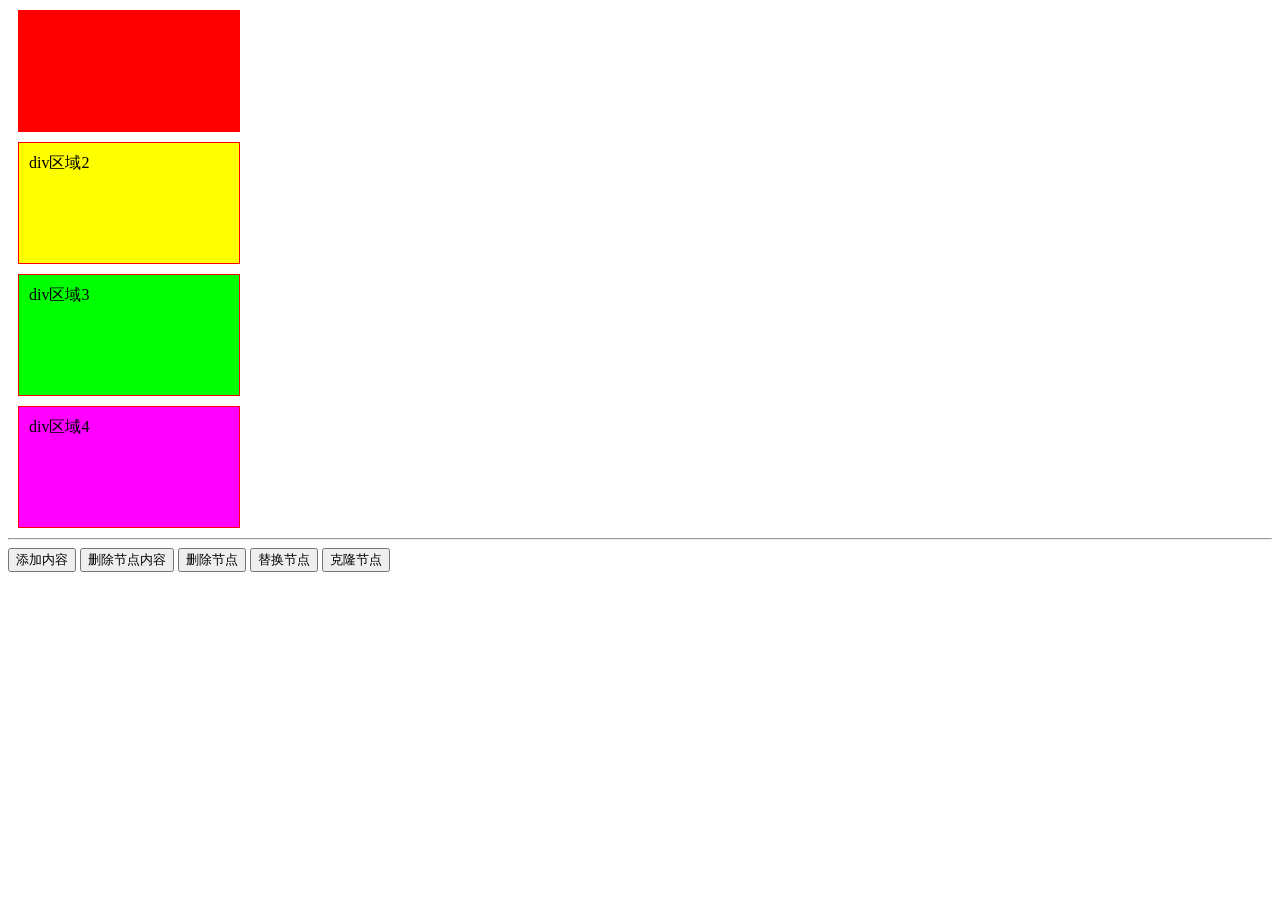
<file: Server/web/templates/test.html>
<html>
    <head>
        <title></title>
        <style type="text/css">
            div{
                border: 1px solid #ff0000;
                height:100px;
                width:200px;
                margin:10px 10px;
                padding:10px 10px;
                }

            #div_1{
                background-color:#ff0000;
            }
            #div_2{
                background-color:#ffff00;
            }
            #div_3{
                background-color:#00ff00;
            }
            #div_4{
                background-color:#ff00ff;
            }
        </style>

        <script>
            /*
                添加内容到div中
            */

            function adddemo(){
            //获取第一个div节点对象
            var divNode1 = document.getElementById("div_1");
            //alert(divNode1.nodeName);
            //创建一个文本节点
            var textNode = document.createTextNode("div区域");
            //alert(textNode.nodeName);
            //将文本节点添加到div中
            divNode1.appendChild(textNode);

            //添加一个超链接
            //创建一个超链接对象
            var aNode = document.createElement("a");
            //链接地址
            aNode.href = "http://www.baidu.com";
            //链接内容
            aNode.innerText = "百度";

            //把节点对象添加到div中
            divNode1.appendChild(aNode);
            }

            /*
            删除div节点中内容
            */
            function deleteNode(){
                //获取当前节点对象
                var divNode2 = document.getElementById("div_2");
                //获取文本节点
                var textNode = divNode2.childNodes[0];
                //删除文本节点
                divNode2.removeChild(textNode);
            }

            /*
            删除节点
            */
            function deleteNode2() {

                /*
                //第一种
                //获取div节点对象
                var divNode2 = document.getElementById("div_2");
                //获取父节点
                var parentNode = divNode2.parentNode;
                //alert(parentNode.nodeName);
                parentNode.removeChild(divNode2);
                */

                //第二种
                //节点自己删除自己
                //获取节点对象
                var divNode2 = document.getElementById("div_2");
                //删除节点,参数为true时，连同子节点也一起上删除，此方法在IE中有效
                divNode2.removeNode(true);

            }

            /*
            替换节点，用来替换的div对象不存在了，用div1替换你div3
            */
            function update(){
                //获取第一个div节点对象
                var divNode1 = document.getElementById("div_1");
                //获取另一个div节点对象
                var divNode3 = document.getElementById("div_3");
                //替换节点,IE有效
                divNode3.replaceNode(divNode1);
            }

            /*
                克隆节点，原节点存在，用div3来替换div4
            */
            function clone(){
                //获取div3的节点对象
                var div3Node = document.getElementById("div_3");
                //获取div4节点对象
                var div4Node = document.getElementById("div_4");

                //复制div3,参数true复制时连同子节点也一起复制
                var div3Node2 = div3Node.cloneNode(true);

                //替换
                div4Node.replaceNode(div3Node2);

            }



        </script>

    </head>

    <body>
        <div id = "div_1">

        </div>

        <div id = "div_2">
            div区域2
        </div>

        <div id = "div_3">
            div区域3
        </div>

        <div id = "div_4">
            div区域4
        </div>

        <hr/>

        <input type="button" value="添加内容" onclick="adddemo()" />
        <input type="button" value="删除节点内容" onclick="deleteNode()" />
        <input type="button" value="删除节点" onclick="deleteNode2()" />
        <input type="button" value="替换节点" onclick="update()" />
        <input type="button" value="克隆节点" onclick="clone()" />


    </body>

</html>
</file>
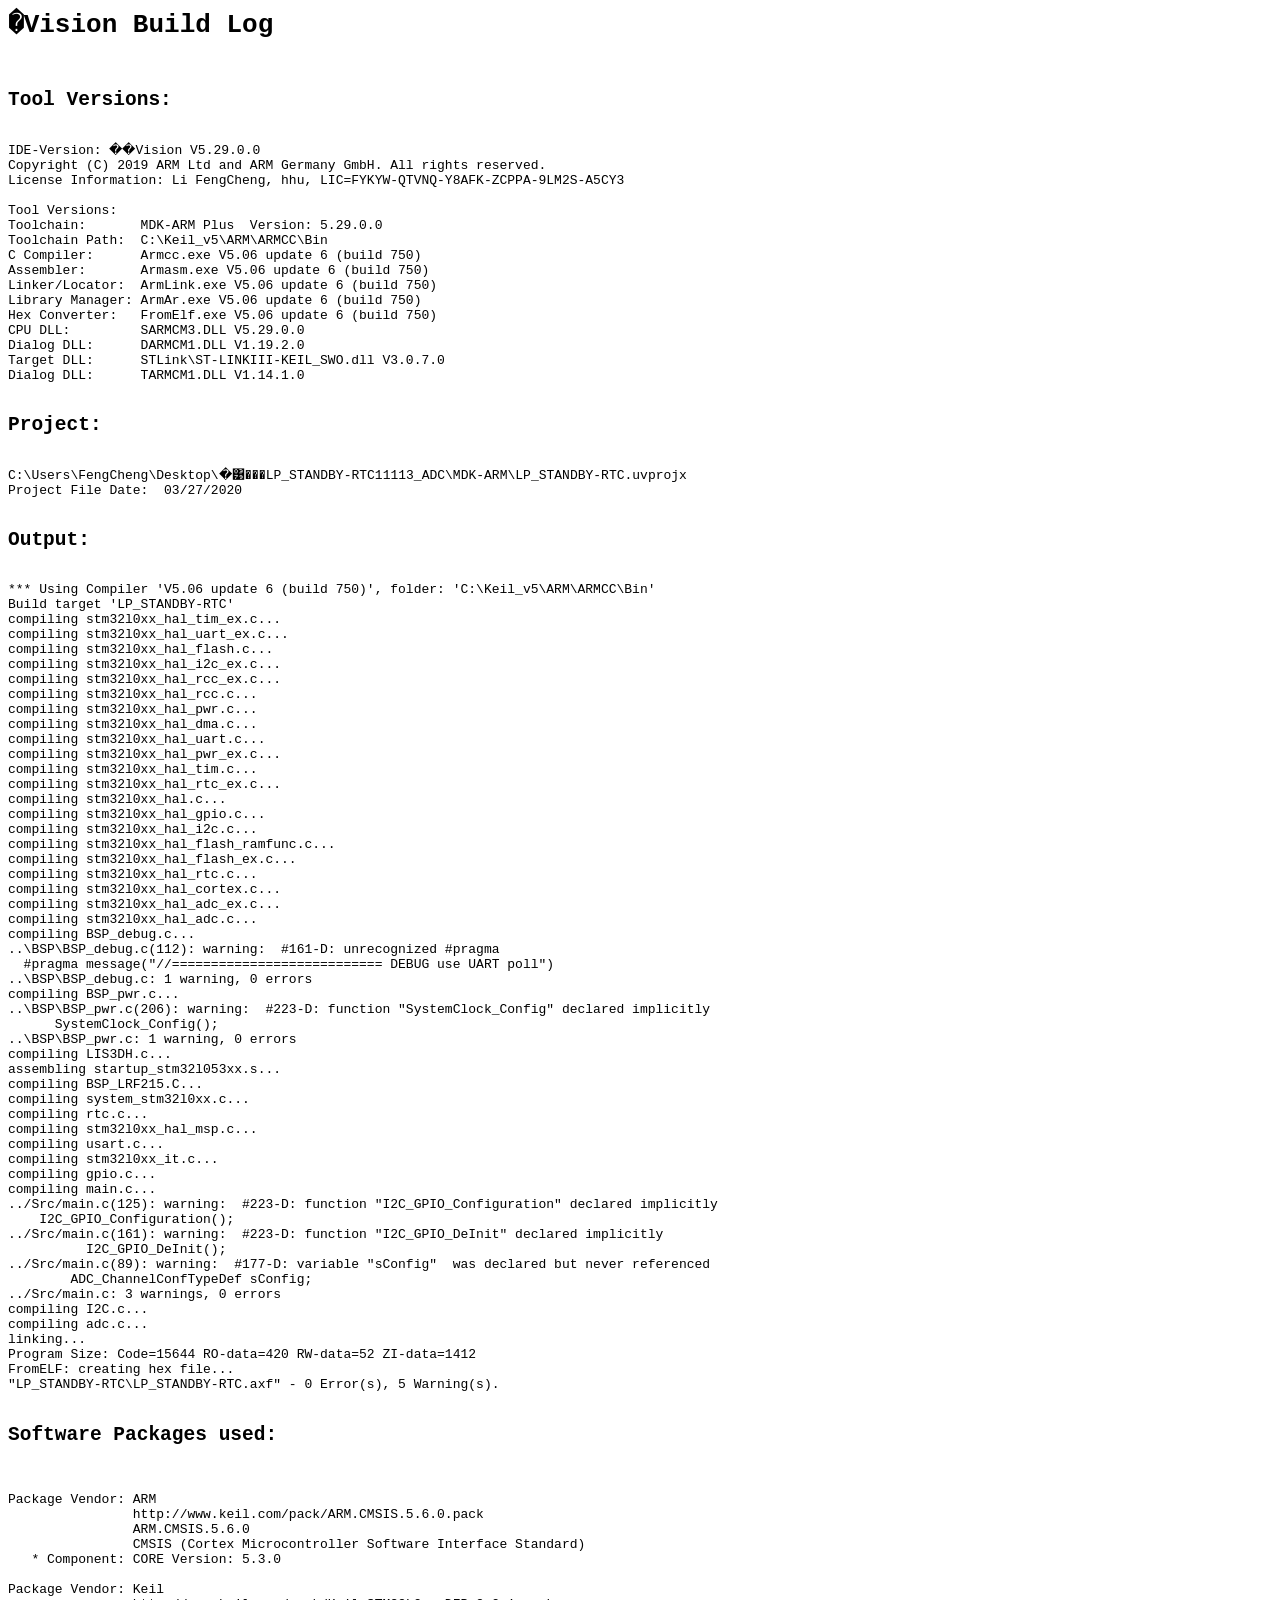
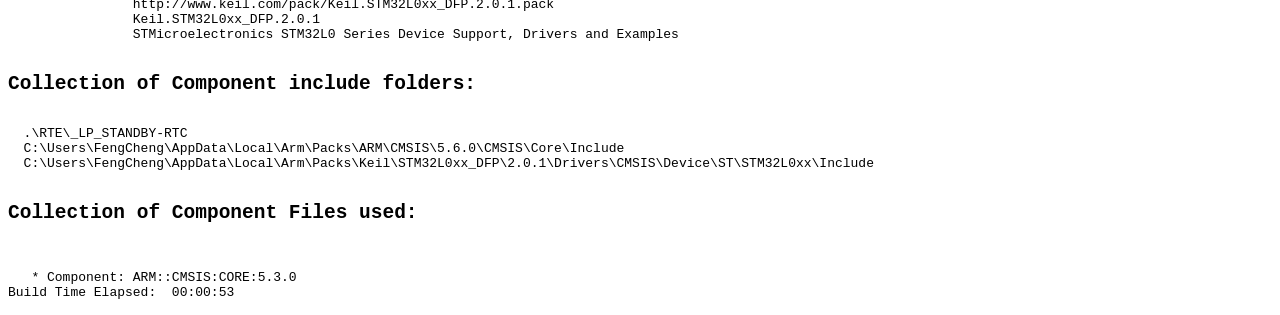
<file: Micro-controller/LP_STANDBY-RTC11113_ADC/MDK-ARM/LP_STANDBY-RTC/LP_STANDBY-RTC.build_log.htm>
<html>
<body>
<pre>
<h1>�Vision Build Log</h1>
<h2>Tool Versions:</h2>
IDE-Version: ��Vision V5.29.0.0
Copyright (C) 2019 ARM Ltd and ARM Germany GmbH. All rights reserved.
License Information: Li FengCheng, hhu, LIC=FYKYW-QTVNQ-Y8AFK-ZCPPA-9LM2S-A5CY3
 
Tool Versions:
Toolchain:       MDK-ARM Plus  Version: 5.29.0.0
Toolchain Path:  C:\Keil_v5\ARM\ARMCC\Bin
C Compiler:      Armcc.exe V5.06 update 6 (build 750)
Assembler:       Armasm.exe V5.06 update 6 (build 750)
Linker/Locator:  ArmLink.exe V5.06 update 6 (build 750)
Library Manager: ArmAr.exe V5.06 update 6 (build 750)
Hex Converter:   FromElf.exe V5.06 update 6 (build 750)
CPU DLL:         SARMCM3.DLL V5.29.0.0
Dialog DLL:      DARMCM1.DLL V1.19.2.0
Target DLL:      STLink\ST-LINKIII-KEIL_SWO.dll V3.0.7.0
Dialog DLL:      TARMCM1.DLL V1.14.1.0
 
<h2>Project:</h2>
C:\Users\FengCheng\Desktop\�͹���LP_STANDBY-RTC11113_ADC\MDK-ARM\LP_STANDBY-RTC.uvprojx
Project File Date:  03/27/2020

<h2>Output:</h2>
*** Using Compiler 'V5.06 update 6 (build 750)', folder: 'C:\Keil_v5\ARM\ARMCC\Bin'
Build target 'LP_STANDBY-RTC'
compiling stm32l0xx_hal_tim_ex.c...
compiling stm32l0xx_hal_uart_ex.c...
compiling stm32l0xx_hal_flash.c...
compiling stm32l0xx_hal_i2c_ex.c...
compiling stm32l0xx_hal_rcc_ex.c...
compiling stm32l0xx_hal_rcc.c...
compiling stm32l0xx_hal_pwr.c...
compiling stm32l0xx_hal_dma.c...
compiling stm32l0xx_hal_uart.c...
compiling stm32l0xx_hal_pwr_ex.c...
compiling stm32l0xx_hal_tim.c...
compiling stm32l0xx_hal_rtc_ex.c...
compiling stm32l0xx_hal.c...
compiling stm32l0xx_hal_gpio.c...
compiling stm32l0xx_hal_i2c.c...
compiling stm32l0xx_hal_flash_ramfunc.c...
compiling stm32l0xx_hal_flash_ex.c...
compiling stm32l0xx_hal_rtc.c...
compiling stm32l0xx_hal_cortex.c...
compiling stm32l0xx_hal_adc_ex.c...
compiling stm32l0xx_hal_adc.c...
compiling BSP_debug.c...
..\BSP\BSP_debug.c(112): warning:  #161-D: unrecognized #pragma
  #pragma message("//=========================== DEBUG use UART poll")
..\BSP\BSP_debug.c: 1 warning, 0 errors
compiling BSP_pwr.c...
..\BSP\BSP_pwr.c(206): warning:  #223-D: function "SystemClock_Config" declared implicitly
      SystemClock_Config();
..\BSP\BSP_pwr.c: 1 warning, 0 errors
compiling LIS3DH.c...
assembling startup_stm32l053xx.s...
compiling BSP_LRF215.C...
compiling system_stm32l0xx.c...
compiling rtc.c...
compiling stm32l0xx_hal_msp.c...
compiling usart.c...
compiling stm32l0xx_it.c...
compiling gpio.c...
compiling main.c...
../Src/main.c(125): warning:  #223-D: function "I2C_GPIO_Configuration" declared implicitly
    I2C_GPIO_Configuration();
../Src/main.c(161): warning:  #223-D: function "I2C_GPIO_DeInit" declared implicitly
          I2C_GPIO_DeInit();
../Src/main.c(89): warning:  #177-D: variable "sConfig"  was declared but never referenced
  	ADC_ChannelConfTypeDef sConfig;
../Src/main.c: 3 warnings, 0 errors
compiling I2C.c...
compiling adc.c...
linking...
Program Size: Code=15644 RO-data=420 RW-data=52 ZI-data=1412  
FromELF: creating hex file...
"LP_STANDBY-RTC\LP_STANDBY-RTC.axf" - 0 Error(s), 5 Warning(s).

<h2>Software Packages used:</h2>

Package Vendor: ARM
                http://www.keil.com/pack/ARM.CMSIS.5.6.0.pack
                ARM.CMSIS.5.6.0
                CMSIS (Cortex Microcontroller Software Interface Standard)
   * Component: CORE Version: 5.3.0

Package Vendor: Keil
                http://www.keil.com/pack/Keil.STM32L0xx_DFP.2.0.1.pack
                Keil.STM32L0xx_DFP.2.0.1
                STMicroelectronics STM32L0 Series Device Support, Drivers and Examples

<h2>Collection of Component include folders:</h2>
  .\RTE\_LP_STANDBY-RTC
  C:\Users\FengCheng\AppData\Local\Arm\Packs\ARM\CMSIS\5.6.0\CMSIS\Core\Include
  C:\Users\FengCheng\AppData\Local\Arm\Packs\Keil\STM32L0xx_DFP\2.0.1\Drivers\CMSIS\Device\ST\STM32L0xx\Include

<h2>Collection of Component Files used:</h2>

   * Component: ARM::CMSIS:CORE:5.3.0
Build Time Elapsed:  00:00:53
</pre>
</body>
</html>
</file>
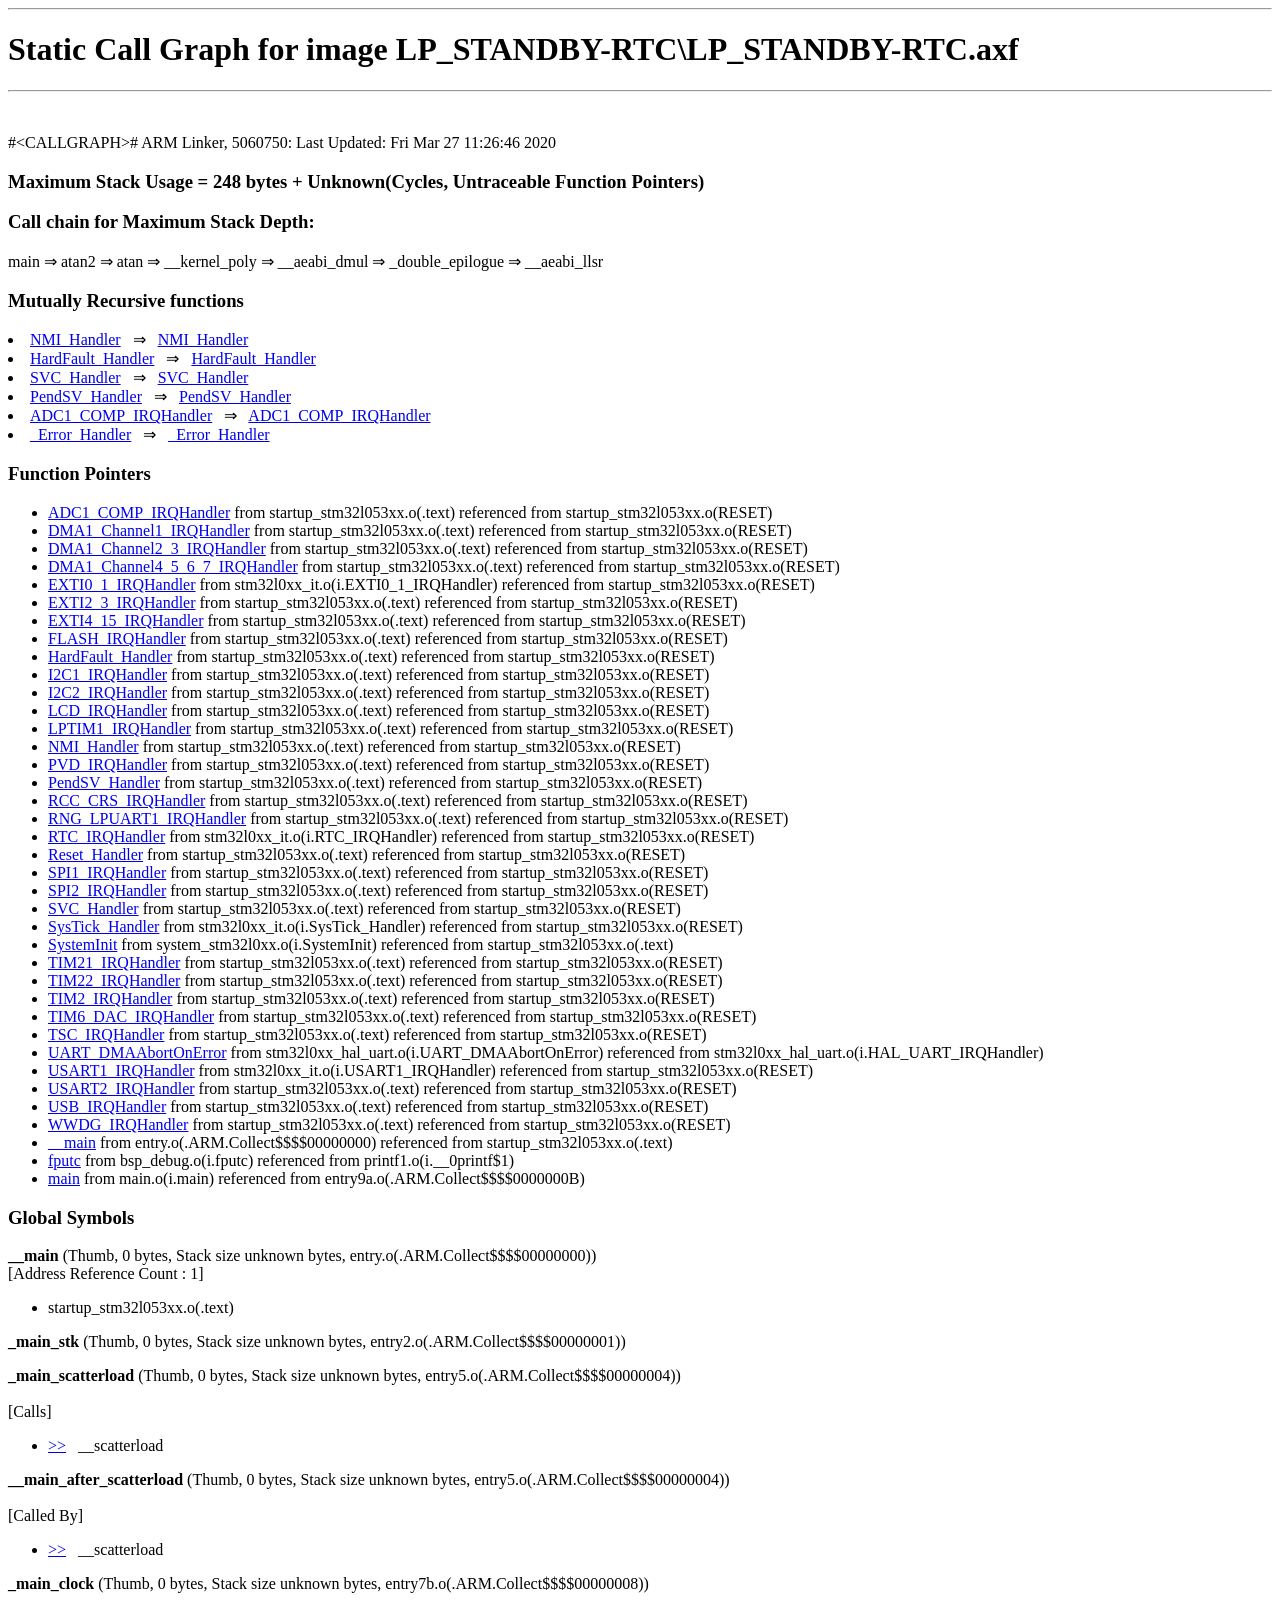
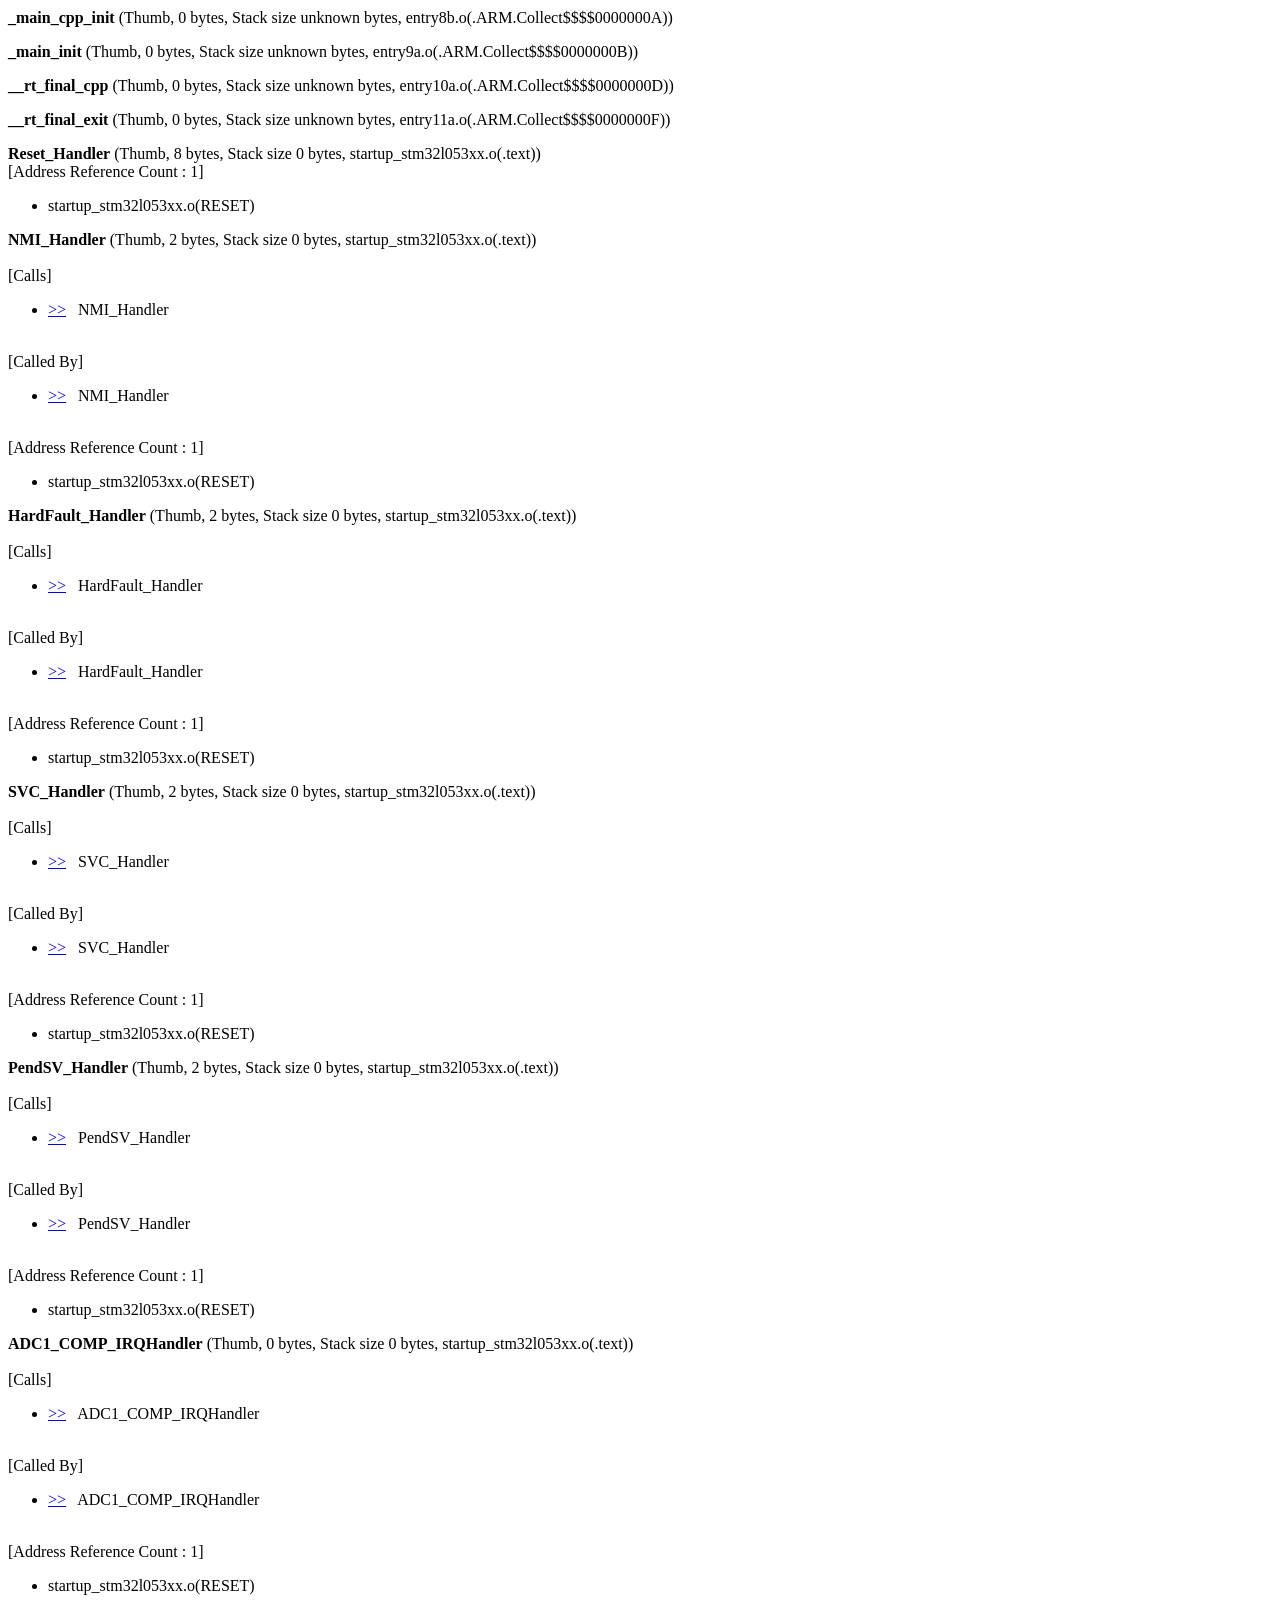
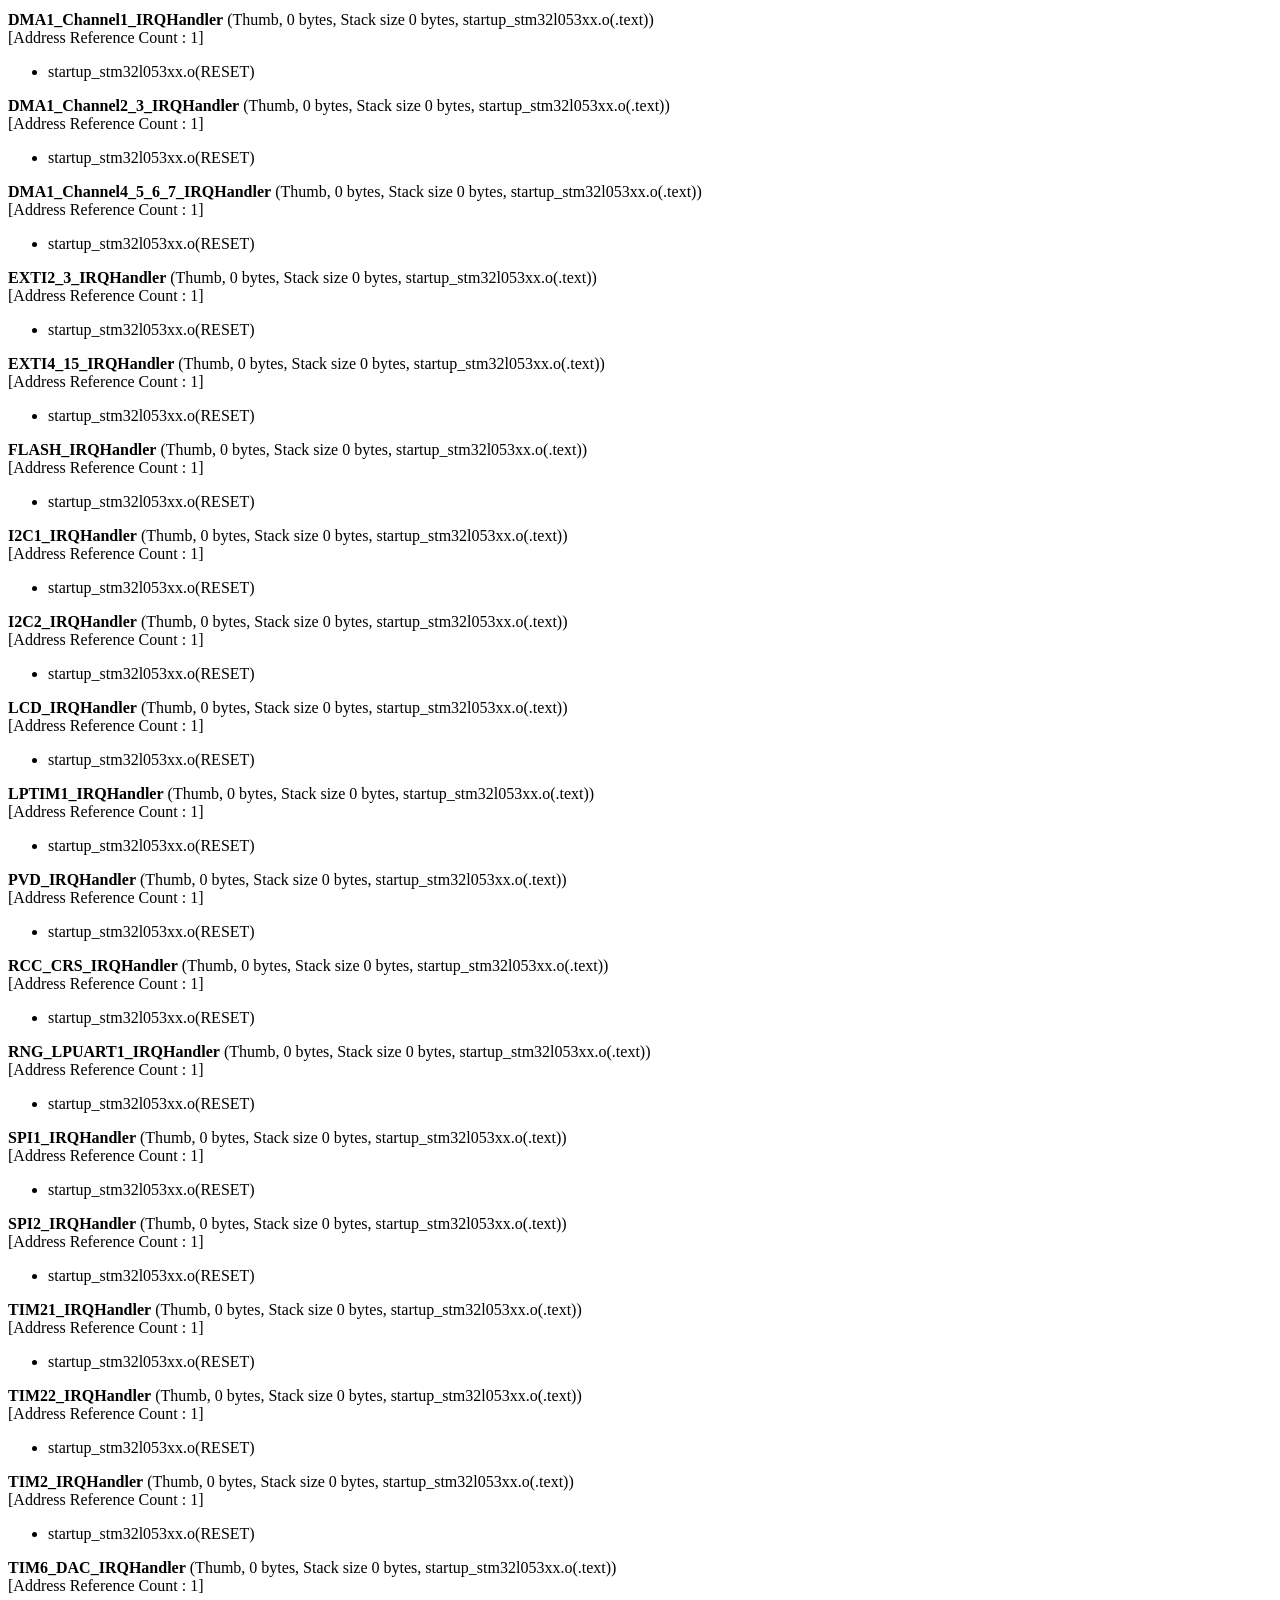
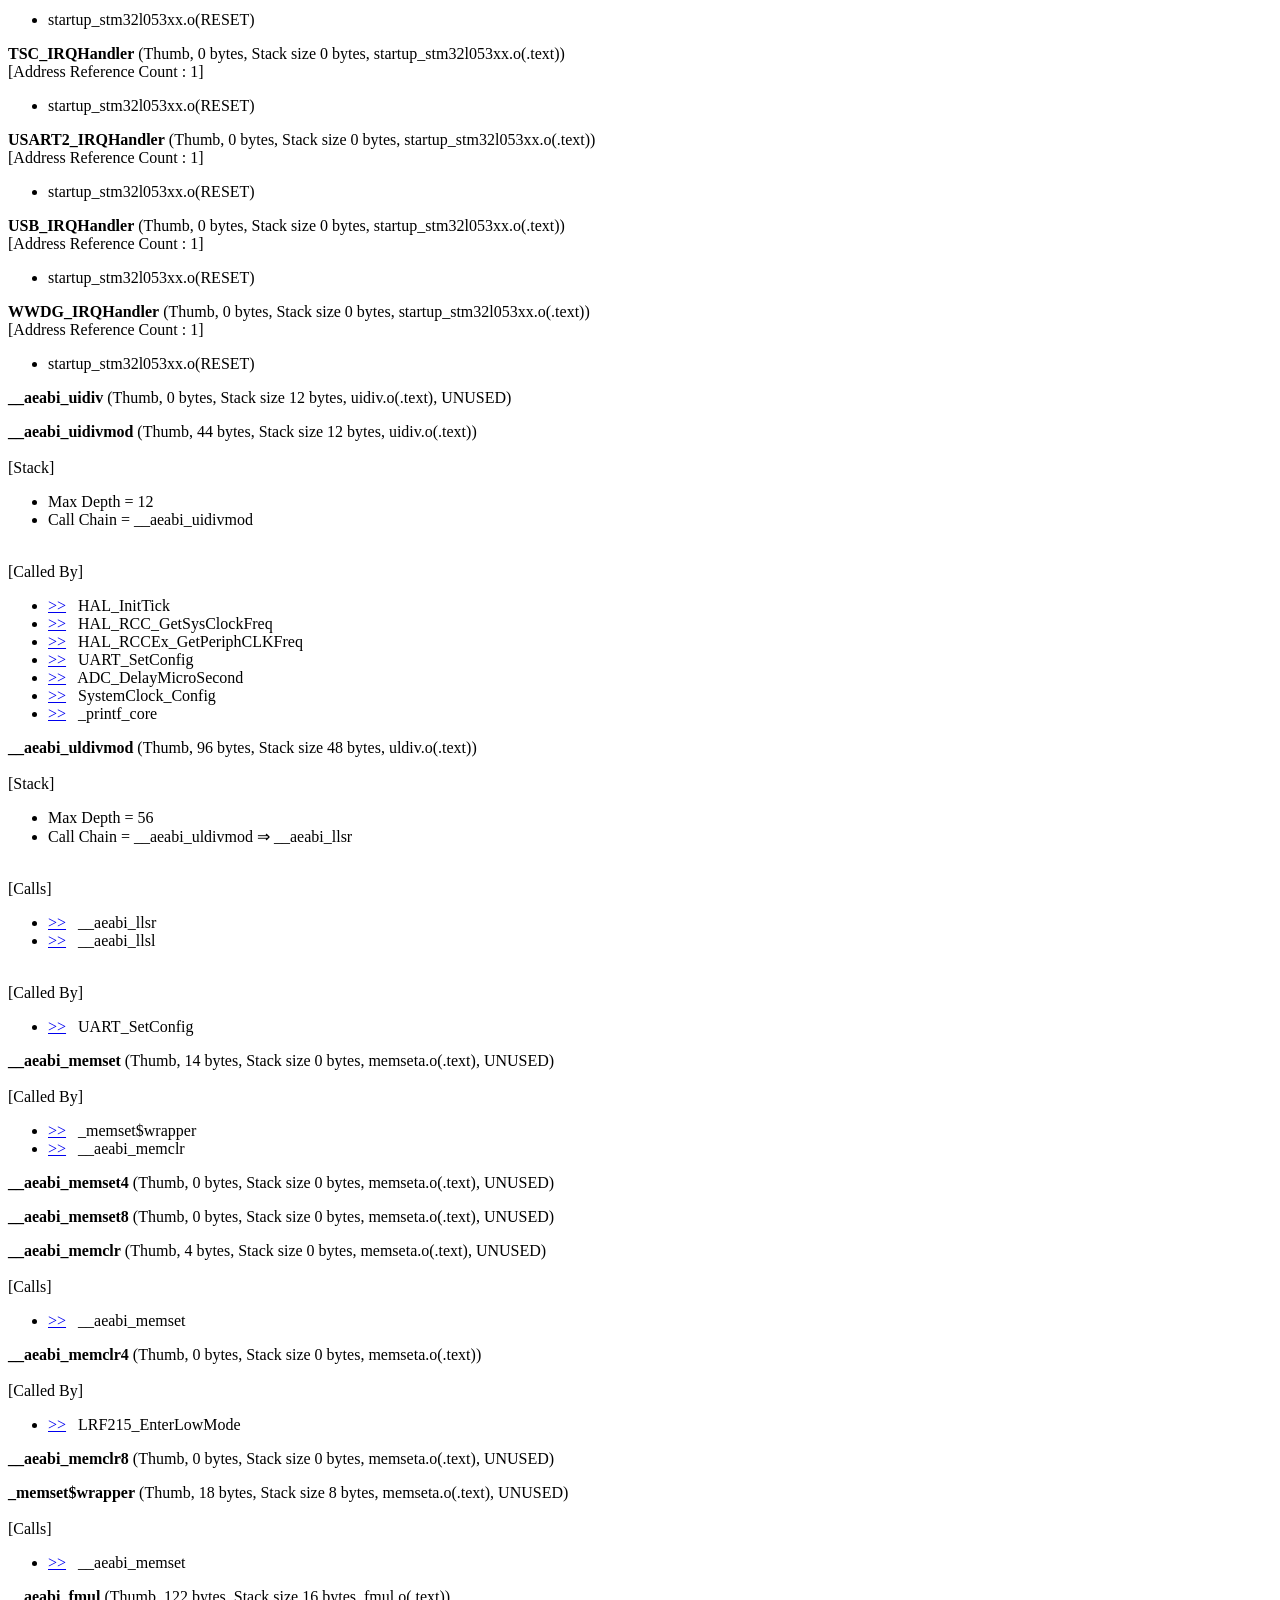
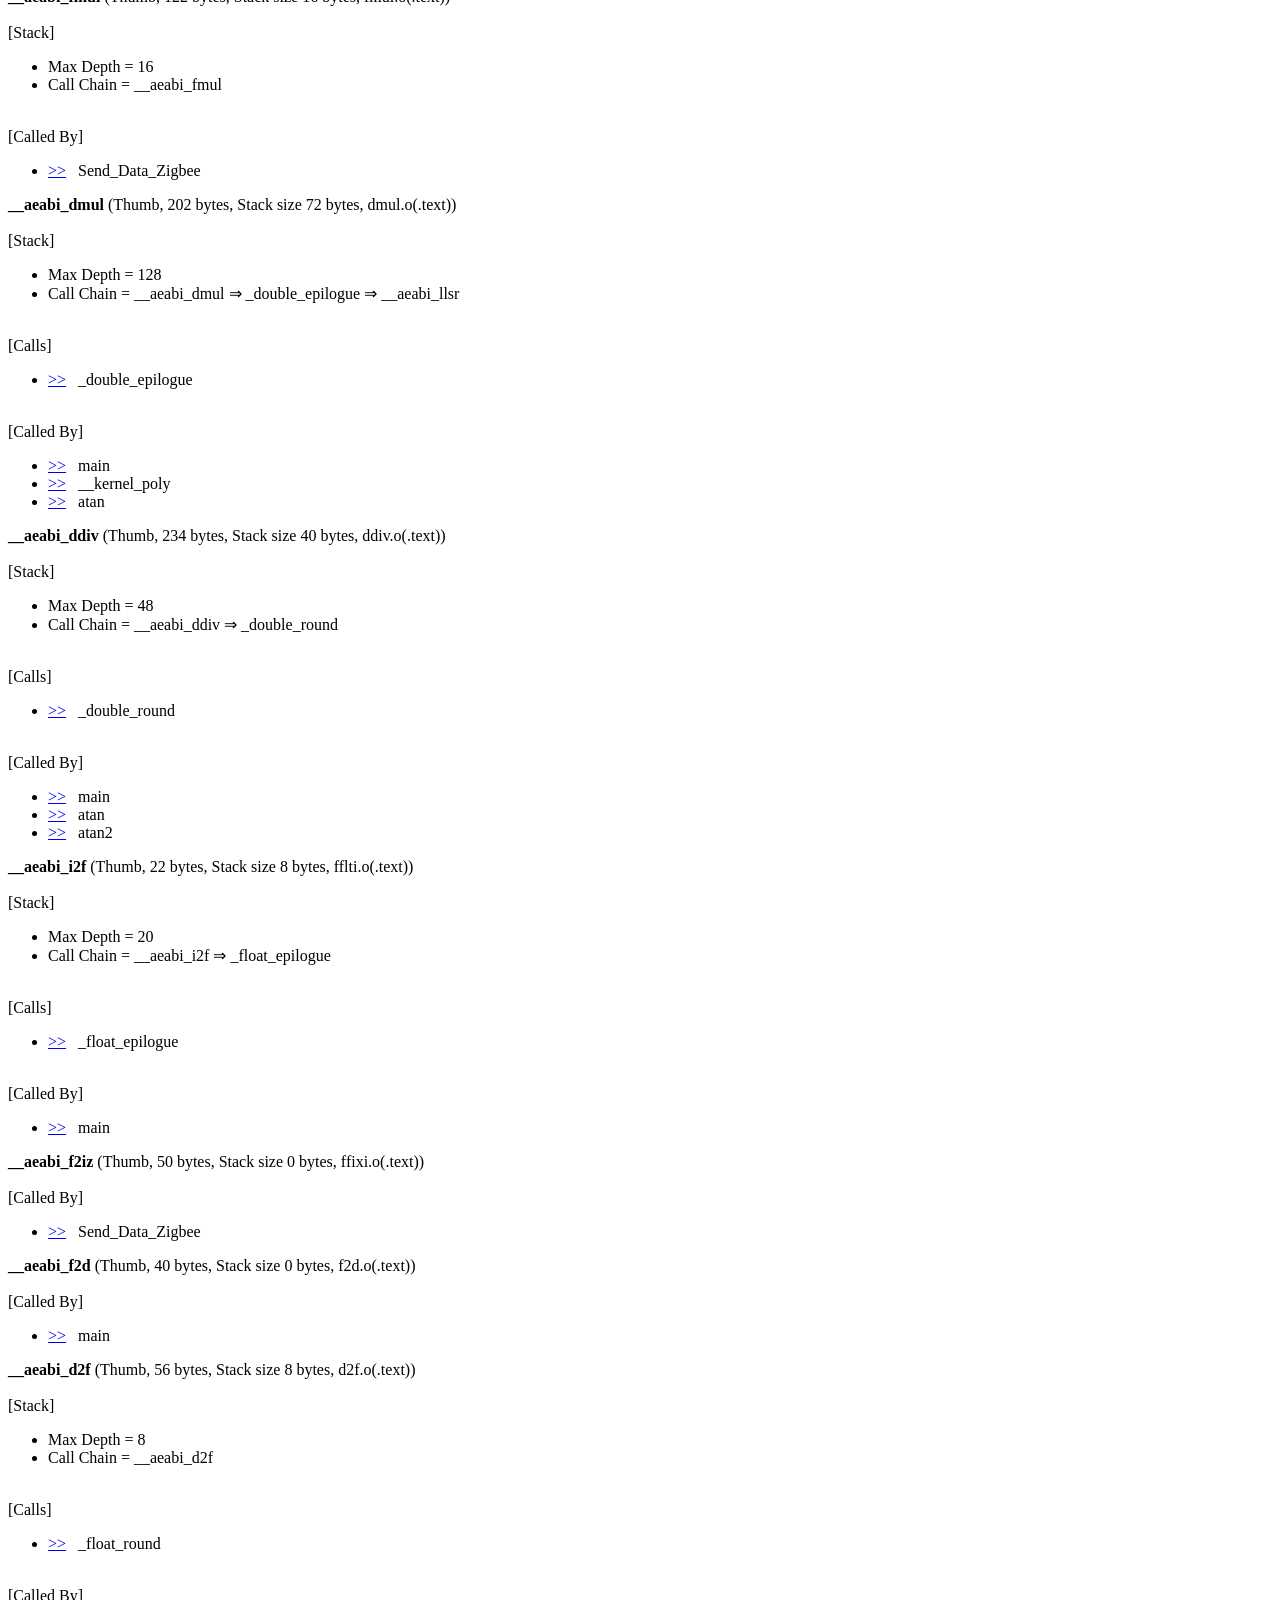
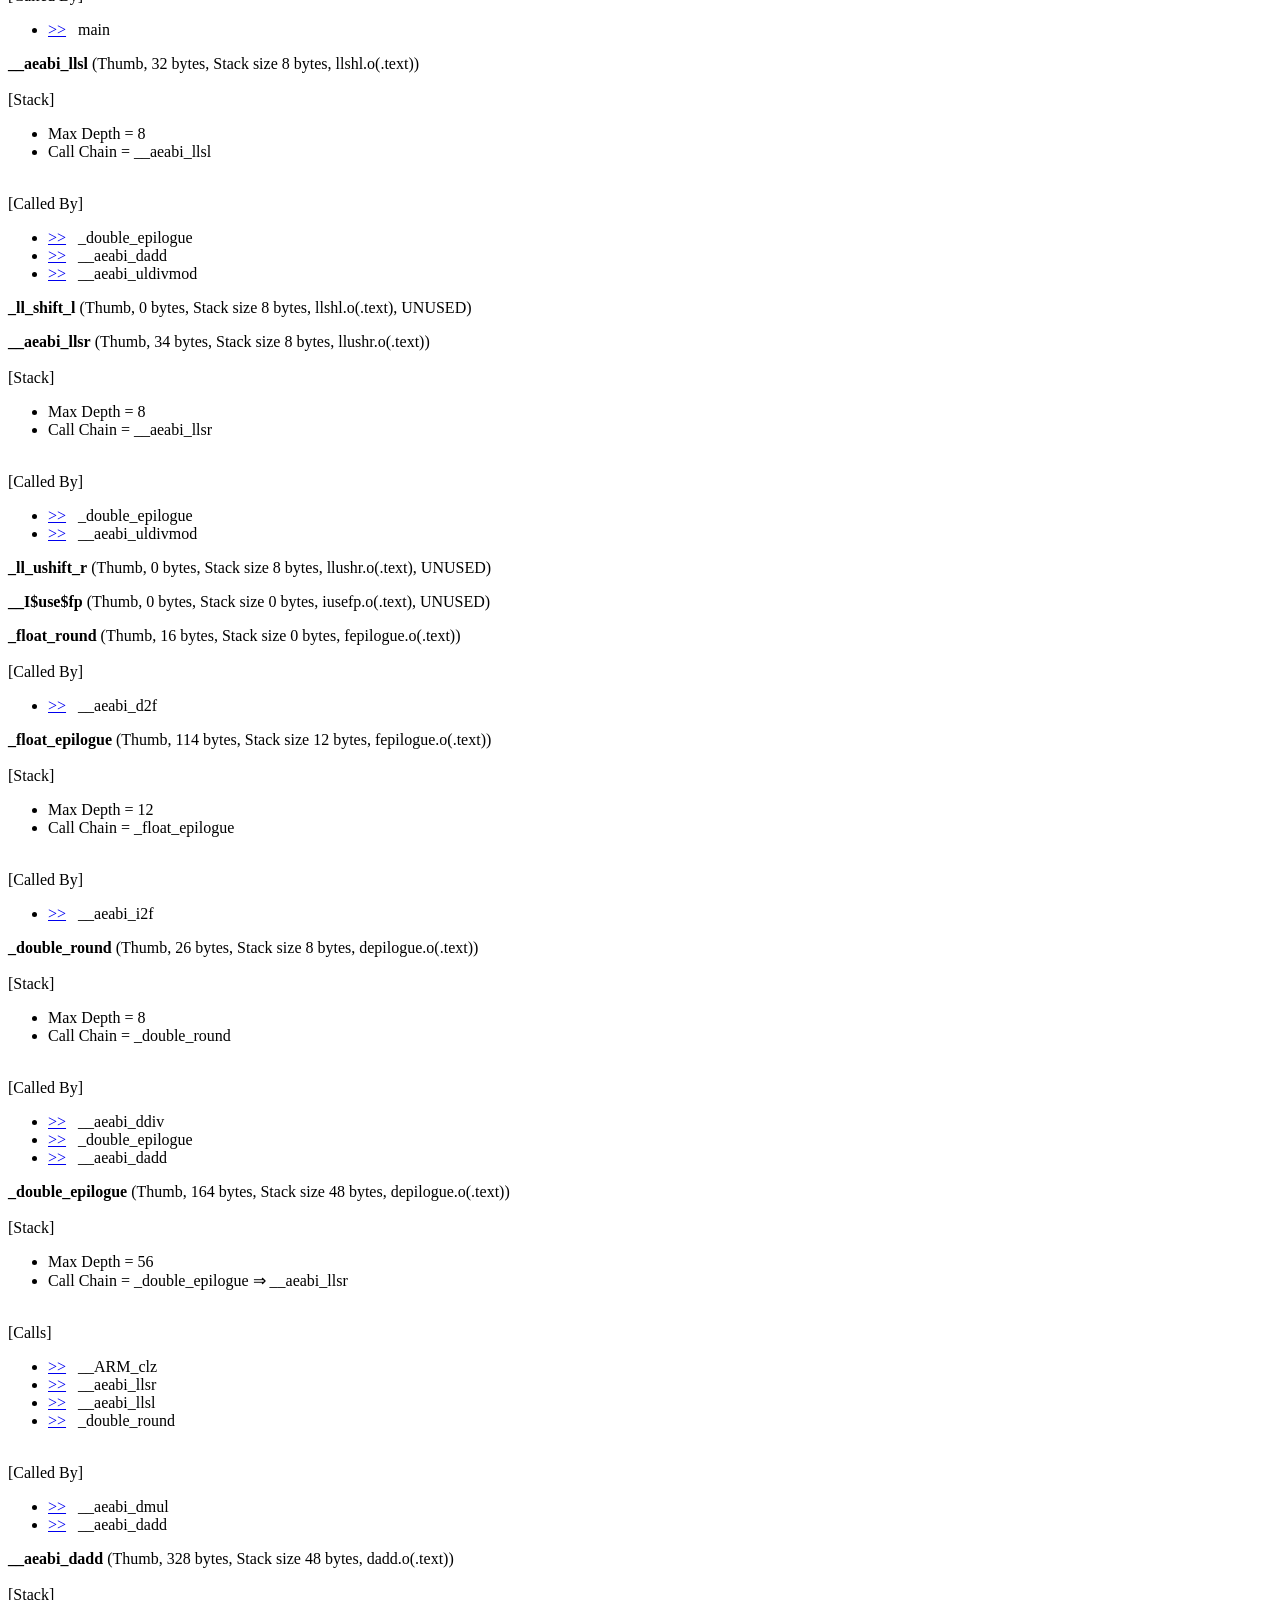
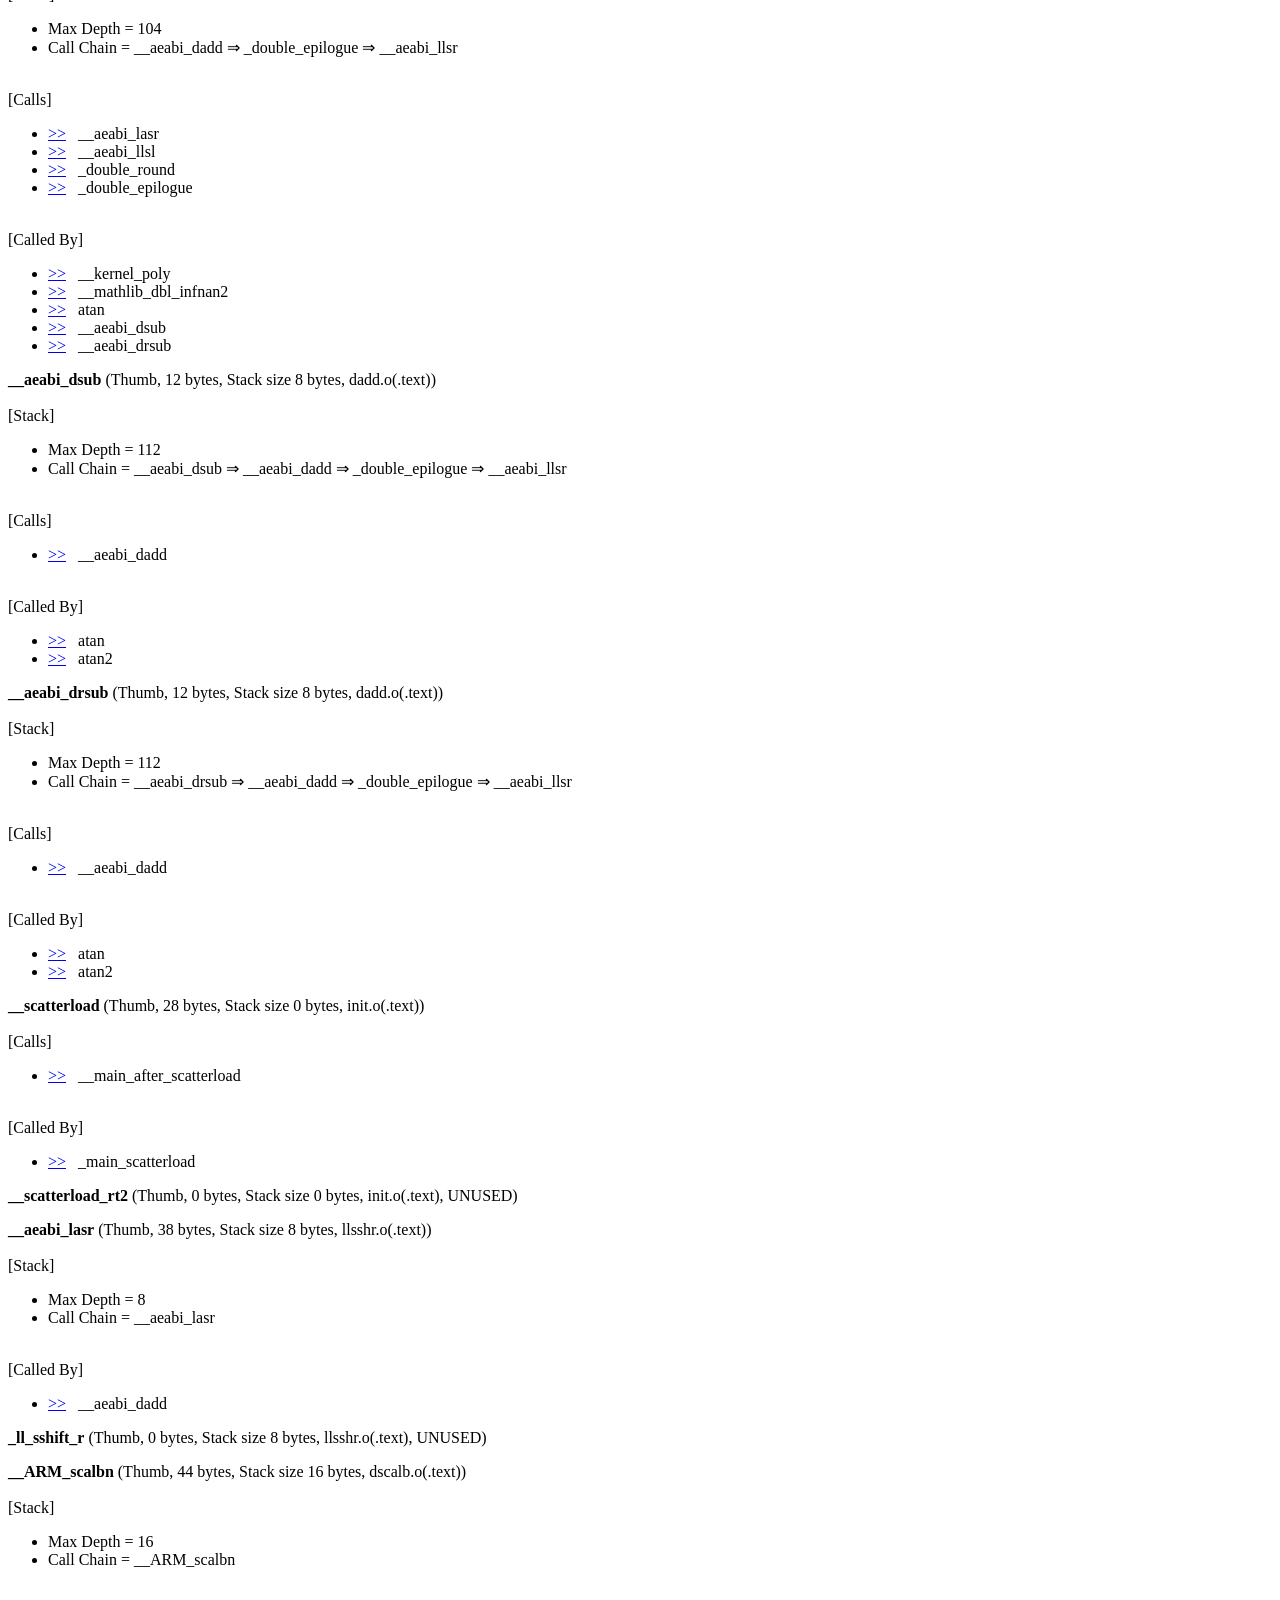
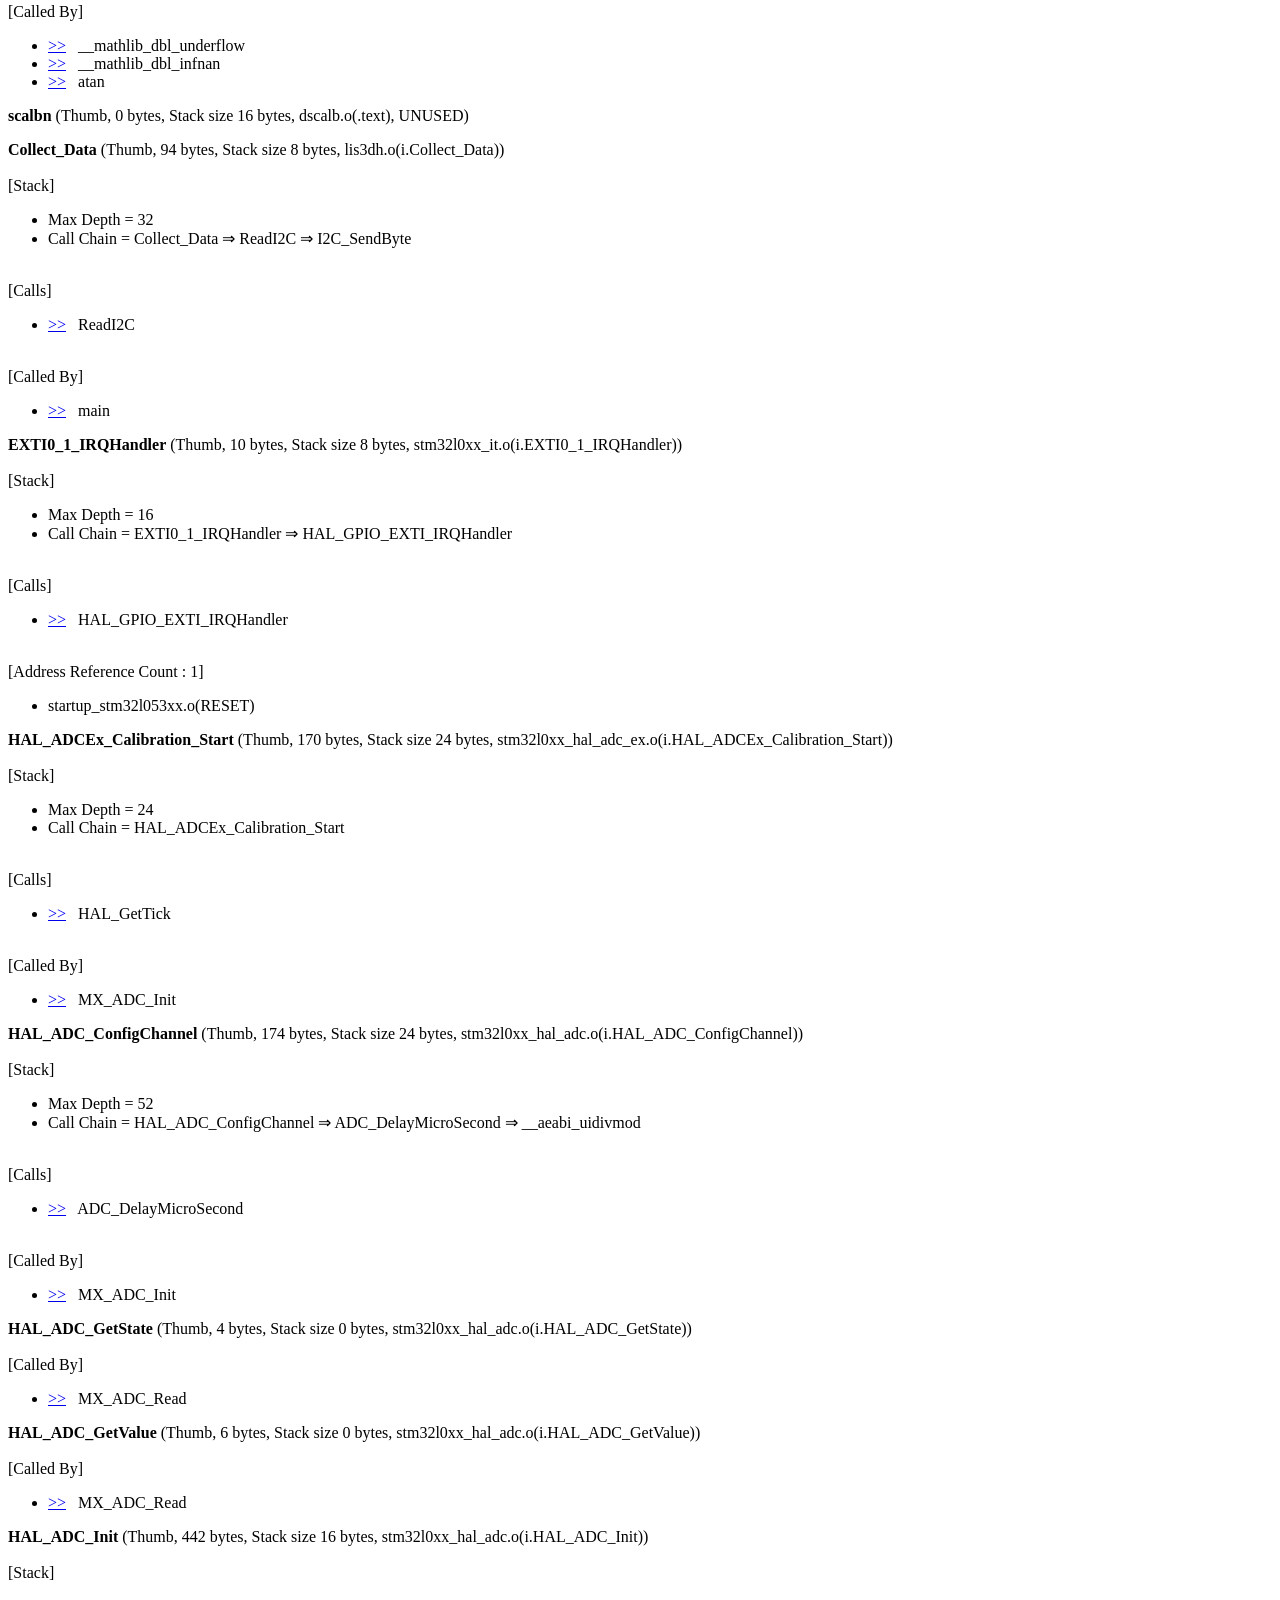
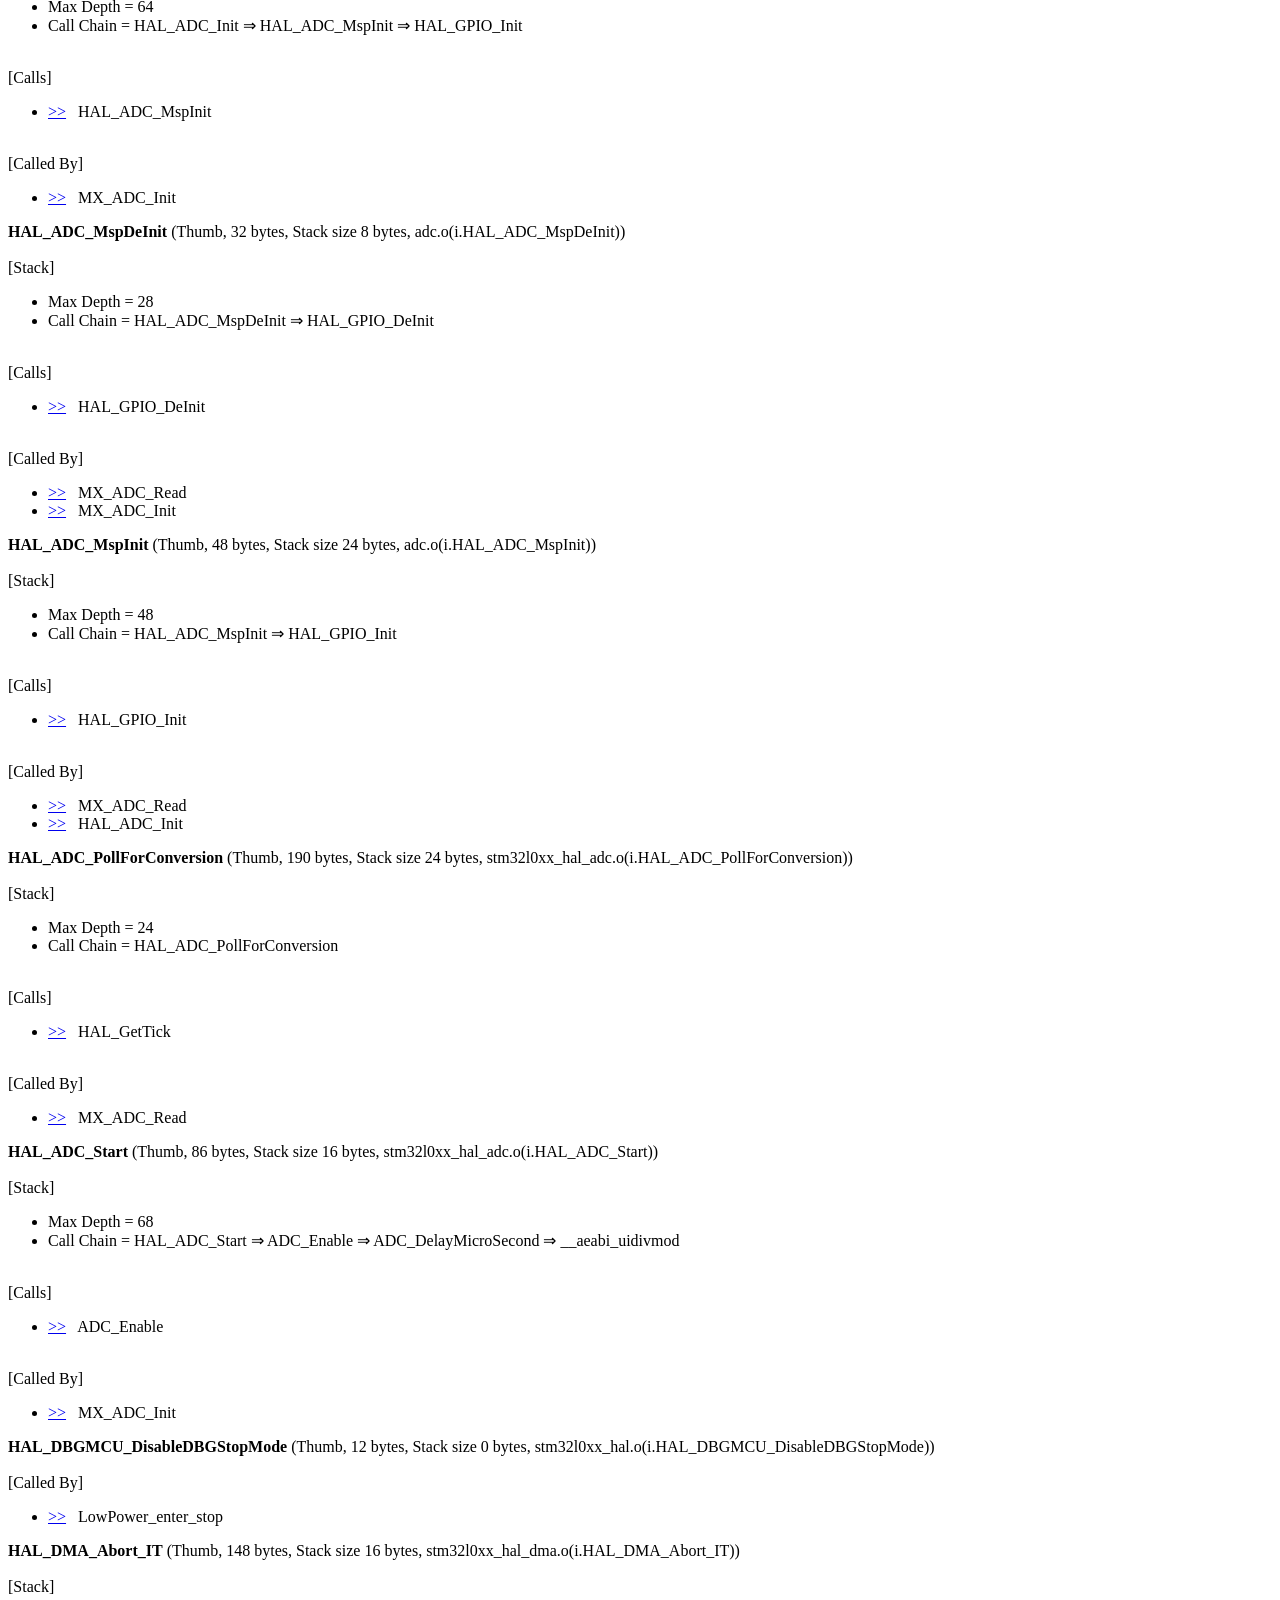
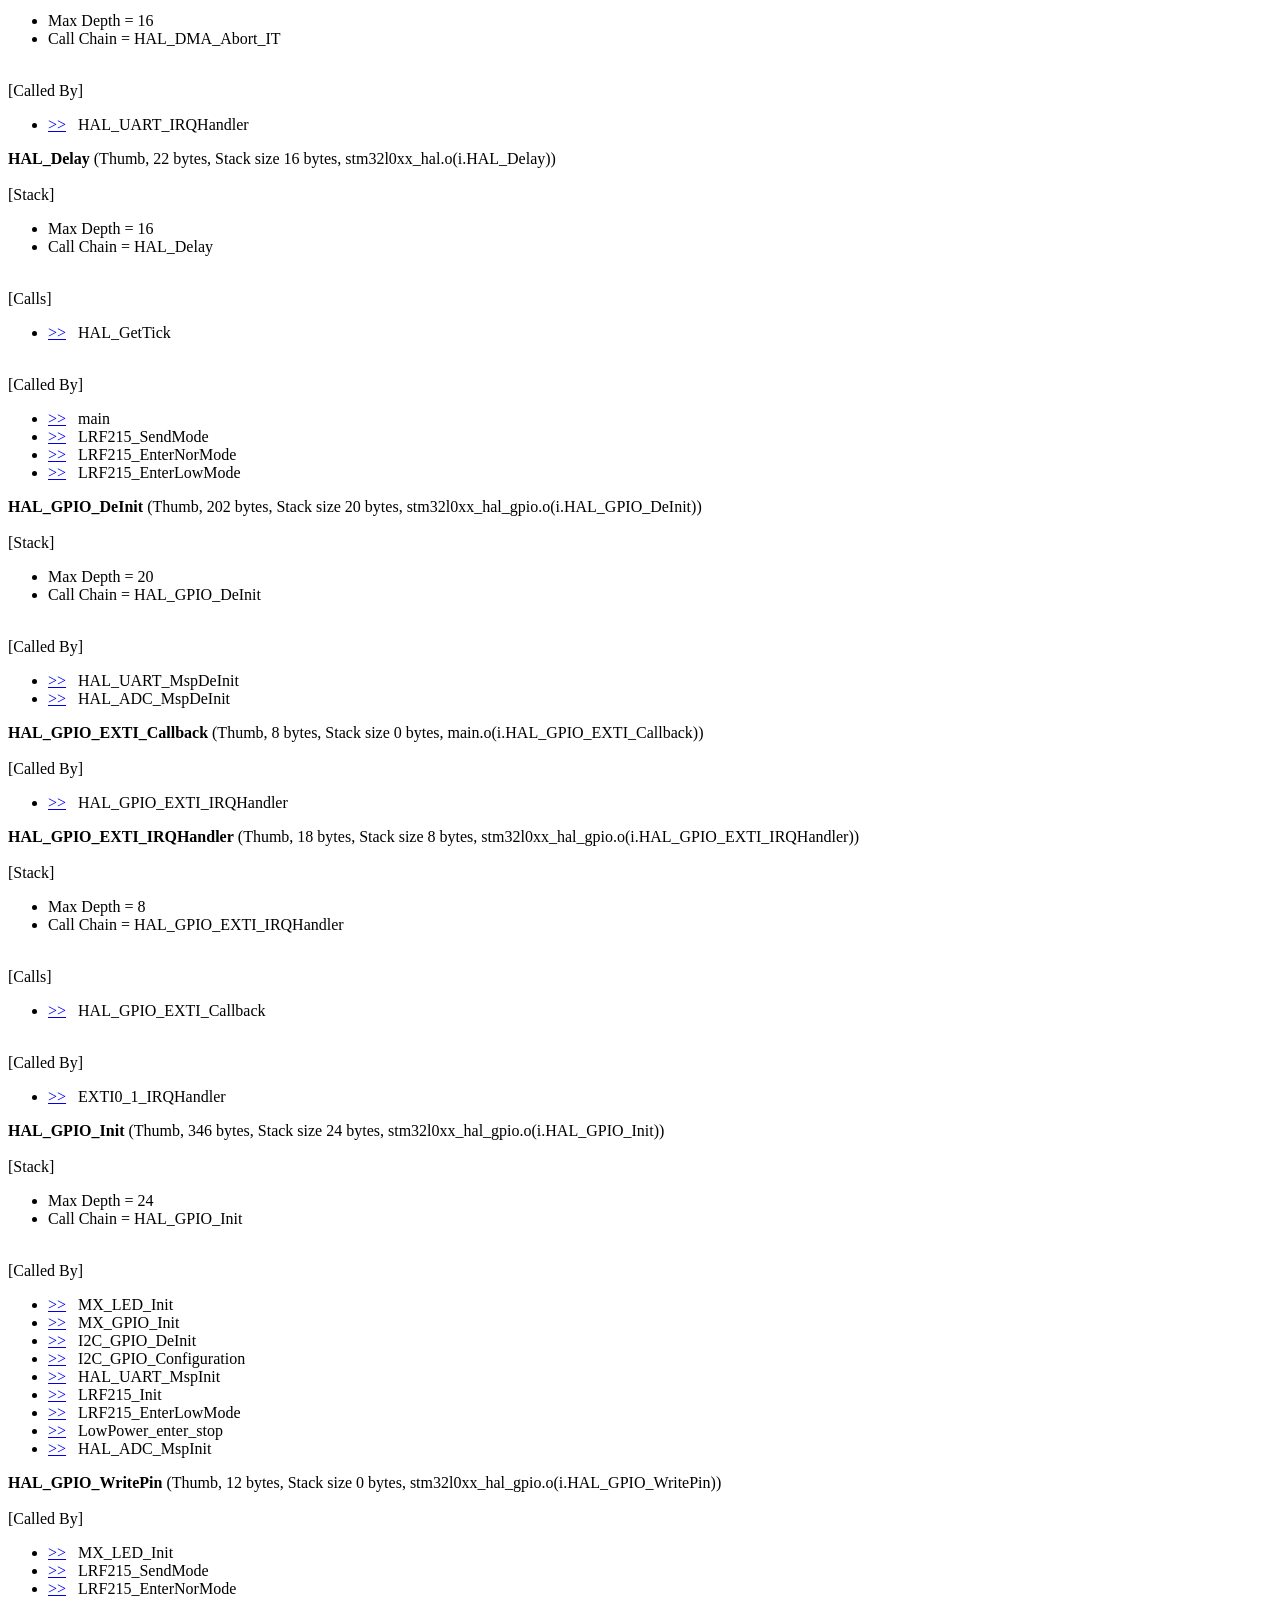
<file: Micro-controller/LP_STANDBY-RTC11113_ADC/MDK-ARM/LP_STANDBY-RTC/LP_STANDBY-RTC.htm>
<!doctype html public "-//w3c//dtd html 4.0 transitional//en">
<html><head>
<title>Static Call Graph - [LP_STANDBY-RTC\LP_STANDBY-RTC.axf]</title></head>
<body><HR>
<H1>Static Call Graph for image LP_STANDBY-RTC\LP_STANDBY-RTC.axf</H1><HR>
<BR><P>#&#060CALLGRAPH&#062# ARM Linker, 5060750: Last Updated: Fri Mar 27 11:26:46 2020
<BR><P>
<H3>Maximum Stack Usage =        248 bytes + Unknown(Cycles, Untraceable Function Pointers)</H3><H3>
Call chain for Maximum Stack Depth:</H3>
main &rArr; atan2 &rArr; atan &rArr; __kernel_poly &rArr; __aeabi_dmul &rArr; _double_epilogue &rArr; __aeabi_llsr
<P>
<H3>
Mutually Recursive functions
</H3> <LI><a href="#[1]">NMI_Handler</a>&nbsp;&nbsp;&nbsp;&rArr;&nbsp;&nbsp;&nbsp;<a href="#[1]">NMI_Handler</a><BR>
 <LI><a href="#[2]">HardFault_Handler</a>&nbsp;&nbsp;&nbsp;&rArr;&nbsp;&nbsp;&nbsp;<a href="#[2]">HardFault_Handler</a><BR>
 <LI><a href="#[3]">SVC_Handler</a>&nbsp;&nbsp;&nbsp;&rArr;&nbsp;&nbsp;&nbsp;<a href="#[3]">SVC_Handler</a><BR>
 <LI><a href="#[4]">PendSV_Handler</a>&nbsp;&nbsp;&nbsp;&rArr;&nbsp;&nbsp;&nbsp;<a href="#[4]">PendSV_Handler</a><BR>
 <LI><a href="#[12]">ADC1_COMP_IRQHandler</a>&nbsp;&nbsp;&nbsp;&rArr;&nbsp;&nbsp;&nbsp;<a href="#[12]">ADC1_COMP_IRQHandler</a><BR>
 <LI><a href="#[a1]">_Error_Handler</a>&nbsp;&nbsp;&nbsp;&rArr;&nbsp;&nbsp;&nbsp;<a href="#[a1]">_Error_Handler</a><BR>
</UL>
<P>
<H3>
Function Pointers
</H3><UL>
 <LI><a href="#[12]">ADC1_COMP_IRQHandler</a> from startup_stm32l053xx.o(.text) referenced from startup_stm32l053xx.o(RESET)
 <LI><a href="#[f]">DMA1_Channel1_IRQHandler</a> from startup_stm32l053xx.o(.text) referenced from startup_stm32l053xx.o(RESET)
 <LI><a href="#[10]">DMA1_Channel2_3_IRQHandler</a> from startup_stm32l053xx.o(.text) referenced from startup_stm32l053xx.o(RESET)
 <LI><a href="#[11]">DMA1_Channel4_5_6_7_IRQHandler</a> from startup_stm32l053xx.o(.text) referenced from startup_stm32l053xx.o(RESET)
 <LI><a href="#[b]">EXTI0_1_IRQHandler</a> from stm32l0xx_it.o(i.EXTI0_1_IRQHandler) referenced from startup_stm32l053xx.o(RESET)
 <LI><a href="#[c]">EXTI2_3_IRQHandler</a> from startup_stm32l053xx.o(.text) referenced from startup_stm32l053xx.o(RESET)
 <LI><a href="#[d]">EXTI4_15_IRQHandler</a> from startup_stm32l053xx.o(.text) referenced from startup_stm32l053xx.o(RESET)
 <LI><a href="#[9]">FLASH_IRQHandler</a> from startup_stm32l053xx.o(.text) referenced from startup_stm32l053xx.o(RESET)
 <LI><a href="#[2]">HardFault_Handler</a> from startup_stm32l053xx.o(.text) referenced from startup_stm32l053xx.o(RESET)
 <LI><a href="#[18]">I2C1_IRQHandler</a> from startup_stm32l053xx.o(.text) referenced from startup_stm32l053xx.o(RESET)
 <LI><a href="#[19]">I2C2_IRQHandler</a> from startup_stm32l053xx.o(.text) referenced from startup_stm32l053xx.o(RESET)
 <LI><a href="#[1f]">LCD_IRQHandler</a> from startup_stm32l053xx.o(.text) referenced from startup_stm32l053xx.o(RESET)
 <LI><a href="#[13]">LPTIM1_IRQHandler</a> from startup_stm32l053xx.o(.text) referenced from startup_stm32l053xx.o(RESET)
 <LI><a href="#[1]">NMI_Handler</a> from startup_stm32l053xx.o(.text) referenced from startup_stm32l053xx.o(RESET)
 <LI><a href="#[7]">PVD_IRQHandler</a> from startup_stm32l053xx.o(.text) referenced from startup_stm32l053xx.o(RESET)
 <LI><a href="#[4]">PendSV_Handler</a> from startup_stm32l053xx.o(.text) referenced from startup_stm32l053xx.o(RESET)
 <LI><a href="#[a]">RCC_CRS_IRQHandler</a> from startup_stm32l053xx.o(.text) referenced from startup_stm32l053xx.o(RESET)
 <LI><a href="#[1e]">RNG_LPUART1_IRQHandler</a> from startup_stm32l053xx.o(.text) referenced from startup_stm32l053xx.o(RESET)
 <LI><a href="#[8]">RTC_IRQHandler</a> from stm32l0xx_it.o(i.RTC_IRQHandler) referenced from startup_stm32l053xx.o(RESET)
 <LI><a href="#[0]">Reset_Handler</a> from startup_stm32l053xx.o(.text) referenced from startup_stm32l053xx.o(RESET)
 <LI><a href="#[1a]">SPI1_IRQHandler</a> from startup_stm32l053xx.o(.text) referenced from startup_stm32l053xx.o(RESET)
 <LI><a href="#[1b]">SPI2_IRQHandler</a> from startup_stm32l053xx.o(.text) referenced from startup_stm32l053xx.o(RESET)
 <LI><a href="#[3]">SVC_Handler</a> from startup_stm32l053xx.o(.text) referenced from startup_stm32l053xx.o(RESET)
 <LI><a href="#[5]">SysTick_Handler</a> from stm32l0xx_it.o(i.SysTick_Handler) referenced from startup_stm32l053xx.o(RESET)
 <LI><a href="#[22]">SystemInit</a> from system_stm32l0xx.o(i.SystemInit) referenced from startup_stm32l053xx.o(.text)
 <LI><a href="#[16]">TIM21_IRQHandler</a> from startup_stm32l053xx.o(.text) referenced from startup_stm32l053xx.o(RESET)
 <LI><a href="#[17]">TIM22_IRQHandler</a> from startup_stm32l053xx.o(.text) referenced from startup_stm32l053xx.o(RESET)
 <LI><a href="#[14]">TIM2_IRQHandler</a> from startup_stm32l053xx.o(.text) referenced from startup_stm32l053xx.o(RESET)
 <LI><a href="#[15]">TIM6_DAC_IRQHandler</a> from startup_stm32l053xx.o(.text) referenced from startup_stm32l053xx.o(RESET)
 <LI><a href="#[e]">TSC_IRQHandler</a> from startup_stm32l053xx.o(.text) referenced from startup_stm32l053xx.o(RESET)
 <LI><a href="#[24]">UART_DMAAbortOnError</a> from stm32l0xx_hal_uart.o(i.UART_DMAAbortOnError) referenced from stm32l0xx_hal_uart.o(i.HAL_UART_IRQHandler)
 <LI><a href="#[1c]">USART1_IRQHandler</a> from stm32l0xx_it.o(i.USART1_IRQHandler) referenced from startup_stm32l053xx.o(RESET)
 <LI><a href="#[1d]">USART2_IRQHandler</a> from startup_stm32l053xx.o(.text) referenced from startup_stm32l053xx.o(RESET)
 <LI><a href="#[20]">USB_IRQHandler</a> from startup_stm32l053xx.o(.text) referenced from startup_stm32l053xx.o(RESET)
 <LI><a href="#[6]">WWDG_IRQHandler</a> from startup_stm32l053xx.o(.text) referenced from startup_stm32l053xx.o(RESET)
 <LI><a href="#[23]">__main</a> from entry.o(.ARM.Collect$$$$00000000) referenced from startup_stm32l053xx.o(.text)
 <LI><a href="#[25]">fputc</a> from bsp_debug.o(i.fputc) referenced from printf1.o(i.__0printf$1)
 <LI><a href="#[21]">main</a> from main.o(i.main) referenced from entry9a.o(.ARM.Collect$$$$0000000B)
</UL>
<P>
<H3>
Global Symbols
</H3>
<P><STRONG><a name="[23]"></a>__main</STRONG> (Thumb, 0 bytes, Stack size unknown bytes, entry.o(.ARM.Collect$$$$00000000))
<BR>[Address Reference Count : 1]<UL><LI> startup_stm32l053xx.o(.text)
</UL>
<P><STRONG><a name="[c0]"></a>_main_stk</STRONG> (Thumb, 0 bytes, Stack size unknown bytes, entry2.o(.ARM.Collect$$$$00000001))

<P><STRONG><a name="[26]"></a>_main_scatterload</STRONG> (Thumb, 0 bytes, Stack size unknown bytes, entry5.o(.ARM.Collect$$$$00000004))
<BR><BR>[Calls]<UL><LI><a href="#[27]">&gt;&gt;</a>&nbsp;&nbsp;&nbsp;__scatterload
</UL>

<P><STRONG><a name="[3b]"></a>__main_after_scatterload</STRONG> (Thumb, 0 bytes, Stack size unknown bytes, entry5.o(.ARM.Collect$$$$00000004))
<BR><BR>[Called By]<UL><LI><a href="#[27]">&gt;&gt;</a>&nbsp;&nbsp;&nbsp;__scatterload
</UL>

<P><STRONG><a name="[c1]"></a>_main_clock</STRONG> (Thumb, 0 bytes, Stack size unknown bytes, entry7b.o(.ARM.Collect$$$$00000008))

<P><STRONG><a name="[c2]"></a>_main_cpp_init</STRONG> (Thumb, 0 bytes, Stack size unknown bytes, entry8b.o(.ARM.Collect$$$$0000000A))

<P><STRONG><a name="[c3]"></a>_main_init</STRONG> (Thumb, 0 bytes, Stack size unknown bytes, entry9a.o(.ARM.Collect$$$$0000000B))

<P><STRONG><a name="[c4]"></a>__rt_final_cpp</STRONG> (Thumb, 0 bytes, Stack size unknown bytes, entry10a.o(.ARM.Collect$$$$0000000D))

<P><STRONG><a name="[c5]"></a>__rt_final_exit</STRONG> (Thumb, 0 bytes, Stack size unknown bytes, entry11a.o(.ARM.Collect$$$$0000000F))

<P><STRONG><a name="[0]"></a>Reset_Handler</STRONG> (Thumb, 8 bytes, Stack size 0 bytes, startup_stm32l053xx.o(.text))
<BR>[Address Reference Count : 1]<UL><LI> startup_stm32l053xx.o(RESET)
</UL>
<P><STRONG><a name="[1]"></a>NMI_Handler</STRONG> (Thumb, 2 bytes, Stack size 0 bytes, startup_stm32l053xx.o(.text))
<BR><BR>[Calls]<UL><LI><a href="#[1]">&gt;&gt;</a>&nbsp;&nbsp;&nbsp;NMI_Handler
</UL>
<BR>[Called By]<UL><LI><a href="#[1]">&gt;&gt;</a>&nbsp;&nbsp;&nbsp;NMI_Handler
</UL>
<BR>[Address Reference Count : 1]<UL><LI> startup_stm32l053xx.o(RESET)
</UL>
<P><STRONG><a name="[2]"></a>HardFault_Handler</STRONG> (Thumb, 2 bytes, Stack size 0 bytes, startup_stm32l053xx.o(.text))
<BR><BR>[Calls]<UL><LI><a href="#[2]">&gt;&gt;</a>&nbsp;&nbsp;&nbsp;HardFault_Handler
</UL>
<BR>[Called By]<UL><LI><a href="#[2]">&gt;&gt;</a>&nbsp;&nbsp;&nbsp;HardFault_Handler
</UL>
<BR>[Address Reference Count : 1]<UL><LI> startup_stm32l053xx.o(RESET)
</UL>
<P><STRONG><a name="[3]"></a>SVC_Handler</STRONG> (Thumb, 2 bytes, Stack size 0 bytes, startup_stm32l053xx.o(.text))
<BR><BR>[Calls]<UL><LI><a href="#[3]">&gt;&gt;</a>&nbsp;&nbsp;&nbsp;SVC_Handler
</UL>
<BR>[Called By]<UL><LI><a href="#[3]">&gt;&gt;</a>&nbsp;&nbsp;&nbsp;SVC_Handler
</UL>
<BR>[Address Reference Count : 1]<UL><LI> startup_stm32l053xx.o(RESET)
</UL>
<P><STRONG><a name="[4]"></a>PendSV_Handler</STRONG> (Thumb, 2 bytes, Stack size 0 bytes, startup_stm32l053xx.o(.text))
<BR><BR>[Calls]<UL><LI><a href="#[4]">&gt;&gt;</a>&nbsp;&nbsp;&nbsp;PendSV_Handler
</UL>
<BR>[Called By]<UL><LI><a href="#[4]">&gt;&gt;</a>&nbsp;&nbsp;&nbsp;PendSV_Handler
</UL>
<BR>[Address Reference Count : 1]<UL><LI> startup_stm32l053xx.o(RESET)
</UL>
<P><STRONG><a name="[12]"></a>ADC1_COMP_IRQHandler</STRONG> (Thumb, 0 bytes, Stack size 0 bytes, startup_stm32l053xx.o(.text))
<BR><BR>[Calls]<UL><LI><a href="#[12]">&gt;&gt;</a>&nbsp;&nbsp;&nbsp;ADC1_COMP_IRQHandler
</UL>
<BR>[Called By]<UL><LI><a href="#[12]">&gt;&gt;</a>&nbsp;&nbsp;&nbsp;ADC1_COMP_IRQHandler
</UL>
<BR>[Address Reference Count : 1]<UL><LI> startup_stm32l053xx.o(RESET)
</UL>
<P><STRONG><a name="[f]"></a>DMA1_Channel1_IRQHandler</STRONG> (Thumb, 0 bytes, Stack size 0 bytes, startup_stm32l053xx.o(.text))
<BR>[Address Reference Count : 1]<UL><LI> startup_stm32l053xx.o(RESET)
</UL>
<P><STRONG><a name="[10]"></a>DMA1_Channel2_3_IRQHandler</STRONG> (Thumb, 0 bytes, Stack size 0 bytes, startup_stm32l053xx.o(.text))
<BR>[Address Reference Count : 1]<UL><LI> startup_stm32l053xx.o(RESET)
</UL>
<P><STRONG><a name="[11]"></a>DMA1_Channel4_5_6_7_IRQHandler</STRONG> (Thumb, 0 bytes, Stack size 0 bytes, startup_stm32l053xx.o(.text))
<BR>[Address Reference Count : 1]<UL><LI> startup_stm32l053xx.o(RESET)
</UL>
<P><STRONG><a name="[c]"></a>EXTI2_3_IRQHandler</STRONG> (Thumb, 0 bytes, Stack size 0 bytes, startup_stm32l053xx.o(.text))
<BR>[Address Reference Count : 1]<UL><LI> startup_stm32l053xx.o(RESET)
</UL>
<P><STRONG><a name="[d]"></a>EXTI4_15_IRQHandler</STRONG> (Thumb, 0 bytes, Stack size 0 bytes, startup_stm32l053xx.o(.text))
<BR>[Address Reference Count : 1]<UL><LI> startup_stm32l053xx.o(RESET)
</UL>
<P><STRONG><a name="[9]"></a>FLASH_IRQHandler</STRONG> (Thumb, 0 bytes, Stack size 0 bytes, startup_stm32l053xx.o(.text))
<BR>[Address Reference Count : 1]<UL><LI> startup_stm32l053xx.o(RESET)
</UL>
<P><STRONG><a name="[18]"></a>I2C1_IRQHandler</STRONG> (Thumb, 0 bytes, Stack size 0 bytes, startup_stm32l053xx.o(.text))
<BR>[Address Reference Count : 1]<UL><LI> startup_stm32l053xx.o(RESET)
</UL>
<P><STRONG><a name="[19]"></a>I2C2_IRQHandler</STRONG> (Thumb, 0 bytes, Stack size 0 bytes, startup_stm32l053xx.o(.text))
<BR>[Address Reference Count : 1]<UL><LI> startup_stm32l053xx.o(RESET)
</UL>
<P><STRONG><a name="[1f]"></a>LCD_IRQHandler</STRONG> (Thumb, 0 bytes, Stack size 0 bytes, startup_stm32l053xx.o(.text))
<BR>[Address Reference Count : 1]<UL><LI> startup_stm32l053xx.o(RESET)
</UL>
<P><STRONG><a name="[13]"></a>LPTIM1_IRQHandler</STRONG> (Thumb, 0 bytes, Stack size 0 bytes, startup_stm32l053xx.o(.text))
<BR>[Address Reference Count : 1]<UL><LI> startup_stm32l053xx.o(RESET)
</UL>
<P><STRONG><a name="[7]"></a>PVD_IRQHandler</STRONG> (Thumb, 0 bytes, Stack size 0 bytes, startup_stm32l053xx.o(.text))
<BR>[Address Reference Count : 1]<UL><LI> startup_stm32l053xx.o(RESET)
</UL>
<P><STRONG><a name="[a]"></a>RCC_CRS_IRQHandler</STRONG> (Thumb, 0 bytes, Stack size 0 bytes, startup_stm32l053xx.o(.text))
<BR>[Address Reference Count : 1]<UL><LI> startup_stm32l053xx.o(RESET)
</UL>
<P><STRONG><a name="[1e]"></a>RNG_LPUART1_IRQHandler</STRONG> (Thumb, 0 bytes, Stack size 0 bytes, startup_stm32l053xx.o(.text))
<BR>[Address Reference Count : 1]<UL><LI> startup_stm32l053xx.o(RESET)
</UL>
<P><STRONG><a name="[1a]"></a>SPI1_IRQHandler</STRONG> (Thumb, 0 bytes, Stack size 0 bytes, startup_stm32l053xx.o(.text))
<BR>[Address Reference Count : 1]<UL><LI> startup_stm32l053xx.o(RESET)
</UL>
<P><STRONG><a name="[1b]"></a>SPI2_IRQHandler</STRONG> (Thumb, 0 bytes, Stack size 0 bytes, startup_stm32l053xx.o(.text))
<BR>[Address Reference Count : 1]<UL><LI> startup_stm32l053xx.o(RESET)
</UL>
<P><STRONG><a name="[16]"></a>TIM21_IRQHandler</STRONG> (Thumb, 0 bytes, Stack size 0 bytes, startup_stm32l053xx.o(.text))
<BR>[Address Reference Count : 1]<UL><LI> startup_stm32l053xx.o(RESET)
</UL>
<P><STRONG><a name="[17]"></a>TIM22_IRQHandler</STRONG> (Thumb, 0 bytes, Stack size 0 bytes, startup_stm32l053xx.o(.text))
<BR>[Address Reference Count : 1]<UL><LI> startup_stm32l053xx.o(RESET)
</UL>
<P><STRONG><a name="[14]"></a>TIM2_IRQHandler</STRONG> (Thumb, 0 bytes, Stack size 0 bytes, startup_stm32l053xx.o(.text))
<BR>[Address Reference Count : 1]<UL><LI> startup_stm32l053xx.o(RESET)
</UL>
<P><STRONG><a name="[15]"></a>TIM6_DAC_IRQHandler</STRONG> (Thumb, 0 bytes, Stack size 0 bytes, startup_stm32l053xx.o(.text))
<BR>[Address Reference Count : 1]<UL><LI> startup_stm32l053xx.o(RESET)
</UL>
<P><STRONG><a name="[e]"></a>TSC_IRQHandler</STRONG> (Thumb, 0 bytes, Stack size 0 bytes, startup_stm32l053xx.o(.text))
<BR>[Address Reference Count : 1]<UL><LI> startup_stm32l053xx.o(RESET)
</UL>
<P><STRONG><a name="[1d]"></a>USART2_IRQHandler</STRONG> (Thumb, 0 bytes, Stack size 0 bytes, startup_stm32l053xx.o(.text))
<BR>[Address Reference Count : 1]<UL><LI> startup_stm32l053xx.o(RESET)
</UL>
<P><STRONG><a name="[20]"></a>USB_IRQHandler</STRONG> (Thumb, 0 bytes, Stack size 0 bytes, startup_stm32l053xx.o(.text))
<BR>[Address Reference Count : 1]<UL><LI> startup_stm32l053xx.o(RESET)
</UL>
<P><STRONG><a name="[6]"></a>WWDG_IRQHandler</STRONG> (Thumb, 0 bytes, Stack size 0 bytes, startup_stm32l053xx.o(.text))
<BR>[Address Reference Count : 1]<UL><LI> startup_stm32l053xx.o(RESET)
</UL>
<P><STRONG><a name="[c6]"></a>__aeabi_uidiv</STRONG> (Thumb, 0 bytes, Stack size 12 bytes, uidiv.o(.text), UNUSED)

<P><STRONG><a name="[3d]"></a>__aeabi_uidivmod</STRONG> (Thumb, 44 bytes, Stack size 12 bytes, uidiv.o(.text))
<BR><BR>[Stack]<UL><LI>Max Depth = 12<LI>Call Chain = __aeabi_uidivmod
</UL>
<BR>[Called By]<UL><LI><a href="#[4f]">&gt;&gt;</a>&nbsp;&nbsp;&nbsp;HAL_InitTick
<LI><a href="#[56]">&gt;&gt;</a>&nbsp;&nbsp;&nbsp;HAL_RCC_GetSysClockFreq
<LI><a href="#[54]">&gt;&gt;</a>&nbsp;&nbsp;&nbsp;HAL_RCCEx_GetPeriphCLKFreq
<LI><a href="#[76]">&gt;&gt;</a>&nbsp;&nbsp;&nbsp;UART_SetConfig
<LI><a href="#[3c]">&gt;&gt;</a>&nbsp;&nbsp;&nbsp;ADC_DelayMicroSecond
<LI><a href="#[9b]">&gt;&gt;</a>&nbsp;&nbsp;&nbsp;SystemClock_Config
<LI><a href="#[b6]">&gt;&gt;</a>&nbsp;&nbsp;&nbsp;_printf_core
</UL>

<P><STRONG><a name="[28]"></a>__aeabi_uldivmod</STRONG> (Thumb, 96 bytes, Stack size 48 bytes, uldiv.o(.text))
<BR><BR>[Stack]<UL><LI>Max Depth = 56<LI>Call Chain = __aeabi_uldivmod &rArr; __aeabi_llsr
</UL>
<BR>[Calls]<UL><LI><a href="#[29]">&gt;&gt;</a>&nbsp;&nbsp;&nbsp;__aeabi_llsr
<LI><a href="#[2a]">&gt;&gt;</a>&nbsp;&nbsp;&nbsp;__aeabi_llsl
</UL>
<BR>[Called By]<UL><LI><a href="#[76]">&gt;&gt;</a>&nbsp;&nbsp;&nbsp;UART_SetConfig
</UL>

<P><STRONG><a name="[2c]"></a>__aeabi_memset</STRONG> (Thumb, 14 bytes, Stack size 0 bytes, memseta.o(.text), UNUSED)
<BR><BR>[Called By]<UL><LI><a href="#[2d]">&gt;&gt;</a>&nbsp;&nbsp;&nbsp;_memset$wrapper
<LI><a href="#[2b]">&gt;&gt;</a>&nbsp;&nbsp;&nbsp;__aeabi_memclr
</UL>

<P><STRONG><a name="[c7]"></a>__aeabi_memset4</STRONG> (Thumb, 0 bytes, Stack size 0 bytes, memseta.o(.text), UNUSED)

<P><STRONG><a name="[c8]"></a>__aeabi_memset8</STRONG> (Thumb, 0 bytes, Stack size 0 bytes, memseta.o(.text), UNUSED)

<P><STRONG><a name="[2b]"></a>__aeabi_memclr</STRONG> (Thumb, 4 bytes, Stack size 0 bytes, memseta.o(.text), UNUSED)
<BR><BR>[Calls]<UL><LI><a href="#[2c]">&gt;&gt;</a>&nbsp;&nbsp;&nbsp;__aeabi_memset
</UL>

<P><STRONG><a name="[91]"></a>__aeabi_memclr4</STRONG> (Thumb, 0 bytes, Stack size 0 bytes, memseta.o(.text))
<BR><BR>[Called By]<UL><LI><a href="#[8e]">&gt;&gt;</a>&nbsp;&nbsp;&nbsp;LRF215_EnterLowMode
</UL>

<P><STRONG><a name="[c9]"></a>__aeabi_memclr8</STRONG> (Thumb, 0 bytes, Stack size 0 bytes, memseta.o(.text), UNUSED)

<P><STRONG><a name="[2d]"></a>_memset$wrapper</STRONG> (Thumb, 18 bytes, Stack size 8 bytes, memseta.o(.text), UNUSED)
<BR><BR>[Calls]<UL><LI><a href="#[2c]">&gt;&gt;</a>&nbsp;&nbsp;&nbsp;__aeabi_memset
</UL>

<P><STRONG><a name="[ab]"></a>__aeabi_fmul</STRONG> (Thumb, 122 bytes, Stack size 16 bytes, fmul.o(.text))
<BR><BR>[Stack]<UL><LI>Max Depth = 16<LI>Call Chain = __aeabi_fmul
</UL>
<BR>[Called By]<UL><LI><a href="#[94]">&gt;&gt;</a>&nbsp;&nbsp;&nbsp;Send_Data_Zigbee
</UL>

<P><STRONG><a name="[2e]"></a>__aeabi_dmul</STRONG> (Thumb, 202 bytes, Stack size 72 bytes, dmul.o(.text))
<BR><BR>[Stack]<UL><LI>Max Depth = 128<LI>Call Chain = __aeabi_dmul &rArr; _double_epilogue &rArr; __aeabi_llsr
</UL>
<BR>[Calls]<UL><LI><a href="#[2f]">&gt;&gt;</a>&nbsp;&nbsp;&nbsp;_double_epilogue
</UL>
<BR>[Called By]<UL><LI><a href="#[21]">&gt;&gt;</a>&nbsp;&nbsp;&nbsp;main
<LI><a href="#[b7]">&gt;&gt;</a>&nbsp;&nbsp;&nbsp;__kernel_poly
<LI><a href="#[bc]">&gt;&gt;</a>&nbsp;&nbsp;&nbsp;atan
</UL>

<P><STRONG><a name="[30]"></a>__aeabi_ddiv</STRONG> (Thumb, 234 bytes, Stack size 40 bytes, ddiv.o(.text))
<BR><BR>[Stack]<UL><LI>Max Depth = 48<LI>Call Chain = __aeabi_ddiv &rArr; _double_round
</UL>
<BR>[Calls]<UL><LI><a href="#[31]">&gt;&gt;</a>&nbsp;&nbsp;&nbsp;_double_round
</UL>
<BR>[Called By]<UL><LI><a href="#[21]">&gt;&gt;</a>&nbsp;&nbsp;&nbsp;main
<LI><a href="#[bc]">&gt;&gt;</a>&nbsp;&nbsp;&nbsp;atan
<LI><a href="#[be]">&gt;&gt;</a>&nbsp;&nbsp;&nbsp;atan2
</UL>

<P><STRONG><a name="[32]"></a>__aeabi_i2f</STRONG> (Thumb, 22 bytes, Stack size 8 bytes, fflti.o(.text))
<BR><BR>[Stack]<UL><LI>Max Depth = 20<LI>Call Chain = __aeabi_i2f &rArr; _float_epilogue
</UL>
<BR>[Calls]<UL><LI><a href="#[33]">&gt;&gt;</a>&nbsp;&nbsp;&nbsp;_float_epilogue
</UL>
<BR>[Called By]<UL><LI><a href="#[21]">&gt;&gt;</a>&nbsp;&nbsp;&nbsp;main
</UL>

<P><STRONG><a name="[ac]"></a>__aeabi_f2iz</STRONG> (Thumb, 50 bytes, Stack size 0 bytes, ffixi.o(.text))
<BR><BR>[Called By]<UL><LI><a href="#[94]">&gt;&gt;</a>&nbsp;&nbsp;&nbsp;Send_Data_Zigbee
</UL>

<P><STRONG><a name="[bf]"></a>__aeabi_f2d</STRONG> (Thumb, 40 bytes, Stack size 0 bytes, f2d.o(.text))
<BR><BR>[Called By]<UL><LI><a href="#[21]">&gt;&gt;</a>&nbsp;&nbsp;&nbsp;main
</UL>

<P><STRONG><a name="[34]"></a>__aeabi_d2f</STRONG> (Thumb, 56 bytes, Stack size 8 bytes, d2f.o(.text))
<BR><BR>[Stack]<UL><LI>Max Depth = 8<LI>Call Chain = __aeabi_d2f
</UL>
<BR>[Calls]<UL><LI><a href="#[35]">&gt;&gt;</a>&nbsp;&nbsp;&nbsp;_float_round
</UL>
<BR>[Called By]<UL><LI><a href="#[21]">&gt;&gt;</a>&nbsp;&nbsp;&nbsp;main
</UL>

<P><STRONG><a name="[2a]"></a>__aeabi_llsl</STRONG> (Thumb, 32 bytes, Stack size 8 bytes, llshl.o(.text))
<BR><BR>[Stack]<UL><LI>Max Depth = 8<LI>Call Chain = __aeabi_llsl
</UL>
<BR>[Called By]<UL><LI><a href="#[2f]">&gt;&gt;</a>&nbsp;&nbsp;&nbsp;_double_epilogue
<LI><a href="#[37]">&gt;&gt;</a>&nbsp;&nbsp;&nbsp;__aeabi_dadd
<LI><a href="#[28]">&gt;&gt;</a>&nbsp;&nbsp;&nbsp;__aeabi_uldivmod
</UL>

<P><STRONG><a name="[ca]"></a>_ll_shift_l</STRONG> (Thumb, 0 bytes, Stack size 8 bytes, llshl.o(.text), UNUSED)

<P><STRONG><a name="[29]"></a>__aeabi_llsr</STRONG> (Thumb, 34 bytes, Stack size 8 bytes, llushr.o(.text))
<BR><BR>[Stack]<UL><LI>Max Depth = 8<LI>Call Chain = __aeabi_llsr
</UL>
<BR>[Called By]<UL><LI><a href="#[2f]">&gt;&gt;</a>&nbsp;&nbsp;&nbsp;_double_epilogue
<LI><a href="#[28]">&gt;&gt;</a>&nbsp;&nbsp;&nbsp;__aeabi_uldivmod
</UL>

<P><STRONG><a name="[cb]"></a>_ll_ushift_r</STRONG> (Thumb, 0 bytes, Stack size 8 bytes, llushr.o(.text), UNUSED)

<P><STRONG><a name="[cc]"></a>__I$use$fp</STRONG> (Thumb, 0 bytes, Stack size 0 bytes, iusefp.o(.text), UNUSED)

<P><STRONG><a name="[35]"></a>_float_round</STRONG> (Thumb, 16 bytes, Stack size 0 bytes, fepilogue.o(.text))
<BR><BR>[Called By]<UL><LI><a href="#[34]">&gt;&gt;</a>&nbsp;&nbsp;&nbsp;__aeabi_d2f
</UL>

<P><STRONG><a name="[33]"></a>_float_epilogue</STRONG> (Thumb, 114 bytes, Stack size 12 bytes, fepilogue.o(.text))
<BR><BR>[Stack]<UL><LI>Max Depth = 12<LI>Call Chain = _float_epilogue
</UL>
<BR>[Called By]<UL><LI><a href="#[32]">&gt;&gt;</a>&nbsp;&nbsp;&nbsp;__aeabi_i2f
</UL>

<P><STRONG><a name="[31]"></a>_double_round</STRONG> (Thumb, 26 bytes, Stack size 8 bytes, depilogue.o(.text))
<BR><BR>[Stack]<UL><LI>Max Depth = 8<LI>Call Chain = _double_round
</UL>
<BR>[Called By]<UL><LI><a href="#[30]">&gt;&gt;</a>&nbsp;&nbsp;&nbsp;__aeabi_ddiv
<LI><a href="#[2f]">&gt;&gt;</a>&nbsp;&nbsp;&nbsp;_double_epilogue
<LI><a href="#[37]">&gt;&gt;</a>&nbsp;&nbsp;&nbsp;__aeabi_dadd
</UL>

<P><STRONG><a name="[2f]"></a>_double_epilogue</STRONG> (Thumb, 164 bytes, Stack size 48 bytes, depilogue.o(.text))
<BR><BR>[Stack]<UL><LI>Max Depth = 56<LI>Call Chain = _double_epilogue &rArr; __aeabi_llsr
</UL>
<BR>[Calls]<UL><LI><a href="#[36]">&gt;&gt;</a>&nbsp;&nbsp;&nbsp;__ARM_clz
<LI><a href="#[29]">&gt;&gt;</a>&nbsp;&nbsp;&nbsp;__aeabi_llsr
<LI><a href="#[2a]">&gt;&gt;</a>&nbsp;&nbsp;&nbsp;__aeabi_llsl
<LI><a href="#[31]">&gt;&gt;</a>&nbsp;&nbsp;&nbsp;_double_round
</UL>
<BR>[Called By]<UL><LI><a href="#[2e]">&gt;&gt;</a>&nbsp;&nbsp;&nbsp;__aeabi_dmul
<LI><a href="#[37]">&gt;&gt;</a>&nbsp;&nbsp;&nbsp;__aeabi_dadd
</UL>

<P><STRONG><a name="[37]"></a>__aeabi_dadd</STRONG> (Thumb, 328 bytes, Stack size 48 bytes, dadd.o(.text))
<BR><BR>[Stack]<UL><LI>Max Depth = 104<LI>Call Chain = __aeabi_dadd &rArr; _double_epilogue &rArr; __aeabi_llsr
</UL>
<BR>[Calls]<UL><LI><a href="#[38]">&gt;&gt;</a>&nbsp;&nbsp;&nbsp;__aeabi_lasr
<LI><a href="#[2a]">&gt;&gt;</a>&nbsp;&nbsp;&nbsp;__aeabi_llsl
<LI><a href="#[31]">&gt;&gt;</a>&nbsp;&nbsp;&nbsp;_double_round
<LI><a href="#[2f]">&gt;&gt;</a>&nbsp;&nbsp;&nbsp;_double_epilogue
</UL>
<BR>[Called By]<UL><LI><a href="#[b7]">&gt;&gt;</a>&nbsp;&nbsp;&nbsp;__kernel_poly
<LI><a href="#[ba]">&gt;&gt;</a>&nbsp;&nbsp;&nbsp;__mathlib_dbl_infnan2
<LI><a href="#[bc]">&gt;&gt;</a>&nbsp;&nbsp;&nbsp;atan
<LI><a href="#[39]">&gt;&gt;</a>&nbsp;&nbsp;&nbsp;__aeabi_dsub
<LI><a href="#[3a]">&gt;&gt;</a>&nbsp;&nbsp;&nbsp;__aeabi_drsub
</UL>

<P><STRONG><a name="[39]"></a>__aeabi_dsub</STRONG> (Thumb, 12 bytes, Stack size 8 bytes, dadd.o(.text))
<BR><BR>[Stack]<UL><LI>Max Depth = 112<LI>Call Chain = __aeabi_dsub &rArr; __aeabi_dadd &rArr; _double_epilogue &rArr; __aeabi_llsr
</UL>
<BR>[Calls]<UL><LI><a href="#[37]">&gt;&gt;</a>&nbsp;&nbsp;&nbsp;__aeabi_dadd
</UL>
<BR>[Called By]<UL><LI><a href="#[bc]">&gt;&gt;</a>&nbsp;&nbsp;&nbsp;atan
<LI><a href="#[be]">&gt;&gt;</a>&nbsp;&nbsp;&nbsp;atan2
</UL>

<P><STRONG><a name="[3a]"></a>__aeabi_drsub</STRONG> (Thumb, 12 bytes, Stack size 8 bytes, dadd.o(.text))
<BR><BR>[Stack]<UL><LI>Max Depth = 112<LI>Call Chain = __aeabi_drsub &rArr; __aeabi_dadd &rArr; _double_epilogue &rArr; __aeabi_llsr
</UL>
<BR>[Calls]<UL><LI><a href="#[37]">&gt;&gt;</a>&nbsp;&nbsp;&nbsp;__aeabi_dadd
</UL>
<BR>[Called By]<UL><LI><a href="#[bc]">&gt;&gt;</a>&nbsp;&nbsp;&nbsp;atan
<LI><a href="#[be]">&gt;&gt;</a>&nbsp;&nbsp;&nbsp;atan2
</UL>

<P><STRONG><a name="[27]"></a>__scatterload</STRONG> (Thumb, 28 bytes, Stack size 0 bytes, init.o(.text))
<BR><BR>[Calls]<UL><LI><a href="#[3b]">&gt;&gt;</a>&nbsp;&nbsp;&nbsp;__main_after_scatterload
</UL>
<BR>[Called By]<UL><LI><a href="#[26]">&gt;&gt;</a>&nbsp;&nbsp;&nbsp;_main_scatterload
</UL>

<P><STRONG><a name="[cd]"></a>__scatterload_rt2</STRONG> (Thumb, 0 bytes, Stack size 0 bytes, init.o(.text), UNUSED)

<P><STRONG><a name="[38]"></a>__aeabi_lasr</STRONG> (Thumb, 38 bytes, Stack size 8 bytes, llsshr.o(.text))
<BR><BR>[Stack]<UL><LI>Max Depth = 8<LI>Call Chain = __aeabi_lasr
</UL>
<BR>[Called By]<UL><LI><a href="#[37]">&gt;&gt;</a>&nbsp;&nbsp;&nbsp;__aeabi_dadd
</UL>

<P><STRONG><a name="[ce]"></a>_ll_sshift_r</STRONG> (Thumb, 0 bytes, Stack size 8 bytes, llsshr.o(.text), UNUSED)

<P><STRONG><a name="[b9]"></a>__ARM_scalbn</STRONG> (Thumb, 44 bytes, Stack size 16 bytes, dscalb.o(.text))
<BR><BR>[Stack]<UL><LI>Max Depth = 16<LI>Call Chain = __ARM_scalbn
</UL>
<BR>[Called By]<UL><LI><a href="#[bb]">&gt;&gt;</a>&nbsp;&nbsp;&nbsp;__mathlib_dbl_underflow
<LI><a href="#[b8]">&gt;&gt;</a>&nbsp;&nbsp;&nbsp;__mathlib_dbl_infnan
<LI><a href="#[bc]">&gt;&gt;</a>&nbsp;&nbsp;&nbsp;atan
</UL>

<P><STRONG><a name="[cf]"></a>scalbn</STRONG> (Thumb, 0 bytes, Stack size 16 bytes, dscalb.o(.text), UNUSED)

<P><STRONG><a name="[40]"></a>Collect_Data</STRONG> (Thumb, 94 bytes, Stack size 8 bytes, lis3dh.o(i.Collect_Data))
<BR><BR>[Stack]<UL><LI>Max Depth = 32<LI>Call Chain = Collect_Data &rArr; ReadI2C &rArr; I2C_SendByte
</UL>
<BR>[Calls]<UL><LI><a href="#[41]">&gt;&gt;</a>&nbsp;&nbsp;&nbsp;ReadI2C
</UL>
<BR>[Called By]<UL><LI><a href="#[21]">&gt;&gt;</a>&nbsp;&nbsp;&nbsp;main
</UL>

<P><STRONG><a name="[b]"></a>EXTI0_1_IRQHandler</STRONG> (Thumb, 10 bytes, Stack size 8 bytes, stm32l0xx_it.o(i.EXTI0_1_IRQHandler))
<BR><BR>[Stack]<UL><LI>Max Depth = 16<LI>Call Chain = EXTI0_1_IRQHandler &rArr; HAL_GPIO_EXTI_IRQHandler
</UL>
<BR>[Calls]<UL><LI><a href="#[42]">&gt;&gt;</a>&nbsp;&nbsp;&nbsp;HAL_GPIO_EXTI_IRQHandler
</UL>
<BR>[Address Reference Count : 1]<UL><LI> startup_stm32l053xx.o(RESET)
</UL>
<P><STRONG><a name="[43]"></a>HAL_ADCEx_Calibration_Start</STRONG> (Thumb, 170 bytes, Stack size 24 bytes, stm32l0xx_hal_adc_ex.o(i.HAL_ADCEx_Calibration_Start))
<BR><BR>[Stack]<UL><LI>Max Depth = 24<LI>Call Chain = HAL_ADCEx_Calibration_Start
</UL>
<BR>[Calls]<UL><LI><a href="#[3f]">&gt;&gt;</a>&nbsp;&nbsp;&nbsp;HAL_GetTick
</UL>
<BR>[Called By]<UL><LI><a href="#[a0]">&gt;&gt;</a>&nbsp;&nbsp;&nbsp;MX_ADC_Init
</UL>

<P><STRONG><a name="[44]"></a>HAL_ADC_ConfigChannel</STRONG> (Thumb, 174 bytes, Stack size 24 bytes, stm32l0xx_hal_adc.o(i.HAL_ADC_ConfigChannel))
<BR><BR>[Stack]<UL><LI>Max Depth = 52<LI>Call Chain = HAL_ADC_ConfigChannel &rArr; ADC_DelayMicroSecond &rArr; __aeabi_uidivmod
</UL>
<BR>[Calls]<UL><LI><a href="#[3c]">&gt;&gt;</a>&nbsp;&nbsp;&nbsp;ADC_DelayMicroSecond
</UL>
<BR>[Called By]<UL><LI><a href="#[a0]">&gt;&gt;</a>&nbsp;&nbsp;&nbsp;MX_ADC_Init
</UL>

<P><STRONG><a name="[a3]"></a>HAL_ADC_GetState</STRONG> (Thumb, 4 bytes, Stack size 0 bytes, stm32l0xx_hal_adc.o(i.HAL_ADC_GetState))
<BR><BR>[Called By]<UL><LI><a href="#[a2]">&gt;&gt;</a>&nbsp;&nbsp;&nbsp;MX_ADC_Read
</UL>

<P><STRONG><a name="[a4]"></a>HAL_ADC_GetValue</STRONG> (Thumb, 6 bytes, Stack size 0 bytes, stm32l0xx_hal_adc.o(i.HAL_ADC_GetValue))
<BR><BR>[Called By]<UL><LI><a href="#[a2]">&gt;&gt;</a>&nbsp;&nbsp;&nbsp;MX_ADC_Read
</UL>

<P><STRONG><a name="[45]"></a>HAL_ADC_Init</STRONG> (Thumb, 442 bytes, Stack size 16 bytes, stm32l0xx_hal_adc.o(i.HAL_ADC_Init))
<BR><BR>[Stack]<UL><LI>Max Depth = 64<LI>Call Chain = HAL_ADC_Init &rArr; HAL_ADC_MspInit &rArr; HAL_GPIO_Init
</UL>
<BR>[Calls]<UL><LI><a href="#[46]">&gt;&gt;</a>&nbsp;&nbsp;&nbsp;HAL_ADC_MspInit
</UL>
<BR>[Called By]<UL><LI><a href="#[a0]">&gt;&gt;</a>&nbsp;&nbsp;&nbsp;MX_ADC_Init
</UL>

<P><STRONG><a name="[47]"></a>HAL_ADC_MspDeInit</STRONG> (Thumb, 32 bytes, Stack size 8 bytes, adc.o(i.HAL_ADC_MspDeInit))
<BR><BR>[Stack]<UL><LI>Max Depth = 28<LI>Call Chain = HAL_ADC_MspDeInit &rArr; HAL_GPIO_DeInit
</UL>
<BR>[Calls]<UL><LI><a href="#[48]">&gt;&gt;</a>&nbsp;&nbsp;&nbsp;HAL_GPIO_DeInit
</UL>
<BR>[Called By]<UL><LI><a href="#[a2]">&gt;&gt;</a>&nbsp;&nbsp;&nbsp;MX_ADC_Read
<LI><a href="#[a0]">&gt;&gt;</a>&nbsp;&nbsp;&nbsp;MX_ADC_Init
</UL>

<P><STRONG><a name="[46]"></a>HAL_ADC_MspInit</STRONG> (Thumb, 48 bytes, Stack size 24 bytes, adc.o(i.HAL_ADC_MspInit))
<BR><BR>[Stack]<UL><LI>Max Depth = 48<LI>Call Chain = HAL_ADC_MspInit &rArr; HAL_GPIO_Init
</UL>
<BR>[Calls]<UL><LI><a href="#[49]">&gt;&gt;</a>&nbsp;&nbsp;&nbsp;HAL_GPIO_Init
</UL>
<BR>[Called By]<UL><LI><a href="#[a2]">&gt;&gt;</a>&nbsp;&nbsp;&nbsp;MX_ADC_Read
<LI><a href="#[45]">&gt;&gt;</a>&nbsp;&nbsp;&nbsp;HAL_ADC_Init
</UL>

<P><STRONG><a name="[4a]"></a>HAL_ADC_PollForConversion</STRONG> (Thumb, 190 bytes, Stack size 24 bytes, stm32l0xx_hal_adc.o(i.HAL_ADC_PollForConversion))
<BR><BR>[Stack]<UL><LI>Max Depth = 24<LI>Call Chain = HAL_ADC_PollForConversion
</UL>
<BR>[Calls]<UL><LI><a href="#[3f]">&gt;&gt;</a>&nbsp;&nbsp;&nbsp;HAL_GetTick
</UL>
<BR>[Called By]<UL><LI><a href="#[a2]">&gt;&gt;</a>&nbsp;&nbsp;&nbsp;MX_ADC_Read
</UL>

<P><STRONG><a name="[4b]"></a>HAL_ADC_Start</STRONG> (Thumb, 86 bytes, Stack size 16 bytes, stm32l0xx_hal_adc.o(i.HAL_ADC_Start))
<BR><BR>[Stack]<UL><LI>Max Depth = 68<LI>Call Chain = HAL_ADC_Start &rArr; ADC_Enable &rArr; ADC_DelayMicroSecond &rArr; __aeabi_uidivmod
</UL>
<BR>[Calls]<UL><LI><a href="#[3e]">&gt;&gt;</a>&nbsp;&nbsp;&nbsp;ADC_Enable
</UL>
<BR>[Called By]<UL><LI><a href="#[a0]">&gt;&gt;</a>&nbsp;&nbsp;&nbsp;MX_ADC_Init
</UL>

<P><STRONG><a name="[9e]"></a>HAL_DBGMCU_DisableDBGStopMode</STRONG> (Thumb, 12 bytes, Stack size 0 bytes, stm32l0xx_hal.o(i.HAL_DBGMCU_DisableDBGStopMode))
<BR><BR>[Called By]<UL><LI><a href="#[9d]">&gt;&gt;</a>&nbsp;&nbsp;&nbsp;LowPower_enter_stop
</UL>

<P><STRONG><a name="[6e]"></a>HAL_DMA_Abort_IT</STRONG> (Thumb, 148 bytes, Stack size 16 bytes, stm32l0xx_hal_dma.o(i.HAL_DMA_Abort_IT))
<BR><BR>[Stack]<UL><LI>Max Depth = 16<LI>Call Chain = HAL_DMA_Abort_IT
</UL>
<BR>[Called By]<UL><LI><a href="#[6b]">&gt;&gt;</a>&nbsp;&nbsp;&nbsp;HAL_UART_IRQHandler
</UL>

<P><STRONG><a name="[4c]"></a>HAL_Delay</STRONG> (Thumb, 22 bytes, Stack size 16 bytes, stm32l0xx_hal.o(i.HAL_Delay))
<BR><BR>[Stack]<UL><LI>Max Depth = 16<LI>Call Chain = HAL_Delay
</UL>
<BR>[Calls]<UL><LI><a href="#[3f]">&gt;&gt;</a>&nbsp;&nbsp;&nbsp;HAL_GetTick
</UL>
<BR>[Called By]<UL><LI><a href="#[21]">&gt;&gt;</a>&nbsp;&nbsp;&nbsp;main
<LI><a href="#[93]">&gt;&gt;</a>&nbsp;&nbsp;&nbsp;LRF215_SendMode
<LI><a href="#[92]">&gt;&gt;</a>&nbsp;&nbsp;&nbsp;LRF215_EnterNorMode
<LI><a href="#[8e]">&gt;&gt;</a>&nbsp;&nbsp;&nbsp;LRF215_EnterLowMode
</UL>

<P><STRONG><a name="[48]"></a>HAL_GPIO_DeInit</STRONG> (Thumb, 202 bytes, Stack size 20 bytes, stm32l0xx_hal_gpio.o(i.HAL_GPIO_DeInit))
<BR><BR>[Stack]<UL><LI>Max Depth = 20<LI>Call Chain = HAL_GPIO_DeInit
</UL>
<BR>[Called By]<UL><LI><a href="#[78]">&gt;&gt;</a>&nbsp;&nbsp;&nbsp;HAL_UART_MspDeInit
<LI><a href="#[47]">&gt;&gt;</a>&nbsp;&nbsp;&nbsp;HAL_ADC_MspDeInit
</UL>

<P><STRONG><a name="[4d]"></a>HAL_GPIO_EXTI_Callback</STRONG> (Thumb, 8 bytes, Stack size 0 bytes, main.o(i.HAL_GPIO_EXTI_Callback))
<BR><BR>[Called By]<UL><LI><a href="#[42]">&gt;&gt;</a>&nbsp;&nbsp;&nbsp;HAL_GPIO_EXTI_IRQHandler
</UL>

<P><STRONG><a name="[42]"></a>HAL_GPIO_EXTI_IRQHandler</STRONG> (Thumb, 18 bytes, Stack size 8 bytes, stm32l0xx_hal_gpio.o(i.HAL_GPIO_EXTI_IRQHandler))
<BR><BR>[Stack]<UL><LI>Max Depth = 8<LI>Call Chain = HAL_GPIO_EXTI_IRQHandler
</UL>
<BR>[Calls]<UL><LI><a href="#[4d]">&gt;&gt;</a>&nbsp;&nbsp;&nbsp;HAL_GPIO_EXTI_Callback
</UL>
<BR>[Called By]<UL><LI><a href="#[b]">&gt;&gt;</a>&nbsp;&nbsp;&nbsp;EXTI0_1_IRQHandler
</UL>

<P><STRONG><a name="[49]"></a>HAL_GPIO_Init</STRONG> (Thumb, 346 bytes, Stack size 24 bytes, stm32l0xx_hal_gpio.o(i.HAL_GPIO_Init))
<BR><BR>[Stack]<UL><LI>Max Depth = 24<LI>Call Chain = HAL_GPIO_Init
</UL>
<BR>[Called By]<UL><LI><a href="#[a6]">&gt;&gt;</a>&nbsp;&nbsp;&nbsp;MX_LED_Init
<LI><a href="#[a5]">&gt;&gt;</a>&nbsp;&nbsp;&nbsp;MX_GPIO_Init
<LI><a href="#[7d]">&gt;&gt;</a>&nbsp;&nbsp;&nbsp;I2C_GPIO_DeInit
<LI><a href="#[7c]">&gt;&gt;</a>&nbsp;&nbsp;&nbsp;I2C_GPIO_Configuration
<LI><a href="#[74]">&gt;&gt;</a>&nbsp;&nbsp;&nbsp;HAL_UART_MspInit
<LI><a href="#[8f]">&gt;&gt;</a>&nbsp;&nbsp;&nbsp;LRF215_Init
<LI><a href="#[8e]">&gt;&gt;</a>&nbsp;&nbsp;&nbsp;LRF215_EnterLowMode
<LI><a href="#[9d]">&gt;&gt;</a>&nbsp;&nbsp;&nbsp;LowPower_enter_stop
<LI><a href="#[46]">&gt;&gt;</a>&nbsp;&nbsp;&nbsp;HAL_ADC_MspInit
</UL>

<P><STRONG><a name="[90]"></a>HAL_GPIO_WritePin</STRONG> (Thumb, 12 bytes, Stack size 0 bytes, stm32l0xx_hal_gpio.o(i.HAL_GPIO_WritePin))
<BR><BR>[Called By]<UL><LI><a href="#[a6]">&gt;&gt;</a>&nbsp;&nbsp;&nbsp;MX_LED_Init
<LI><a href="#[93]">&gt;&gt;</a>&nbsp;&nbsp;&nbsp;LRF215_SendMode
<LI><a href="#[92]">&gt;&gt;</a>&nbsp;&nbsp;&nbsp;LRF215_EnterNorMode
<LI><a href="#[8e]">&gt;&gt;</a>&nbsp;&nbsp;&nbsp;LRF215_EnterLowMode
<LI><a href="#[9a]">&gt;&gt;</a>&nbsp;&nbsp;&nbsp;LowPower_WakeUp
</UL>

<P><STRONG><a name="[3f]"></a>HAL_GetTick</STRONG> (Thumb, 6 bytes, Stack size 0 bytes, stm32l0xx_hal.o(i.HAL_GetTick))
<BR><BR>[Called By]<UL><LI><a href="#[5a]">&gt;&gt;</a>&nbsp;&nbsp;&nbsp;HAL_RCC_OscConfig
<LI><a href="#[59]">&gt;&gt;</a>&nbsp;&nbsp;&nbsp;HAL_RCC_ClockConfig
<LI><a href="#[58]">&gt;&gt;</a>&nbsp;&nbsp;&nbsp;HAL_RCCEx_PeriphCLKConfig
<LI><a href="#[7b]">&gt;&gt;</a>&nbsp;&nbsp;&nbsp;UART_WaitOnFlagUntilTimeout
<LI><a href="#[77]">&gt;&gt;</a>&nbsp;&nbsp;&nbsp;UART_CheckIdleState
<LI><a href="#[62]">&gt;&gt;</a>&nbsp;&nbsp;&nbsp;RTC_EnterInitMode
<LI><a href="#[67]">&gt;&gt;</a>&nbsp;&nbsp;&nbsp;HAL_RTC_WaitForSynchro
<LI><a href="#[5d]">&gt;&gt;</a>&nbsp;&nbsp;&nbsp;HAL_RTCEx_SetWakeUpTimer_IT
<LI><a href="#[5c]">&gt;&gt;</a>&nbsp;&nbsp;&nbsp;HAL_RTCEx_DeactivateWakeUpTimer
<LI><a href="#[7a]">&gt;&gt;</a>&nbsp;&nbsp;&nbsp;HAL_UART_Transmit
<LI><a href="#[3e]">&gt;&gt;</a>&nbsp;&nbsp;&nbsp;ADC_Enable
<LI><a href="#[4c]">&gt;&gt;</a>&nbsp;&nbsp;&nbsp;HAL_Delay
<LI><a href="#[43]">&gt;&gt;</a>&nbsp;&nbsp;&nbsp;HAL_ADCEx_Calibration_Start
<LI><a href="#[4a]">&gt;&gt;</a>&nbsp;&nbsp;&nbsp;HAL_ADC_PollForConversion
</UL>

<P><STRONG><a name="[af]"></a>HAL_IncTick</STRONG> (Thumb, 10 bytes, Stack size 0 bytes, stm32l0xx_hal.o(i.HAL_IncTick))
<BR><BR>[Called By]<UL><LI><a href="#[5]">&gt;&gt;</a>&nbsp;&nbsp;&nbsp;SysTick_Handler
</UL>

<P><STRONG><a name="[4e]"></a>HAL_Init</STRONG> (Thumb, 26 bytes, Stack size 8 bytes, stm32l0xx_hal.o(i.HAL_Init))
<BR><BR>[Stack]<UL><LI>Max Depth = 28<LI>Call Chain = HAL_Init &rArr; HAL_InitTick &rArr; __aeabi_uidivmod
</UL>
<BR>[Calls]<UL><LI><a href="#[4f]">&gt;&gt;</a>&nbsp;&nbsp;&nbsp;HAL_InitTick
<LI><a href="#[50]">&gt;&gt;</a>&nbsp;&nbsp;&nbsp;HAL_MspInit
</UL>
<BR>[Called By]<UL><LI><a href="#[21]">&gt;&gt;</a>&nbsp;&nbsp;&nbsp;main
</UL>

<P><STRONG><a name="[4f]"></a>HAL_InitTick</STRONG> (Thumb, 34 bytes, Stack size 8 bytes, stm32l0xx_hal.o(i.HAL_InitTick))
<BR><BR>[Stack]<UL><LI>Max Depth = 20<LI>Call Chain = HAL_InitTick &rArr; __aeabi_uidivmod
</UL>
<BR>[Calls]<UL><LI><a href="#[51]">&gt;&gt;</a>&nbsp;&nbsp;&nbsp;HAL_SYSTICK_Config
<LI><a href="#[52]">&gt;&gt;</a>&nbsp;&nbsp;&nbsp;HAL_NVIC_SetPriority
<LI><a href="#[3d]">&gt;&gt;</a>&nbsp;&nbsp;&nbsp;__aeabi_uidivmod
</UL>
<BR>[Called By]<UL><LI><a href="#[5a]">&gt;&gt;</a>&nbsp;&nbsp;&nbsp;HAL_RCC_OscConfig
<LI><a href="#[59]">&gt;&gt;</a>&nbsp;&nbsp;&nbsp;HAL_RCC_ClockConfig
<LI><a href="#[4e]">&gt;&gt;</a>&nbsp;&nbsp;&nbsp;HAL_Init
</UL>

<P><STRONG><a name="[50]"></a>HAL_MspInit</STRONG> (Thumb, 52 bytes, Stack size 8 bytes, stm32l0xx_hal_msp.o(i.HAL_MspInit))
<BR><BR>[Stack]<UL><LI>Max Depth = 16<LI>Call Chain = HAL_MspInit &rArr; HAL_NVIC_SetPriority
</UL>
<BR>[Calls]<UL><LI><a href="#[52]">&gt;&gt;</a>&nbsp;&nbsp;&nbsp;HAL_NVIC_SetPriority
</UL>
<BR>[Called By]<UL><LI><a href="#[4e]">&gt;&gt;</a>&nbsp;&nbsp;&nbsp;HAL_Init
</UL>

<P><STRONG><a name="[79]"></a>HAL_NVIC_DisableIRQ</STRONG> (Thumb, 14 bytes, Stack size 0 bytes, stm32l0xx_hal_cortex.o(i.HAL_NVIC_DisableIRQ))
<BR><BR>[Called By]<UL><LI><a href="#[78]">&gt;&gt;</a>&nbsp;&nbsp;&nbsp;HAL_UART_MspDeInit
</UL>

<P><STRONG><a name="[63]"></a>HAL_NVIC_EnableIRQ</STRONG> (Thumb, 14 bytes, Stack size 0 bytes, stm32l0xx_hal_cortex.o(i.HAL_NVIC_EnableIRQ))
<BR><BR>[Called By]<UL><LI><a href="#[74]">&gt;&gt;</a>&nbsp;&nbsp;&nbsp;HAL_UART_MspInit
<LI><a href="#[61]">&gt;&gt;</a>&nbsp;&nbsp;&nbsp;HAL_RTC_MspInit
</UL>

<P><STRONG><a name="[52]"></a>HAL_NVIC_SetPriority</STRONG> (Thumb, 8 bytes, Stack size 8 bytes, stm32l0xx_hal_cortex.o(i.HAL_NVIC_SetPriority))
<BR><BR>[Stack]<UL><LI>Max Depth = 8<LI>Call Chain = HAL_NVIC_SetPriority
</UL>
<BR>[Calls]<UL><LI><a href="#[53]">&gt;&gt;</a>&nbsp;&nbsp;&nbsp;NVIC_SetPriority
</UL>
<BR>[Called By]<UL><LI><a href="#[4f]">&gt;&gt;</a>&nbsp;&nbsp;&nbsp;HAL_InitTick
<LI><a href="#[74]">&gt;&gt;</a>&nbsp;&nbsp;&nbsp;HAL_UART_MspInit
<LI><a href="#[50]">&gt;&gt;</a>&nbsp;&nbsp;&nbsp;HAL_MspInit
<LI><a href="#[61]">&gt;&gt;</a>&nbsp;&nbsp;&nbsp;HAL_RTC_MspInit
<LI><a href="#[9b]">&gt;&gt;</a>&nbsp;&nbsp;&nbsp;SystemClock_Config
</UL>

<P><STRONG><a name="[99]"></a>HAL_PWREx_EnableFastWakeUp</STRONG> (Thumb, 12 bytes, Stack size 0 bytes, stm32l0xx_hal_pwr_ex.o(i.HAL_PWREx_EnableFastWakeUp))
<BR><BR>[Called By]<UL><LI><a href="#[95]">&gt;&gt;</a>&nbsp;&nbsp;&nbsp;LowPower_Config
</UL>

<P><STRONG><a name="[98]"></a>HAL_PWREx_EnableUltraLowPower</STRONG> (Thumb, 12 bytes, Stack size 0 bytes, stm32l0xx_hal_pwr_ex.o(i.HAL_PWREx_EnableUltraLowPower))
<BR><BR>[Called By]<UL><LI><a href="#[9a]">&gt;&gt;</a>&nbsp;&nbsp;&nbsp;LowPower_WakeUp
<LI><a href="#[95]">&gt;&gt;</a>&nbsp;&nbsp;&nbsp;LowPower_Config
</UL>

<P><STRONG><a name="[97]"></a>HAL_PWR_DisablePVD</STRONG> (Thumb, 12 bytes, Stack size 0 bytes, stm32l0xx_hal_pwr.o(i.HAL_PWR_DisablePVD))
<BR><BR>[Called By]<UL><LI><a href="#[95]">&gt;&gt;</a>&nbsp;&nbsp;&nbsp;LowPower_Config
</UL>

<P><STRONG><a name="[9c]"></a>HAL_PWR_DisableWakeUpPin</STRONG> (Thumb, 10 bytes, Stack size 0 bytes, stm32l0xx_hal_pwr.o(i.HAL_PWR_DisableWakeUpPin))
<BR><BR>[Called By]<UL><LI><a href="#[9a]">&gt;&gt;</a>&nbsp;&nbsp;&nbsp;LowPower_WakeUp
</UL>

<P><STRONG><a name="[96]"></a>HAL_PWR_EnableBkUpAccess</STRONG> (Thumb, 12 bytes, Stack size 0 bytes, stm32l0xx_hal_pwr.o(i.HAL_PWR_EnableBkUpAccess))
<BR><BR>[Called By]<UL><LI><a href="#[95]">&gt;&gt;</a>&nbsp;&nbsp;&nbsp;LowPower_Config
</UL>

<P><STRONG><a name="[9f]"></a>HAL_PWR_EnterSTOPMode</STRONG> (Thumb, 44 bytes, Stack size 0 bytes, stm32l0xx_hal_pwr.o(i.HAL_PWR_EnterSTOPMode))
<BR><BR>[Called By]<UL><LI><a href="#[9d]">&gt;&gt;</a>&nbsp;&nbsp;&nbsp;LowPower_enter_stop
</UL>

<P><STRONG><a name="[54]"></a>HAL_RCCEx_GetPeriphCLKFreq</STRONG> (Thumb, 380 bytes, Stack size 24 bytes, stm32l0xx_hal_rcc_ex.o(i.HAL_RCCEx_GetPeriphCLKFreq))
<BR><BR>[Stack]<UL><LI>Max Depth = 44<LI>Call Chain = HAL_RCCEx_GetPeriphCLKFreq &rArr; HAL_RCC_GetSysClockFreq &rArr; __aeabi_uidivmod
</UL>
<BR>[Calls]<UL><LI><a href="#[56]">&gt;&gt;</a>&nbsp;&nbsp;&nbsp;HAL_RCC_GetSysClockFreq
<LI><a href="#[55]">&gt;&gt;</a>&nbsp;&nbsp;&nbsp;HAL_RCC_GetPCLK2Freq
<LI><a href="#[57]">&gt;&gt;</a>&nbsp;&nbsp;&nbsp;HAL_RCC_GetPCLK1Freq
<LI><a href="#[3d]">&gt;&gt;</a>&nbsp;&nbsp;&nbsp;__aeabi_uidivmod
</UL>
<BR>[Called By]<UL><LI><a href="#[76]">&gt;&gt;</a>&nbsp;&nbsp;&nbsp;UART_SetConfig
</UL>

<P><STRONG><a name="[58]"></a>HAL_RCCEx_PeriphCLKConfig</STRONG> (Thumb, 396 bytes, Stack size 24 bytes, stm32l0xx_hal_rcc_ex.o(i.HAL_RCCEx_PeriphCLKConfig))
<BR><BR>[Stack]<UL><LI>Max Depth = 24<LI>Call Chain = HAL_RCCEx_PeriphCLKConfig
</UL>
<BR>[Calls]<UL><LI><a href="#[3f]">&gt;&gt;</a>&nbsp;&nbsp;&nbsp;HAL_GetTick
</UL>
<BR>[Called By]<UL><LI><a href="#[9b]">&gt;&gt;</a>&nbsp;&nbsp;&nbsp;SystemClock_Config
</UL>

<P><STRONG><a name="[59]"></a>HAL_RCC_ClockConfig</STRONG> (Thumb, 340 bytes, Stack size 24 bytes, stm32l0xx_hal_rcc.o(i.HAL_RCC_ClockConfig))
<BR><BR>[Stack]<UL><LI>Max Depth = 44<LI>Call Chain = HAL_RCC_ClockConfig &rArr; HAL_InitTick &rArr; __aeabi_uidivmod
</UL>
<BR>[Calls]<UL><LI><a href="#[4f]">&gt;&gt;</a>&nbsp;&nbsp;&nbsp;HAL_InitTick
<LI><a href="#[56]">&gt;&gt;</a>&nbsp;&nbsp;&nbsp;HAL_RCC_GetSysClockFreq
<LI><a href="#[3f]">&gt;&gt;</a>&nbsp;&nbsp;&nbsp;HAL_GetTick
</UL>
<BR>[Called By]<UL><LI><a href="#[9b]">&gt;&gt;</a>&nbsp;&nbsp;&nbsp;SystemClock_Config
</UL>

<P><STRONG><a name="[b0]"></a>HAL_RCC_GetHCLKFreq</STRONG> (Thumb, 6 bytes, Stack size 0 bytes, stm32l0xx_hal_rcc.o(i.HAL_RCC_GetHCLKFreq))
<BR><BR>[Called By]<UL><LI><a href="#[9b]">&gt;&gt;</a>&nbsp;&nbsp;&nbsp;SystemClock_Config
</UL>

<P><STRONG><a name="[57]"></a>HAL_RCC_GetPCLK1Freq</STRONG> (Thumb, 20 bytes, Stack size 0 bytes, stm32l0xx_hal_rcc.o(i.HAL_RCC_GetPCLK1Freq))
<BR><BR>[Called By]<UL><LI><a href="#[54]">&gt;&gt;</a>&nbsp;&nbsp;&nbsp;HAL_RCCEx_GetPeriphCLKFreq
<LI><a href="#[76]">&gt;&gt;</a>&nbsp;&nbsp;&nbsp;UART_SetConfig
</UL>

<P><STRONG><a name="[55]"></a>HAL_RCC_GetPCLK2Freq</STRONG> (Thumb, 20 bytes, Stack size 0 bytes, stm32l0xx_hal_rcc.o(i.HAL_RCC_GetPCLK2Freq))
<BR><BR>[Called By]<UL><LI><a href="#[54]">&gt;&gt;</a>&nbsp;&nbsp;&nbsp;HAL_RCCEx_GetPeriphCLKFreq
<LI><a href="#[76]">&gt;&gt;</a>&nbsp;&nbsp;&nbsp;UART_SetConfig
</UL>

<P><STRONG><a name="[56]"></a>HAL_RCC_GetSysClockFreq</STRONG> (Thumb, 100 bytes, Stack size 8 bytes, stm32l0xx_hal_rcc.o(i.HAL_RCC_GetSysClockFreq))
<BR><BR>[Stack]<UL><LI>Max Depth = 20<LI>Call Chain = HAL_RCC_GetSysClockFreq &rArr; __aeabi_uidivmod
</UL>
<BR>[Calls]<UL><LI><a href="#[3d]">&gt;&gt;</a>&nbsp;&nbsp;&nbsp;__aeabi_uidivmod
</UL>
<BR>[Called By]<UL><LI><a href="#[59]">&gt;&gt;</a>&nbsp;&nbsp;&nbsp;HAL_RCC_ClockConfig
<LI><a href="#[54]">&gt;&gt;</a>&nbsp;&nbsp;&nbsp;HAL_RCCEx_GetPeriphCLKFreq
<LI><a href="#[76]">&gt;&gt;</a>&nbsp;&nbsp;&nbsp;UART_SetConfig
</UL>

<P><STRONG><a name="[5a]"></a>HAL_RCC_OscConfig</STRONG> (Thumb, 1106 bytes, Stack size 24 bytes, stm32l0xx_hal_rcc.o(i.HAL_RCC_OscConfig))
<BR><BR>[Stack]<UL><LI>Max Depth = 44<LI>Call Chain = HAL_RCC_OscConfig &rArr; HAL_InitTick &rArr; __aeabi_uidivmod
</UL>
<BR>[Calls]<UL><LI><a href="#[4f]">&gt;&gt;</a>&nbsp;&nbsp;&nbsp;HAL_InitTick
<LI><a href="#[5b]">&gt;&gt;</a>&nbsp;&nbsp;&nbsp;RCC_SetFlashLatencyFromMSIRange
<LI><a href="#[3f]">&gt;&gt;</a>&nbsp;&nbsp;&nbsp;HAL_GetTick
</UL>
<BR>[Called By]<UL><LI><a href="#[9b]">&gt;&gt;</a>&nbsp;&nbsp;&nbsp;SystemClock_Config
</UL>

<P><STRONG><a name="[a8]"></a>HAL_RTCEx_BKUPRead</STRONG> (Thumb, 12 bytes, Stack size 0 bytes, stm32l0xx_hal_rtc_ex.o(i.HAL_RTCEx_BKUPRead))
<BR><BR>[Called By]<UL><LI><a href="#[a7]">&gt;&gt;</a>&nbsp;&nbsp;&nbsp;MX_RTC_Init
</UL>

<P><STRONG><a name="[a9]"></a>HAL_RTCEx_BKUPWrite</STRONG> (Thumb, 12 bytes, Stack size 0 bytes, stm32l0xx_hal_rtc_ex.o(i.HAL_RTCEx_BKUPWrite))
<BR><BR>[Called By]<UL><LI><a href="#[a7]">&gt;&gt;</a>&nbsp;&nbsp;&nbsp;MX_RTC_Init
</UL>

<P><STRONG><a name="[5c]"></a>HAL_RTCEx_DeactivateWakeUpTimer</STRONG> (Thumb, 122 bytes, Stack size 24 bytes, stm32l0xx_hal_rtc_ex.o(i.HAL_RTCEx_DeactivateWakeUpTimer))
<BR><BR>[Stack]<UL><LI>Max Depth = 24<LI>Call Chain = HAL_RTCEx_DeactivateWakeUpTimer
</UL>
<BR>[Calls]<UL><LI><a href="#[3f]">&gt;&gt;</a>&nbsp;&nbsp;&nbsp;HAL_GetTick
</UL>
<BR>[Called By]<UL><LI><a href="#[9a]">&gt;&gt;</a>&nbsp;&nbsp;&nbsp;LowPower_WakeUp
</UL>

<P><STRONG><a name="[5d]"></a>HAL_RTCEx_SetWakeUpTimer_IT</STRONG> (Thumb, 238 bytes, Stack size 40 bytes, stm32l0xx_hal_rtc_ex.o(i.HAL_RTCEx_SetWakeUpTimer_IT))
<BR><BR>[Stack]<UL><LI>Max Depth = 40<LI>Call Chain = HAL_RTCEx_SetWakeUpTimer_IT
</UL>
<BR>[Calls]<UL><LI><a href="#[3f]">&gt;&gt;</a>&nbsp;&nbsp;&nbsp;HAL_GetTick
</UL>
<BR>[Called By]<UL><LI><a href="#[a7]">&gt;&gt;</a>&nbsp;&nbsp;&nbsp;MX_RTC_Init
<LI><a href="#[9d]">&gt;&gt;</a>&nbsp;&nbsp;&nbsp;LowPower_enter_stop
</UL>

<P><STRONG><a name="[5f]"></a>HAL_RTCEx_WakeUpTimerEventCallback</STRONG> (Thumb, 8 bytes, Stack size 0 bytes, main.o(i.HAL_RTCEx_WakeUpTimerEventCallback))
<BR><BR>[Called By]<UL><LI><a href="#[5e]">&gt;&gt;</a>&nbsp;&nbsp;&nbsp;HAL_RTCEx_WakeUpTimerIRQHandler
</UL>

<P><STRONG><a name="[5e]"></a>HAL_RTCEx_WakeUpTimerIRQHandler</STRONG> (Thumb, 48 bytes, Stack size 8 bytes, stm32l0xx_hal_rtc_ex.o(i.HAL_RTCEx_WakeUpTimerIRQHandler))
<BR><BR>[Stack]<UL><LI>Max Depth = 8<LI>Call Chain = HAL_RTCEx_WakeUpTimerIRQHandler
</UL>
<BR>[Calls]<UL><LI><a href="#[5f]">&gt;&gt;</a>&nbsp;&nbsp;&nbsp;HAL_RTCEx_WakeUpTimerEventCallback
</UL>
<BR>[Called By]<UL><LI><a href="#[8]">&gt;&gt;</a>&nbsp;&nbsp;&nbsp;RTC_IRQHandler
</UL>

<P><STRONG><a name="[60]"></a>HAL_RTC_Init</STRONG> (Thumb, 160 bytes, Stack size 16 bytes, stm32l0xx_hal_rtc.o(i.HAL_RTC_Init))
<BR><BR>[Stack]<UL><LI>Max Depth = 32<LI>Call Chain = HAL_RTC_Init &rArr; RTC_EnterInitMode
</UL>
<BR>[Calls]<UL><LI><a href="#[62]">&gt;&gt;</a>&nbsp;&nbsp;&nbsp;RTC_EnterInitMode
<LI><a href="#[61]">&gt;&gt;</a>&nbsp;&nbsp;&nbsp;HAL_RTC_MspInit
</UL>
<BR>[Called By]<UL><LI><a href="#[a7]">&gt;&gt;</a>&nbsp;&nbsp;&nbsp;MX_RTC_Init
</UL>

<P><STRONG><a name="[61]"></a>HAL_RTC_MspInit</STRONG> (Thumb, 40 bytes, Stack size 8 bytes, rtc.o(i.HAL_RTC_MspInit))
<BR><BR>[Stack]<UL><LI>Max Depth = 16<LI>Call Chain = HAL_RTC_MspInit &rArr; HAL_NVIC_SetPriority
</UL>
<BR>[Calls]<UL><LI><a href="#[63]">&gt;&gt;</a>&nbsp;&nbsp;&nbsp;HAL_NVIC_EnableIRQ
<LI><a href="#[52]">&gt;&gt;</a>&nbsp;&nbsp;&nbsp;HAL_NVIC_SetPriority
</UL>
<BR>[Called By]<UL><LI><a href="#[60]">&gt;&gt;</a>&nbsp;&nbsp;&nbsp;HAL_RTC_Init
</UL>

<P><STRONG><a name="[64]"></a>HAL_RTC_SetDate</STRONG> (Thumb, 200 bytes, Stack size 24 bytes, stm32l0xx_hal_rtc.o(i.HAL_RTC_SetDate))
<BR><BR>[Stack]<UL><LI>Max Depth = 40<LI>Call Chain = HAL_RTC_SetDate &rArr; RTC_EnterInitMode
</UL>
<BR>[Calls]<UL><LI><a href="#[62]">&gt;&gt;</a>&nbsp;&nbsp;&nbsp;RTC_EnterInitMode
<LI><a href="#[65]">&gt;&gt;</a>&nbsp;&nbsp;&nbsp;RTC_Bcd2ToByte
<LI><a href="#[67]">&gt;&gt;</a>&nbsp;&nbsp;&nbsp;HAL_RTC_WaitForSynchro
<LI><a href="#[66]">&gt;&gt;</a>&nbsp;&nbsp;&nbsp;RTC_ByteToBcd2
</UL>
<BR>[Called By]<UL><LI><a href="#[a7]">&gt;&gt;</a>&nbsp;&nbsp;&nbsp;MX_RTC_Init
</UL>

<P><STRONG><a name="[68]"></a>HAL_RTC_SetTime</STRONG> (Thumb, 234 bytes, Stack size 24 bytes, stm32l0xx_hal_rtc.o(i.HAL_RTC_SetTime))
<BR><BR>[Stack]<UL><LI>Max Depth = 40<LI>Call Chain = HAL_RTC_SetTime &rArr; RTC_EnterInitMode
</UL>
<BR>[Calls]<UL><LI><a href="#[62]">&gt;&gt;</a>&nbsp;&nbsp;&nbsp;RTC_EnterInitMode
<LI><a href="#[65]">&gt;&gt;</a>&nbsp;&nbsp;&nbsp;RTC_Bcd2ToByte
<LI><a href="#[67]">&gt;&gt;</a>&nbsp;&nbsp;&nbsp;HAL_RTC_WaitForSynchro
<LI><a href="#[66]">&gt;&gt;</a>&nbsp;&nbsp;&nbsp;RTC_ByteToBcd2
</UL>
<BR>[Called By]<UL><LI><a href="#[a7]">&gt;&gt;</a>&nbsp;&nbsp;&nbsp;MX_RTC_Init
</UL>

<P><STRONG><a name="[67]"></a>HAL_RTC_WaitForSynchro</STRONG> (Thumb, 52 bytes, Stack size 16 bytes, stm32l0xx_hal_rtc.o(i.HAL_RTC_WaitForSynchro))
<BR><BR>[Stack]<UL><LI>Max Depth = 16<LI>Call Chain = HAL_RTC_WaitForSynchro
</UL>
<BR>[Calls]<UL><LI><a href="#[3f]">&gt;&gt;</a>&nbsp;&nbsp;&nbsp;HAL_GetTick
</UL>
<BR>[Called By]<UL><LI><a href="#[68]">&gt;&gt;</a>&nbsp;&nbsp;&nbsp;HAL_RTC_SetTime
<LI><a href="#[64]">&gt;&gt;</a>&nbsp;&nbsp;&nbsp;HAL_RTC_SetDate
</UL>

<P><STRONG><a name="[b1]"></a>HAL_SYSTICK_CLKSourceConfig</STRONG> (Thumb, 20 bytes, Stack size 0 bytes, stm32l0xx_hal_cortex.o(i.HAL_SYSTICK_CLKSourceConfig))
<BR><BR>[Called By]<UL><LI><a href="#[9b]">&gt;&gt;</a>&nbsp;&nbsp;&nbsp;SystemClock_Config
</UL>

<P><STRONG><a name="[6a]"></a>HAL_SYSTICK_Callback</STRONG> (Thumb, 2 bytes, Stack size 0 bytes, stm32l0xx_hal_cortex.o(i.HAL_SYSTICK_Callback))
<BR><BR>[Called By]<UL><LI><a href="#[69]">&gt;&gt;</a>&nbsp;&nbsp;&nbsp;HAL_SYSTICK_IRQHandler
</UL>

<P><STRONG><a name="[51]"></a>HAL_SYSTICK_Config</STRONG> (Thumb, 38 bytes, Stack size 8 bytes, stm32l0xx_hal_cortex.o(i.HAL_SYSTICK_Config))
<BR><BR>[Stack]<UL><LI>Max Depth = 8<LI>Call Chain = HAL_SYSTICK_Config
</UL>
<BR>[Calls]<UL><LI><a href="#[53]">&gt;&gt;</a>&nbsp;&nbsp;&nbsp;NVIC_SetPriority
</UL>
<BR>[Called By]<UL><LI><a href="#[4f]">&gt;&gt;</a>&nbsp;&nbsp;&nbsp;HAL_InitTick
<LI><a href="#[9b]">&gt;&gt;</a>&nbsp;&nbsp;&nbsp;SystemClock_Config
</UL>

<P><STRONG><a name="[69]"></a>HAL_SYSTICK_IRQHandler</STRONG> (Thumb, 8 bytes, Stack size 8 bytes, stm32l0xx_hal_cortex.o(i.HAL_SYSTICK_IRQHandler))
<BR><BR>[Stack]<UL><LI>Max Depth = 8<LI>Call Chain = HAL_SYSTICK_IRQHandler
</UL>
<BR>[Calls]<UL><LI><a href="#[6a]">&gt;&gt;</a>&nbsp;&nbsp;&nbsp;HAL_SYSTICK_Callback
</UL>
<BR>[Called By]<UL><LI><a href="#[5]">&gt;&gt;</a>&nbsp;&nbsp;&nbsp;SysTick_Handler
</UL>

<P><STRONG><a name="[70]"></a>HAL_UARTEx_WakeupCallback</STRONG> (Thumb, 2 bytes, Stack size 0 bytes, stm32l0xx_hal_uart_ex.o(i.HAL_UARTEx_WakeupCallback))
<BR><BR>[Called By]<UL><LI><a href="#[6b]">&gt;&gt;</a>&nbsp;&nbsp;&nbsp;HAL_UART_IRQHandler
</UL>

<P><STRONG><a name="[6f]"></a>HAL_UART_ErrorCallback</STRONG> (Thumb, 2 bytes, Stack size 0 bytes, stm32l0xx_hal_uart.o(i.HAL_UART_ErrorCallback))
<BR><BR>[Called By]<UL><LI><a href="#[24]">&gt;&gt;</a>&nbsp;&nbsp;&nbsp;UART_DMAAbortOnError
<LI><a href="#[6b]">&gt;&gt;</a>&nbsp;&nbsp;&nbsp;HAL_UART_IRQHandler
</UL>

<P><STRONG><a name="[6b]"></a>HAL_UART_IRQHandler</STRONG> (Thumb, 318 bytes, Stack size 24 bytes, stm32l0xx_hal_uart.o(i.HAL_UART_IRQHandler))
<BR><BR>[Stack]<UL><LI>Max Depth = 40<LI>Call Chain = HAL_UART_IRQHandler &rArr; UART_Receive_IT
</UL>
<BR>[Calls]<UL><LI><a href="#[6c]">&gt;&gt;</a>&nbsp;&nbsp;&nbsp;UART_Receive_IT
<LI><a href="#[6d]">&gt;&gt;</a>&nbsp;&nbsp;&nbsp;UART_EndRxTransfer
<LI><a href="#[6e]">&gt;&gt;</a>&nbsp;&nbsp;&nbsp;HAL_DMA_Abort_IT
<LI><a href="#[70]">&gt;&gt;</a>&nbsp;&nbsp;&nbsp;HAL_UARTEx_WakeupCallback
<LI><a href="#[72]">&gt;&gt;</a>&nbsp;&nbsp;&nbsp;HAL_UART_TxCpltCallback
<LI><a href="#[6f]">&gt;&gt;</a>&nbsp;&nbsp;&nbsp;HAL_UART_ErrorCallback
<LI><a href="#[71]">&gt;&gt;</a>&nbsp;&nbsp;&nbsp;UART_Transmit_IT
</UL>
<BR>[Called By]<UL><LI><a href="#[1c]">&gt;&gt;</a>&nbsp;&nbsp;&nbsp;USART1_IRQHandler
</UL>

<P><STRONG><a name="[73]"></a>HAL_UART_Init</STRONG> (Thumb, 108 bytes, Stack size 16 bytes, stm32l0xx_hal_uart.o(i.HAL_UART_Init))
<BR><BR>[Stack]<UL><LI>Max Depth = 104<LI>Call Chain = HAL_UART_Init &rArr; UART_SetConfig &rArr; __aeabi_uldivmod &rArr; __aeabi_llsr
</UL>
<BR>[Calls]<UL><LI><a href="#[76]">&gt;&gt;</a>&nbsp;&nbsp;&nbsp;UART_SetConfig
<LI><a href="#[77]">&gt;&gt;</a>&nbsp;&nbsp;&nbsp;UART_CheckIdleState
<LI><a href="#[75]">&gt;&gt;</a>&nbsp;&nbsp;&nbsp;UART_AdvFeatureConfig
<LI><a href="#[74]">&gt;&gt;</a>&nbsp;&nbsp;&nbsp;HAL_UART_MspInit
</UL>
<BR>[Called By]<UL><LI><a href="#[aa]">&gt;&gt;</a>&nbsp;&nbsp;&nbsp;MX_USART1_UART_Init
</UL>

<P><STRONG><a name="[78]"></a>HAL_UART_MspDeInit</STRONG> (Thumb, 42 bytes, Stack size 8 bytes, usart.o(i.HAL_UART_MspDeInit))
<BR><BR>[Stack]<UL><LI>Max Depth = 28<LI>Call Chain = HAL_UART_MspDeInit &rArr; HAL_GPIO_DeInit
</UL>
<BR>[Calls]<UL><LI><a href="#[79]">&gt;&gt;</a>&nbsp;&nbsp;&nbsp;HAL_NVIC_DisableIRQ
<LI><a href="#[48]">&gt;&gt;</a>&nbsp;&nbsp;&nbsp;HAL_GPIO_DeInit
</UL>
<BR>[Called By]<UL><LI><a href="#[21]">&gt;&gt;</a>&nbsp;&nbsp;&nbsp;main
<LI><a href="#[8e]">&gt;&gt;</a>&nbsp;&nbsp;&nbsp;LRF215_EnterLowMode
<LI><a href="#[9d]">&gt;&gt;</a>&nbsp;&nbsp;&nbsp;LowPower_enter_stop
</UL>

<P><STRONG><a name="[74]"></a>HAL_UART_MspInit</STRONG> (Thumb, 88 bytes, Stack size 32 bytes, usart.o(i.HAL_UART_MspInit))
<BR><BR>[Stack]<UL><LI>Max Depth = 56<LI>Call Chain = HAL_UART_MspInit &rArr; HAL_GPIO_Init
</UL>
<BR>[Calls]<UL><LI><a href="#[49]">&gt;&gt;</a>&nbsp;&nbsp;&nbsp;HAL_GPIO_Init
<LI><a href="#[63]">&gt;&gt;</a>&nbsp;&nbsp;&nbsp;HAL_NVIC_EnableIRQ
<LI><a href="#[52]">&gt;&gt;</a>&nbsp;&nbsp;&nbsp;HAL_NVIC_SetPriority
</UL>
<BR>[Called By]<UL><LI><a href="#[73]">&gt;&gt;</a>&nbsp;&nbsp;&nbsp;HAL_UART_Init
<LI><a href="#[93]">&gt;&gt;</a>&nbsp;&nbsp;&nbsp;LRF215_SendMode
<LI><a href="#[8e]">&gt;&gt;</a>&nbsp;&nbsp;&nbsp;LRF215_EnterLowMode
</UL>

<P><STRONG><a name="[b2]"></a>HAL_UART_RxCpltCallback</STRONG> (Thumb, 2 bytes, Stack size 0 bytes, stm32l0xx_hal_uart.o(i.HAL_UART_RxCpltCallback))
<BR><BR>[Called By]<UL><LI><a href="#[6c]">&gt;&gt;</a>&nbsp;&nbsp;&nbsp;UART_Receive_IT
</UL>

<P><STRONG><a name="[7a]"></a>HAL_UART_Transmit</STRONG> (Thumb, 200 bytes, Stack size 48 bytes, stm32l0xx_hal_uart.o(i.HAL_UART_Transmit))
<BR><BR>[Stack]<UL><LI>Max Depth = 88<LI>Call Chain = HAL_UART_Transmit &rArr; UART_WaitOnFlagUntilTimeout
</UL>
<BR>[Calls]<UL><LI><a href="#[7b]">&gt;&gt;</a>&nbsp;&nbsp;&nbsp;UART_WaitOnFlagUntilTimeout
<LI><a href="#[3f]">&gt;&gt;</a>&nbsp;&nbsp;&nbsp;HAL_GetTick
</UL>
<BR>[Called By]<UL><LI><a href="#[8e]">&gt;&gt;</a>&nbsp;&nbsp;&nbsp;LRF215_EnterLowMode
</UL>

<P><STRONG><a name="[ad]"></a>HAL_UART_Transmit_IT</STRONG> (Thumb, 88 bytes, Stack size 12 bytes, stm32l0xx_hal_uart.o(i.HAL_UART_Transmit_IT))
<BR><BR>[Stack]<UL><LI>Max Depth = 12<LI>Call Chain = HAL_UART_Transmit_IT
</UL>
<BR>[Called By]<UL><LI><a href="#[94]">&gt;&gt;</a>&nbsp;&nbsp;&nbsp;Send_Data_Zigbee
</UL>

<P><STRONG><a name="[72]"></a>HAL_UART_TxCpltCallback</STRONG> (Thumb, 2 bytes, Stack size 0 bytes, stm32l0xx_hal_uart.o(i.HAL_UART_TxCpltCallback))
<BR><BR>[Called By]<UL><LI><a href="#[6b]">&gt;&gt;</a>&nbsp;&nbsp;&nbsp;HAL_UART_IRQHandler
</UL>

<P><STRONG><a name="[7c]"></a>I2C_GPIO_Configuration</STRONG> (Thumb, 48 bytes, Stack size 32 bytes, i2c.o(i.I2C_GPIO_Configuration))
<BR><BR>[Stack]<UL><LI>Max Depth = 56<LI>Call Chain = I2C_GPIO_Configuration &rArr; HAL_GPIO_Init
</UL>
<BR>[Calls]<UL><LI><a href="#[49]">&gt;&gt;</a>&nbsp;&nbsp;&nbsp;HAL_GPIO_Init
</UL>
<BR>[Called By]<UL><LI><a href="#[21]">&gt;&gt;</a>&nbsp;&nbsp;&nbsp;main
</UL>

<P><STRONG><a name="[7d]"></a>I2C_GPIO_DeInit</STRONG> (Thumb, 42 bytes, Stack size 24 bytes, i2c.o(i.I2C_GPIO_DeInit))
<BR><BR>[Stack]<UL><LI>Max Depth = 48<LI>Call Chain = I2C_GPIO_DeInit &rArr; HAL_GPIO_Init
</UL>
<BR>[Calls]<UL><LI><a href="#[49]">&gt;&gt;</a>&nbsp;&nbsp;&nbsp;HAL_GPIO_Init
</UL>
<BR>[Called By]<UL><LI><a href="#[21]">&gt;&gt;</a>&nbsp;&nbsp;&nbsp;main
</UL>

<P><STRONG><a name="[7e]"></a>I2C_NoAck</STRONG> (Thumb, 36 bytes, Stack size 4 bytes, i2c.o(i.I2C_NoAck))
<BR><BR>[Stack]<UL><LI>Max Depth = 4<LI>Call Chain = I2C_NoAck
</UL>
<BR>[Calls]<UL><LI><a href="#[7f]">&gt;&gt;</a>&nbsp;&nbsp;&nbsp;I2C_delay
</UL>
<BR>[Called By]<UL><LI><a href="#[41]">&gt;&gt;</a>&nbsp;&nbsp;&nbsp;ReadI2C
</UL>

<P><STRONG><a name="[80]"></a>I2C_ReceiveByte</STRONG> (Thumb, 60 bytes, Stack size 12 bytes, i2c.o(i.I2C_ReceiveByte))
<BR><BR>[Stack]<UL><LI>Max Depth = 12<LI>Call Chain = I2C_ReceiveByte
</UL>
<BR>[Calls]<UL><LI><a href="#[7f]">&gt;&gt;</a>&nbsp;&nbsp;&nbsp;I2C_delay
</UL>
<BR>[Called By]<UL><LI><a href="#[41]">&gt;&gt;</a>&nbsp;&nbsp;&nbsp;ReadI2C
</UL>

<P><STRONG><a name="[81]"></a>I2C_SendByte</STRONG> (Thumb, 58 bytes, Stack size 12 bytes, i2c.o(i.I2C_SendByte))
<BR><BR>[Stack]<UL><LI>Max Depth = 12<LI>Call Chain = I2C_SendByte
</UL>
<BR>[Calls]<UL><LI><a href="#[7f]">&gt;&gt;</a>&nbsp;&nbsp;&nbsp;I2C_delay
</UL>
<BR>[Called By]<UL><LI><a href="#[b4]">&gt;&gt;</a>&nbsp;&nbsp;&nbsp;WriteI2C
<LI><a href="#[41]">&gt;&gt;</a>&nbsp;&nbsp;&nbsp;ReadI2C
</UL>

<P><STRONG><a name="[82]"></a>I2C_Start</STRONG> (Thumb, 34 bytes, Stack size 4 bytes, i2c.o(i.I2C_Start))
<BR><BR>[Stack]<UL><LI>Max Depth = 4<LI>Call Chain = I2C_Start
</UL>
<BR>[Calls]<UL><LI><a href="#[7f]">&gt;&gt;</a>&nbsp;&nbsp;&nbsp;I2C_delay
</UL>
<BR>[Called By]<UL><LI><a href="#[b4]">&gt;&gt;</a>&nbsp;&nbsp;&nbsp;WriteI2C
<LI><a href="#[41]">&gt;&gt;</a>&nbsp;&nbsp;&nbsp;ReadI2C
</UL>

<P><STRONG><a name="[83]"></a>I2C_Stop</STRONG> (Thumb, 36 bytes, Stack size 4 bytes, i2c.o(i.I2C_Stop))
<BR><BR>[Stack]<UL><LI>Max Depth = 4<LI>Call Chain = I2C_Stop
</UL>
<BR>[Calls]<UL><LI><a href="#[7f]">&gt;&gt;</a>&nbsp;&nbsp;&nbsp;I2C_delay
</UL>
<BR>[Called By]<UL><LI><a href="#[b4]">&gt;&gt;</a>&nbsp;&nbsp;&nbsp;WriteI2C
<LI><a href="#[41]">&gt;&gt;</a>&nbsp;&nbsp;&nbsp;ReadI2C
</UL>

<P><STRONG><a name="[84]"></a>I2C_WaitAck</STRONG> (Thumb, 44 bytes, Stack size 4 bytes, i2c.o(i.I2C_WaitAck))
<BR><BR>[Stack]<UL><LI>Max Depth = 4<LI>Call Chain = I2C_WaitAck
</UL>
<BR>[Calls]<UL><LI><a href="#[7f]">&gt;&gt;</a>&nbsp;&nbsp;&nbsp;I2C_delay
</UL>
<BR>[Called By]<UL><LI><a href="#[b4]">&gt;&gt;</a>&nbsp;&nbsp;&nbsp;WriteI2C
<LI><a href="#[41]">&gt;&gt;</a>&nbsp;&nbsp;&nbsp;ReadI2C
</UL>

<P><STRONG><a name="[7f]"></a>I2C_delay</STRONG> (Thumb, 12 bytes, Stack size 0 bytes, i2c.o(i.I2C_delay))
<BR><BR>[Called By]<UL><LI><a href="#[84]">&gt;&gt;</a>&nbsp;&nbsp;&nbsp;I2C_WaitAck
<LI><a href="#[83]">&gt;&gt;</a>&nbsp;&nbsp;&nbsp;I2C_Stop
<LI><a href="#[82]">&gt;&gt;</a>&nbsp;&nbsp;&nbsp;I2C_Start
<LI><a href="#[81]">&gt;&gt;</a>&nbsp;&nbsp;&nbsp;I2C_SendByte
<LI><a href="#[80]">&gt;&gt;</a>&nbsp;&nbsp;&nbsp;I2C_ReceiveByte
<LI><a href="#[7e]">&gt;&gt;</a>&nbsp;&nbsp;&nbsp;I2C_NoAck
<LI><a href="#[b4]">&gt;&gt;</a>&nbsp;&nbsp;&nbsp;WriteI2C
</UL>

<P><STRONG><a name="[85]"></a>LIS3DH_Init</STRONG> (Thumb, 102 bytes, Stack size 8 bytes, lis3dh.o(i.LIS3DH_Init))
<BR><BR>[Stack]<UL><LI>Max Depth = 68<LI>Call Chain = LIS3DH_Init &rArr; SetMode &rArr; WriteReg &rArr; WriteI2C &rArr; I2C_SendByte
</UL>
<BR>[Calls]<UL><LI><a href="#[88]">&gt;&gt;</a>&nbsp;&nbsp;&nbsp;SetODR
<LI><a href="#[89]">&gt;&gt;</a>&nbsp;&nbsp;&nbsp;SetMode
<LI><a href="#[8a]">&gt;&gt;</a>&nbsp;&nbsp;&nbsp;SetFullScale
<LI><a href="#[8c]">&gt;&gt;</a>&nbsp;&nbsp;&nbsp;SetBLE
<LI><a href="#[8b]">&gt;&gt;</a>&nbsp;&nbsp;&nbsp;SetBDU
<LI><a href="#[8d]">&gt;&gt;</a>&nbsp;&nbsp;&nbsp;SetAxis
<LI><a href="#[86]">&gt;&gt;</a>&nbsp;&nbsp;&nbsp;ReadReg
<LI><a href="#[87]">&gt;&gt;</a>&nbsp;&nbsp;&nbsp;__2printf
</UL>
<BR>[Called By]<UL><LI><a href="#[21]">&gt;&gt;</a>&nbsp;&nbsp;&nbsp;main
</UL>

<P><STRONG><a name="[8e]"></a>LRF215_EnterLowMode</STRONG> (Thumb, 192 bytes, Stack size 96 bytes, bsp_lrf215.o(i.LRF215_EnterLowMode))
<BR><BR>[Stack]<UL><LI>Max Depth = 184<LI>Call Chain = LRF215_EnterLowMode &rArr; HAL_UART_Transmit &rArr; UART_WaitOnFlagUntilTimeout
</UL>
<BR>[Calls]<UL><LI><a href="#[49]">&gt;&gt;</a>&nbsp;&nbsp;&nbsp;HAL_GPIO_Init
<LI><a href="#[7a]">&gt;&gt;</a>&nbsp;&nbsp;&nbsp;HAL_UART_Transmit
<LI><a href="#[90]">&gt;&gt;</a>&nbsp;&nbsp;&nbsp;HAL_GPIO_WritePin
<LI><a href="#[4c]">&gt;&gt;</a>&nbsp;&nbsp;&nbsp;HAL_Delay
<LI><a href="#[74]">&gt;&gt;</a>&nbsp;&nbsp;&nbsp;HAL_UART_MspInit
<LI><a href="#[78]">&gt;&gt;</a>&nbsp;&nbsp;&nbsp;HAL_UART_MspDeInit
<LI><a href="#[8f]">&gt;&gt;</a>&nbsp;&nbsp;&nbsp;LRF215_Init
<LI><a href="#[91]">&gt;&gt;</a>&nbsp;&nbsp;&nbsp;__aeabi_memclr4
</UL>
<BR>[Called By]<UL><LI><a href="#[21]">&gt;&gt;</a>&nbsp;&nbsp;&nbsp;main
</UL>

<P><STRONG><a name="[92]"></a>LRF215_EnterNorMode</STRONG> (Thumb, 26 bytes, Stack size 8 bytes, bsp_lrf215.o(i.LRF215_EnterNorMode))
<BR><BR>[Stack]<UL><LI>Max Depth = 64<LI>Call Chain = LRF215_EnterNorMode &rArr; LRF215_Init &rArr; HAL_GPIO_Init
</UL>
<BR>[Calls]<UL><LI><a href="#[90]">&gt;&gt;</a>&nbsp;&nbsp;&nbsp;HAL_GPIO_WritePin
<LI><a href="#[4c]">&gt;&gt;</a>&nbsp;&nbsp;&nbsp;HAL_Delay
<LI><a href="#[8f]">&gt;&gt;</a>&nbsp;&nbsp;&nbsp;LRF215_Init
</UL>
<BR>[Called By]<UL><LI><a href="#[93]">&gt;&gt;</a>&nbsp;&nbsp;&nbsp;LRF215_SendMode
</UL>

<P><STRONG><a name="[8f]"></a>LRF215_Init</STRONG> (Thumb, 70 bytes, Stack size 32 bytes, bsp_lrf215.o(i.LRF215_Init))
<BR><BR>[Stack]<UL><LI>Max Depth = 56<LI>Call Chain = LRF215_Init &rArr; HAL_GPIO_Init
</UL>
<BR>[Calls]<UL><LI><a href="#[49]">&gt;&gt;</a>&nbsp;&nbsp;&nbsp;HAL_GPIO_Init
</UL>
<BR>[Called By]<UL><LI><a href="#[92]">&gt;&gt;</a>&nbsp;&nbsp;&nbsp;LRF215_EnterNorMode
<LI><a href="#[8e]">&gt;&gt;</a>&nbsp;&nbsp;&nbsp;LRF215_EnterLowMode
</UL>

<P><STRONG><a name="[93]"></a>LRF215_SendMode</STRONG> (Thumb, 46 bytes, Stack size 8 bytes, bsp_lrf215.o(i.LRF215_SendMode))
<BR><BR>[Stack]<UL><LI>Max Depth = 72<LI>Call Chain = LRF215_SendMode &rArr; LRF215_EnterNorMode &rArr; LRF215_Init &rArr; HAL_GPIO_Init
</UL>
<BR>[Calls]<UL><LI><a href="#[90]">&gt;&gt;</a>&nbsp;&nbsp;&nbsp;HAL_GPIO_WritePin
<LI><a href="#[4c]">&gt;&gt;</a>&nbsp;&nbsp;&nbsp;HAL_Delay
<LI><a href="#[74]">&gt;&gt;</a>&nbsp;&nbsp;&nbsp;HAL_UART_MspInit
<LI><a href="#[94]">&gt;&gt;</a>&nbsp;&nbsp;&nbsp;Send_Data_Zigbee
<LI><a href="#[92]">&gt;&gt;</a>&nbsp;&nbsp;&nbsp;LRF215_EnterNorMode
</UL>
<BR>[Called By]<UL><LI><a href="#[21]">&gt;&gt;</a>&nbsp;&nbsp;&nbsp;main
</UL>

<P><STRONG><a name="[95]"></a>LowPower_Config</STRONG> (Thumb, 44 bytes, Stack size 8 bytes, bsp_pwr.o(i.LowPower_Config))
<BR><BR>[Stack]<UL><LI>Max Depth = 8<LI>Call Chain = LowPower_Config
</UL>
<BR>[Calls]<UL><LI><a href="#[96]">&gt;&gt;</a>&nbsp;&nbsp;&nbsp;HAL_PWR_EnableBkUpAccess
<LI><a href="#[97]">&gt;&gt;</a>&nbsp;&nbsp;&nbsp;HAL_PWR_DisablePVD
<LI><a href="#[98]">&gt;&gt;</a>&nbsp;&nbsp;&nbsp;HAL_PWREx_EnableUltraLowPower
<LI><a href="#[99]">&gt;&gt;</a>&nbsp;&nbsp;&nbsp;HAL_PWREx_EnableFastWakeUp
</UL>
<BR>[Called By]<UL><LI><a href="#[21]">&gt;&gt;</a>&nbsp;&nbsp;&nbsp;main
</UL>

<P><STRONG><a name="[9a]"></a>LowPower_WakeUp</STRONG> (Thumb, 100 bytes, Stack size 8 bytes, bsp_pwr.o(i.LowPower_WakeUp))
<BR><BR>[Stack]<UL><LI>Max Depth = 172<LI>Call Chain = LowPower_WakeUp &rArr; SystemClock_Config &rArr; HAL_RCC_OscConfig &rArr; HAL_InitTick &rArr; __aeabi_uidivmod
</UL>
<BR>[Calls]<UL><LI><a href="#[9c]">&gt;&gt;</a>&nbsp;&nbsp;&nbsp;HAL_PWR_DisableWakeUpPin
<LI><a href="#[5c]">&gt;&gt;</a>&nbsp;&nbsp;&nbsp;HAL_RTCEx_DeactivateWakeUpTimer
<LI><a href="#[98]">&gt;&gt;</a>&nbsp;&nbsp;&nbsp;HAL_PWREx_EnableUltraLowPower
<LI><a href="#[90]">&gt;&gt;</a>&nbsp;&nbsp;&nbsp;HAL_GPIO_WritePin
<LI><a href="#[9b]">&gt;&gt;</a>&nbsp;&nbsp;&nbsp;SystemClock_Config
</UL>
<BR>[Called By]<UL><LI><a href="#[21]">&gt;&gt;</a>&nbsp;&nbsp;&nbsp;main
</UL>

<P><STRONG><a name="[9d]"></a>LowPower_enter_stop</STRONG> (Thumb, 110 bytes, Stack size 32 bytes, bsp_pwr.o(i.LowPower_enter_stop))
<BR><BR>[Stack]<UL><LI>Max Depth = 72<LI>Call Chain = LowPower_enter_stop &rArr; HAL_RTCEx_SetWakeUpTimer_IT
</UL>
<BR>[Calls]<UL><LI><a href="#[9f]">&gt;&gt;</a>&nbsp;&nbsp;&nbsp;HAL_PWR_EnterSTOPMode
<LI><a href="#[49]">&gt;&gt;</a>&nbsp;&nbsp;&nbsp;HAL_GPIO_Init
<LI><a href="#[5d]">&gt;&gt;</a>&nbsp;&nbsp;&nbsp;HAL_RTCEx_SetWakeUpTimer_IT
<LI><a href="#[9e]">&gt;&gt;</a>&nbsp;&nbsp;&nbsp;HAL_DBGMCU_DisableDBGStopMode
<LI><a href="#[78]">&gt;&gt;</a>&nbsp;&nbsp;&nbsp;HAL_UART_MspDeInit
</UL>
<BR>[Called By]<UL><LI><a href="#[21]">&gt;&gt;</a>&nbsp;&nbsp;&nbsp;main
</UL>

<P><STRONG><a name="[a0]"></a>MX_ADC_Init</STRONG> (Thumb, 134 bytes, Stack size 16 bytes, adc.o(i.MX_ADC_Init))
<BR><BR>[Stack]<UL><LI>Max Depth = 84<LI>Call Chain = MX_ADC_Init &rArr; HAL_ADC_Start &rArr; ADC_Enable &rArr; ADC_DelayMicroSecond &rArr; __aeabi_uidivmod
</UL>
<BR>[Calls]<UL><LI><a href="#[a1]">&gt;&gt;</a>&nbsp;&nbsp;&nbsp;_Error_Handler
<LI><a href="#[43]">&gt;&gt;</a>&nbsp;&nbsp;&nbsp;HAL_ADCEx_Calibration_Start
<LI><a href="#[4b]">&gt;&gt;</a>&nbsp;&nbsp;&nbsp;HAL_ADC_Start
<LI><a href="#[45]">&gt;&gt;</a>&nbsp;&nbsp;&nbsp;HAL_ADC_Init
<LI><a href="#[44]">&gt;&gt;</a>&nbsp;&nbsp;&nbsp;HAL_ADC_ConfigChannel
<LI><a href="#[47]">&gt;&gt;</a>&nbsp;&nbsp;&nbsp;HAL_ADC_MspDeInit
</UL>
<BR>[Called By]<UL><LI><a href="#[21]">&gt;&gt;</a>&nbsp;&nbsp;&nbsp;main
</UL>

<P><STRONG><a name="[a2]"></a>MX_ADC_Read</STRONG> (Thumb, 60 bytes, Stack size 8 bytes, adc.o(i.MX_ADC_Read))
<BR><BR>[Stack]<UL><LI>Max Depth = 56<LI>Call Chain = MX_ADC_Read &rArr; HAL_ADC_MspInit &rArr; HAL_GPIO_Init
</UL>
<BR>[Calls]<UL><LI><a href="#[4a]">&gt;&gt;</a>&nbsp;&nbsp;&nbsp;HAL_ADC_PollForConversion
<LI><a href="#[a4]">&gt;&gt;</a>&nbsp;&nbsp;&nbsp;HAL_ADC_GetValue
<LI><a href="#[a3]">&gt;&gt;</a>&nbsp;&nbsp;&nbsp;HAL_ADC_GetState
<LI><a href="#[46]">&gt;&gt;</a>&nbsp;&nbsp;&nbsp;HAL_ADC_MspInit
<LI><a href="#[47]">&gt;&gt;</a>&nbsp;&nbsp;&nbsp;HAL_ADC_MspDeInit
</UL>
<BR>[Called By]<UL><LI><a href="#[21]">&gt;&gt;</a>&nbsp;&nbsp;&nbsp;main
</UL>

<P><STRONG><a name="[a5]"></a>MX_GPIO_Init</STRONG> (Thumb, 150 bytes, Stack size 48 bytes, gpio.o(i.MX_GPIO_Init))
<BR><BR>[Stack]<UL><LI>Max Depth = 72<LI>Call Chain = MX_GPIO_Init &rArr; HAL_GPIO_Init
</UL>
<BR>[Calls]<UL><LI><a href="#[49]">&gt;&gt;</a>&nbsp;&nbsp;&nbsp;HAL_GPIO_Init
</UL>
<BR>[Called By]<UL><LI><a href="#[21]">&gt;&gt;</a>&nbsp;&nbsp;&nbsp;main
</UL>

<P><STRONG><a name="[a6]"></a>MX_LED_Init</STRONG> (Thumb, 56 bytes, Stack size 32 bytes, gpio.o(i.MX_LED_Init))
<BR><BR>[Stack]<UL><LI>Max Depth = 56<LI>Call Chain = MX_LED_Init &rArr; HAL_GPIO_Init
</UL>
<BR>[Calls]<UL><LI><a href="#[49]">&gt;&gt;</a>&nbsp;&nbsp;&nbsp;HAL_GPIO_Init
<LI><a href="#[90]">&gt;&gt;</a>&nbsp;&nbsp;&nbsp;HAL_GPIO_WritePin
</UL>
<BR>[Called By]<UL><LI><a href="#[21]">&gt;&gt;</a>&nbsp;&nbsp;&nbsp;main
</UL>

<P><STRONG><a name="[a7]"></a>MX_RTC_Init</STRONG> (Thumb, 174 bytes, Stack size 40 bytes, rtc.o(i.MX_RTC_Init))
<BR><BR>[Stack]<UL><LI>Max Depth = 80<LI>Call Chain = MX_RTC_Init &rArr; HAL_RTCEx_SetWakeUpTimer_IT
</UL>
<BR>[Calls]<UL><LI><a href="#[5d]">&gt;&gt;</a>&nbsp;&nbsp;&nbsp;HAL_RTCEx_SetWakeUpTimer_IT
<LI><a href="#[a9]">&gt;&gt;</a>&nbsp;&nbsp;&nbsp;HAL_RTCEx_BKUPWrite
<LI><a href="#[a8]">&gt;&gt;</a>&nbsp;&nbsp;&nbsp;HAL_RTCEx_BKUPRead
<LI><a href="#[68]">&gt;&gt;</a>&nbsp;&nbsp;&nbsp;HAL_RTC_SetTime
<LI><a href="#[64]">&gt;&gt;</a>&nbsp;&nbsp;&nbsp;HAL_RTC_SetDate
<LI><a href="#[60]">&gt;&gt;</a>&nbsp;&nbsp;&nbsp;HAL_RTC_Init
<LI><a href="#[a1]">&gt;&gt;</a>&nbsp;&nbsp;&nbsp;_Error_Handler
</UL>
<BR>[Called By]<UL><LI><a href="#[21]">&gt;&gt;</a>&nbsp;&nbsp;&nbsp;main
</UL>

<P><STRONG><a name="[aa]"></a>MX_USART1_UART_Init</STRONG> (Thumb, 52 bytes, Stack size 8 bytes, usart.o(i.MX_USART1_UART_Init))
<BR><BR>[Stack]<UL><LI>Max Depth = 112<LI>Call Chain = MX_USART1_UART_Init &rArr; HAL_UART_Init &rArr; UART_SetConfig &rArr; __aeabi_uldivmod &rArr; __aeabi_llsr
</UL>
<BR>[Calls]<UL><LI><a href="#[73]">&gt;&gt;</a>&nbsp;&nbsp;&nbsp;HAL_UART_Init
<LI><a href="#[a1]">&gt;&gt;</a>&nbsp;&nbsp;&nbsp;_Error_Handler
</UL>
<BR>[Called By]<UL><LI><a href="#[21]">&gt;&gt;</a>&nbsp;&nbsp;&nbsp;main
</UL>

<P><STRONG><a name="[65]"></a>RTC_Bcd2ToByte</STRONG> (Thumb, 16 bytes, Stack size 0 bytes, stm32l0xx_hal_rtc.o(i.RTC_Bcd2ToByte))
<BR><BR>[Called By]<UL><LI><a href="#[68]">&gt;&gt;</a>&nbsp;&nbsp;&nbsp;HAL_RTC_SetTime
<LI><a href="#[64]">&gt;&gt;</a>&nbsp;&nbsp;&nbsp;HAL_RTC_SetDate
</UL>

<P><STRONG><a name="[66]"></a>RTC_ByteToBcd2</STRONG> (Thumb, 22 bytes, Stack size 0 bytes, stm32l0xx_hal_rtc.o(i.RTC_ByteToBcd2))
<BR><BR>[Called By]<UL><LI><a href="#[68]">&gt;&gt;</a>&nbsp;&nbsp;&nbsp;HAL_RTC_SetTime
<LI><a href="#[64]">&gt;&gt;</a>&nbsp;&nbsp;&nbsp;HAL_RTC_SetDate
</UL>

<P><STRONG><a name="[62]"></a>RTC_EnterInitMode</STRONG> (Thumb, 56 bytes, Stack size 16 bytes, stm32l0xx_hal_rtc.o(i.RTC_EnterInitMode))
<BR><BR>[Stack]<UL><LI>Max Depth = 16<LI>Call Chain = RTC_EnterInitMode
</UL>
<BR>[Calls]<UL><LI><a href="#[3f]">&gt;&gt;</a>&nbsp;&nbsp;&nbsp;HAL_GetTick
</UL>
<BR>[Called By]<UL><LI><a href="#[68]">&gt;&gt;</a>&nbsp;&nbsp;&nbsp;HAL_RTC_SetTime
<LI><a href="#[64]">&gt;&gt;</a>&nbsp;&nbsp;&nbsp;HAL_RTC_SetDate
<LI><a href="#[60]">&gt;&gt;</a>&nbsp;&nbsp;&nbsp;HAL_RTC_Init
</UL>

<P><STRONG><a name="[8]"></a>RTC_IRQHandler</STRONG> (Thumb, 10 bytes, Stack size 8 bytes, stm32l0xx_it.o(i.RTC_IRQHandler))
<BR><BR>[Stack]<UL><LI>Max Depth = 16<LI>Call Chain = RTC_IRQHandler &rArr; HAL_RTCEx_WakeUpTimerIRQHandler
</UL>
<BR>[Calls]<UL><LI><a href="#[5e]">&gt;&gt;</a>&nbsp;&nbsp;&nbsp;HAL_RTCEx_WakeUpTimerIRQHandler
</UL>
<BR>[Address Reference Count : 1]<UL><LI> startup_stm32l053xx.o(RESET)
</UL>
<P><STRONG><a name="[41]"></a>ReadI2C</STRONG> (Thumb, 64 bytes, Stack size 12 bytes, i2c.o(i.ReadI2C))
<BR><BR>[Stack]<UL><LI>Max Depth = 24<LI>Call Chain = ReadI2C &rArr; I2C_SendByte
</UL>
<BR>[Calls]<UL><LI><a href="#[84]">&gt;&gt;</a>&nbsp;&nbsp;&nbsp;I2C_WaitAck
<LI><a href="#[83]">&gt;&gt;</a>&nbsp;&nbsp;&nbsp;I2C_Stop
<LI><a href="#[82]">&gt;&gt;</a>&nbsp;&nbsp;&nbsp;I2C_Start
<LI><a href="#[81]">&gt;&gt;</a>&nbsp;&nbsp;&nbsp;I2C_SendByte
<LI><a href="#[80]">&gt;&gt;</a>&nbsp;&nbsp;&nbsp;I2C_ReceiveByte
<LI><a href="#[7e]">&gt;&gt;</a>&nbsp;&nbsp;&nbsp;I2C_NoAck
</UL>
<BR>[Called By]<UL><LI><a href="#[86]">&gt;&gt;</a>&nbsp;&nbsp;&nbsp;ReadReg
<LI><a href="#[40]">&gt;&gt;</a>&nbsp;&nbsp;&nbsp;Collect_Data
</UL>

<P><STRONG><a name="[86]"></a>ReadReg</STRONG> (Thumb, 16 bytes, Stack size 8 bytes, lis3dh.o(i.ReadReg))
<BR><BR>[Stack]<UL><LI>Max Depth = 32<LI>Call Chain = ReadReg &rArr; ReadI2C &rArr; I2C_SendByte
</UL>
<BR>[Calls]<UL><LI><a href="#[41]">&gt;&gt;</a>&nbsp;&nbsp;&nbsp;ReadI2C
</UL>
<BR>[Called By]<UL><LI><a href="#[88]">&gt;&gt;</a>&nbsp;&nbsp;&nbsp;SetODR
<LI><a href="#[89]">&gt;&gt;</a>&nbsp;&nbsp;&nbsp;SetMode
<LI><a href="#[8a]">&gt;&gt;</a>&nbsp;&nbsp;&nbsp;SetFullScale
<LI><a href="#[8c]">&gt;&gt;</a>&nbsp;&nbsp;&nbsp;SetBLE
<LI><a href="#[8b]">&gt;&gt;</a>&nbsp;&nbsp;&nbsp;SetBDU
<LI><a href="#[8d]">&gt;&gt;</a>&nbsp;&nbsp;&nbsp;SetAxis
<LI><a href="#[85]">&gt;&gt;</a>&nbsp;&nbsp;&nbsp;LIS3DH_Init
</UL>

<P><STRONG><a name="[94]"></a>Send_Data_Zigbee</STRONG> (Thumb, 170 bytes, Stack size 24 bytes, bsp_lrf215.o(i.Send_Data_Zigbee))
<BR><BR>[Stack]<UL><LI>Max Depth = 40<LI>Call Chain = Send_Data_Zigbee &rArr; __aeabi_fmul
</UL>
<BR>[Calls]<UL><LI><a href="#[ad]">&gt;&gt;</a>&nbsp;&nbsp;&nbsp;HAL_UART_Transmit_IT
<LI><a href="#[ab]">&gt;&gt;</a>&nbsp;&nbsp;&nbsp;__aeabi_fmul
<LI><a href="#[ac]">&gt;&gt;</a>&nbsp;&nbsp;&nbsp;__aeabi_f2iz
</UL>
<BR>[Called By]<UL><LI><a href="#[93]">&gt;&gt;</a>&nbsp;&nbsp;&nbsp;LRF215_SendMode
</UL>

<P><STRONG><a name="[8d]"></a>SetAxis</STRONG> (Thumb, 70 bytes, Stack size 16 bytes, lis3dh.o(i.SetAxis))
<BR><BR>[Stack]<UL><LI>Max Depth = 52<LI>Call Chain = SetAxis &rArr; WriteReg &rArr; WriteI2C &rArr; I2C_SendByte
</UL>
<BR>[Calls]<UL><LI><a href="#[ae]">&gt;&gt;</a>&nbsp;&nbsp;&nbsp;WriteReg
<LI><a href="#[86]">&gt;&gt;</a>&nbsp;&nbsp;&nbsp;ReadReg
</UL>
<BR>[Called By]<UL><LI><a href="#[85]">&gt;&gt;</a>&nbsp;&nbsp;&nbsp;LIS3DH_Init
</UL>

<P><STRONG><a name="[8b]"></a>SetBDU</STRONG> (Thumb, 70 bytes, Stack size 16 bytes, lis3dh.o(i.SetBDU))
<BR><BR>[Stack]<UL><LI>Max Depth = 52<LI>Call Chain = SetBDU &rArr; WriteReg &rArr; WriteI2C &rArr; I2C_SendByte
</UL>
<BR>[Calls]<UL><LI><a href="#[ae]">&gt;&gt;</a>&nbsp;&nbsp;&nbsp;WriteReg
<LI><a href="#[86]">&gt;&gt;</a>&nbsp;&nbsp;&nbsp;ReadReg
</UL>
<BR>[Called By]<UL><LI><a href="#[85]">&gt;&gt;</a>&nbsp;&nbsp;&nbsp;LIS3DH_Init
</UL>

<P><STRONG><a name="[8c]"></a>SetBLE</STRONG> (Thumb, 70 bytes, Stack size 16 bytes, lis3dh.o(i.SetBLE))
<BR><BR>[Stack]<UL><LI>Max Depth = 52<LI>Call Chain = SetBLE &rArr; WriteReg &rArr; WriteI2C &rArr; I2C_SendByte
</UL>
<BR>[Calls]<UL><LI><a href="#[ae]">&gt;&gt;</a>&nbsp;&nbsp;&nbsp;WriteReg
<LI><a href="#[86]">&gt;&gt;</a>&nbsp;&nbsp;&nbsp;ReadReg
</UL>
<BR>[Called By]<UL><LI><a href="#[85]">&gt;&gt;</a>&nbsp;&nbsp;&nbsp;LIS3DH_Init
</UL>

<P><STRONG><a name="[8a]"></a>SetFullScale</STRONG> (Thumb, 70 bytes, Stack size 16 bytes, lis3dh.o(i.SetFullScale))
<BR><BR>[Stack]<UL><LI>Max Depth = 52<LI>Call Chain = SetFullScale &rArr; WriteReg &rArr; WriteI2C &rArr; I2C_SendByte
</UL>
<BR>[Calls]<UL><LI><a href="#[ae]">&gt;&gt;</a>&nbsp;&nbsp;&nbsp;WriteReg
<LI><a href="#[86]">&gt;&gt;</a>&nbsp;&nbsp;&nbsp;ReadReg
</UL>
<BR>[Called By]<UL><LI><a href="#[85]">&gt;&gt;</a>&nbsp;&nbsp;&nbsp;LIS3DH_Init
</UL>

<P><STRONG><a name="[89]"></a>SetMode</STRONG> (Thumb, 186 bytes, Stack size 24 bytes, lis3dh.o(i.SetMode))
<BR><BR>[Stack]<UL><LI>Max Depth = 60<LI>Call Chain = SetMode &rArr; WriteReg &rArr; WriteI2C &rArr; I2C_SendByte
</UL>
<BR>[Calls]<UL><LI><a href="#[ae]">&gt;&gt;</a>&nbsp;&nbsp;&nbsp;WriteReg
<LI><a href="#[86]">&gt;&gt;</a>&nbsp;&nbsp;&nbsp;ReadReg
</UL>
<BR>[Called By]<UL><LI><a href="#[85]">&gt;&gt;</a>&nbsp;&nbsp;&nbsp;LIS3DH_Init
</UL>

<P><STRONG><a name="[88]"></a>SetODR</STRONG> (Thumb, 70 bytes, Stack size 16 bytes, lis3dh.o(i.SetODR))
<BR><BR>[Stack]<UL><LI>Max Depth = 52<LI>Call Chain = SetODR &rArr; WriteReg &rArr; WriteI2C &rArr; I2C_SendByte
</UL>
<BR>[Calls]<UL><LI><a href="#[ae]">&gt;&gt;</a>&nbsp;&nbsp;&nbsp;WriteReg
<LI><a href="#[86]">&gt;&gt;</a>&nbsp;&nbsp;&nbsp;ReadReg
</UL>
<BR>[Called By]<UL><LI><a href="#[85]">&gt;&gt;</a>&nbsp;&nbsp;&nbsp;LIS3DH_Init
</UL>

<P><STRONG><a name="[5]"></a>SysTick_Handler</STRONG> (Thumb, 12 bytes, Stack size 8 bytes, stm32l0xx_it.o(i.SysTick_Handler))
<BR><BR>[Stack]<UL><LI>Max Depth = 16<LI>Call Chain = SysTick_Handler &rArr; HAL_SYSTICK_IRQHandler
</UL>
<BR>[Calls]<UL><LI><a href="#[69]">&gt;&gt;</a>&nbsp;&nbsp;&nbsp;HAL_SYSTICK_IRQHandler
<LI><a href="#[af]">&gt;&gt;</a>&nbsp;&nbsp;&nbsp;HAL_IncTick
</UL>
<BR>[Address Reference Count : 1]<UL><LI> startup_stm32l053xx.o(RESET)
</UL>
<P><STRONG><a name="[9b]"></a>SystemClock_Config</STRONG> (Thumb, 146 bytes, Stack size 120 bytes, main.o(i.SystemClock_Config))
<BR><BR>[Stack]<UL><LI>Max Depth = 164<LI>Call Chain = SystemClock_Config &rArr; HAL_RCC_OscConfig &rArr; HAL_InitTick &rArr; __aeabi_uidivmod
</UL>
<BR>[Calls]<UL><LI><a href="#[5a]">&gt;&gt;</a>&nbsp;&nbsp;&nbsp;HAL_RCC_OscConfig
<LI><a href="#[b0]">&gt;&gt;</a>&nbsp;&nbsp;&nbsp;HAL_RCC_GetHCLKFreq
<LI><a href="#[59]">&gt;&gt;</a>&nbsp;&nbsp;&nbsp;HAL_RCC_ClockConfig
<LI><a href="#[58]">&gt;&gt;</a>&nbsp;&nbsp;&nbsp;HAL_RCCEx_PeriphCLKConfig
<LI><a href="#[b1]">&gt;&gt;</a>&nbsp;&nbsp;&nbsp;HAL_SYSTICK_CLKSourceConfig
<LI><a href="#[51]">&gt;&gt;</a>&nbsp;&nbsp;&nbsp;HAL_SYSTICK_Config
<LI><a href="#[52]">&gt;&gt;</a>&nbsp;&nbsp;&nbsp;HAL_NVIC_SetPriority
<LI><a href="#[3d]">&gt;&gt;</a>&nbsp;&nbsp;&nbsp;__aeabi_uidivmod
</UL>
<BR>[Called By]<UL><LI><a href="#[21]">&gt;&gt;</a>&nbsp;&nbsp;&nbsp;main
<LI><a href="#[9a]">&gt;&gt;</a>&nbsp;&nbsp;&nbsp;LowPower_WakeUp
</UL>

<P><STRONG><a name="[22]"></a>SystemInit</STRONG> (Thumb, 66 bytes, Stack size 0 bytes, system_stm32l0xx.o(i.SystemInit))
<BR>[Address Reference Count : 1]<UL><LI> startup_stm32l053xx.o(.text)
</UL>
<P><STRONG><a name="[75]"></a>UART_AdvFeatureConfig</STRONG> (Thumb, 202 bytes, Stack size 8 bytes, stm32l0xx_hal_uart.o(i.UART_AdvFeatureConfig))
<BR><BR>[Stack]<UL><LI>Max Depth = 8<LI>Call Chain = UART_AdvFeatureConfig
</UL>
<BR>[Called By]<UL><LI><a href="#[73]">&gt;&gt;</a>&nbsp;&nbsp;&nbsp;HAL_UART_Init
</UL>

<P><STRONG><a name="[77]"></a>UART_CheckIdleState</STRONG> (Thumb, 90 bytes, Stack size 24 bytes, stm32l0xx_hal_uart.o(i.UART_CheckIdleState))
<BR><BR>[Stack]<UL><LI>Max Depth = 64<LI>Call Chain = UART_CheckIdleState &rArr; UART_WaitOnFlagUntilTimeout
</UL>
<BR>[Calls]<UL><LI><a href="#[7b]">&gt;&gt;</a>&nbsp;&nbsp;&nbsp;UART_WaitOnFlagUntilTimeout
<LI><a href="#[3f]">&gt;&gt;</a>&nbsp;&nbsp;&nbsp;HAL_GetTick
</UL>
<BR>[Called By]<UL><LI><a href="#[73]">&gt;&gt;</a>&nbsp;&nbsp;&nbsp;HAL_UART_Init
</UL>

<P><STRONG><a name="[76]"></a>UART_SetConfig</STRONG> (Thumb, 498 bytes, Stack size 32 bytes, stm32l0xx_hal_uart.o(i.UART_SetConfig))
<BR><BR>[Stack]<UL><LI>Max Depth = 88<LI>Call Chain = UART_SetConfig &rArr; __aeabi_uldivmod &rArr; __aeabi_llsr
</UL>
<BR>[Calls]<UL><LI><a href="#[56]">&gt;&gt;</a>&nbsp;&nbsp;&nbsp;HAL_RCC_GetSysClockFreq
<LI><a href="#[55]">&gt;&gt;</a>&nbsp;&nbsp;&nbsp;HAL_RCC_GetPCLK2Freq
<LI><a href="#[57]">&gt;&gt;</a>&nbsp;&nbsp;&nbsp;HAL_RCC_GetPCLK1Freq
<LI><a href="#[54]">&gt;&gt;</a>&nbsp;&nbsp;&nbsp;HAL_RCCEx_GetPeriphCLKFreq
<LI><a href="#[b3]">&gt;&gt;</a>&nbsp;&nbsp;&nbsp;__ARM_common_switch8
<LI><a href="#[28]">&gt;&gt;</a>&nbsp;&nbsp;&nbsp;__aeabi_uldivmod
<LI><a href="#[3d]">&gt;&gt;</a>&nbsp;&nbsp;&nbsp;__aeabi_uidivmod
</UL>
<BR>[Called By]<UL><LI><a href="#[73]">&gt;&gt;</a>&nbsp;&nbsp;&nbsp;HAL_UART_Init
</UL>

<P><STRONG><a name="[7b]"></a>UART_WaitOnFlagUntilTimeout</STRONG> (Thumb, 98 bytes, Stack size 40 bytes, stm32l0xx_hal_uart.o(i.UART_WaitOnFlagUntilTimeout))
<BR><BR>[Stack]<UL><LI>Max Depth = 40<LI>Call Chain = UART_WaitOnFlagUntilTimeout
</UL>
<BR>[Calls]<UL><LI><a href="#[3f]">&gt;&gt;</a>&nbsp;&nbsp;&nbsp;HAL_GetTick
</UL>
<BR>[Called By]<UL><LI><a href="#[77]">&gt;&gt;</a>&nbsp;&nbsp;&nbsp;UART_CheckIdleState
<LI><a href="#[7a]">&gt;&gt;</a>&nbsp;&nbsp;&nbsp;HAL_UART_Transmit
</UL>

<P><STRONG><a name="[1c]"></a>USART1_IRQHandler</STRONG> (Thumb, 10 bytes, Stack size 8 bytes, stm32l0xx_it.o(i.USART1_IRQHandler))
<BR><BR>[Stack]<UL><LI>Max Depth = 48<LI>Call Chain = USART1_IRQHandler &rArr; HAL_UART_IRQHandler &rArr; UART_Receive_IT
</UL>
<BR>[Calls]<UL><LI><a href="#[6b]">&gt;&gt;</a>&nbsp;&nbsp;&nbsp;HAL_UART_IRQHandler
</UL>
<BR>[Address Reference Count : 1]<UL><LI> startup_stm32l053xx.o(RESET)
</UL>
<P><STRONG><a name="[b4]"></a>WriteI2C</STRONG> (Thumb, 56 bytes, Stack size 16 bytes, i2c.o(i.WriteI2C))
<BR><BR>[Stack]<UL><LI>Max Depth = 28<LI>Call Chain = WriteI2C &rArr; I2C_SendByte
</UL>
<BR>[Calls]<UL><LI><a href="#[7f]">&gt;&gt;</a>&nbsp;&nbsp;&nbsp;I2C_delay
<LI><a href="#[84]">&gt;&gt;</a>&nbsp;&nbsp;&nbsp;I2C_WaitAck
<LI><a href="#[83]">&gt;&gt;</a>&nbsp;&nbsp;&nbsp;I2C_Stop
<LI><a href="#[82]">&gt;&gt;</a>&nbsp;&nbsp;&nbsp;I2C_Start
<LI><a href="#[81]">&gt;&gt;</a>&nbsp;&nbsp;&nbsp;I2C_SendByte
</UL>
<BR>[Called By]<UL><LI><a href="#[ae]">&gt;&gt;</a>&nbsp;&nbsp;&nbsp;WriteReg
</UL>

<P><STRONG><a name="[ae]"></a>WriteReg</STRONG> (Thumb, 18 bytes, Stack size 8 bytes, lis3dh.o(i.WriteReg))
<BR><BR>[Stack]<UL><LI>Max Depth = 36<LI>Call Chain = WriteReg &rArr; WriteI2C &rArr; I2C_SendByte
</UL>
<BR>[Calls]<UL><LI><a href="#[b4]">&gt;&gt;</a>&nbsp;&nbsp;&nbsp;WriteI2C
</UL>
<BR>[Called By]<UL><LI><a href="#[88]">&gt;&gt;</a>&nbsp;&nbsp;&nbsp;SetODR
<LI><a href="#[89]">&gt;&gt;</a>&nbsp;&nbsp;&nbsp;SetMode
<LI><a href="#[8a]">&gt;&gt;</a>&nbsp;&nbsp;&nbsp;SetFullScale
<LI><a href="#[8c]">&gt;&gt;</a>&nbsp;&nbsp;&nbsp;SetBLE
<LI><a href="#[8b]">&gt;&gt;</a>&nbsp;&nbsp;&nbsp;SetBDU
<LI><a href="#[8d]">&gt;&gt;</a>&nbsp;&nbsp;&nbsp;SetAxis
</UL>

<P><STRONG><a name="[a1]"></a>_Error_Handler</STRONG> (Thumb, 2 bytes, Stack size 0 bytes, main.o(i._Error_Handler))
<BR><BR>[Calls]<UL><LI><a href="#[a1]">&gt;&gt;</a>&nbsp;&nbsp;&nbsp;_Error_Handler
</UL>
<BR>[Called By]<UL><LI><a href="#[a0]">&gt;&gt;</a>&nbsp;&nbsp;&nbsp;MX_ADC_Init
<LI><a href="#[aa]">&gt;&gt;</a>&nbsp;&nbsp;&nbsp;MX_USART1_UART_Init
<LI><a href="#[a1]">&gt;&gt;</a>&nbsp;&nbsp;&nbsp;_Error_Handler
<LI><a href="#[a7]">&gt;&gt;</a>&nbsp;&nbsp;&nbsp;MX_RTC_Init
</UL>

<P><STRONG><a name="[b5]"></a>__0printf$1</STRONG> (Thumb, 24 bytes, Stack size 24 bytes, printf1.o(i.__0printf$1), UNUSED)
<BR><BR>[Calls]<UL><LI><a href="#[b6]">&gt;&gt;</a>&nbsp;&nbsp;&nbsp;_printf_core
</UL>

<P><STRONG><a name="[d0]"></a>__1printf$1</STRONG> (Thumb, 0 bytes, Stack size 24 bytes, printf1.o(i.__0printf$1), UNUSED)

<P><STRONG><a name="[87]"></a>__2printf</STRONG> (Thumb, 0 bytes, Stack size 24 bytes, printf1.o(i.__0printf$1))
<BR><BR>[Stack]<UL><LI>Max Depth = 24<LI>Call Chain = __2printf
</UL>
<BR>[Called By]<UL><LI><a href="#[85]">&gt;&gt;</a>&nbsp;&nbsp;&nbsp;LIS3DH_Init
</UL>

<P><STRONG><a name="[36]"></a>__ARM_clz</STRONG> (Thumb, 46 bytes, Stack size 0 bytes, depilogue.o(i.__ARM_clz))
<BR><BR>[Called By]<UL><LI><a href="#[2f]">&gt;&gt;</a>&nbsp;&nbsp;&nbsp;_double_epilogue
</UL>

<P><STRONG><a name="[b3]"></a>__ARM_common_switch8</STRONG> (Thumb, 26 bytes, Stack size 8 bytes, stm32l0xx_hal_uart.o(i.__ARM_common_switch8))
<BR><BR>[Stack]<UL><LI>Max Depth = 8<LI>Call Chain = __ARM_common_switch8
</UL>
<BR>[Called By]<UL><LI><a href="#[76]">&gt;&gt;</a>&nbsp;&nbsp;&nbsp;UART_SetConfig
</UL>

<P><STRONG><a name="[bd]"></a>__ARM_fpclassify</STRONG> (Thumb, 40 bytes, Stack size 0 bytes, fpclassify.o(i.__ARM_fpclassify))
<BR><BR>[Called By]<UL><LI><a href="#[bc]">&gt;&gt;</a>&nbsp;&nbsp;&nbsp;atan
</UL>

<P><STRONG><a name="[b7]"></a>__kernel_poly</STRONG> (Thumb, 172 bytes, Stack size 24 bytes, poly.o(i.__kernel_poly))
<BR><BR>[Stack]<UL><LI>Max Depth = 152<LI>Call Chain = __kernel_poly &rArr; __aeabi_dmul &rArr; _double_epilogue &rArr; __aeabi_llsr
</UL>
<BR>[Calls]<UL><LI><a href="#[2e]">&gt;&gt;</a>&nbsp;&nbsp;&nbsp;__aeabi_dmul
<LI><a href="#[37]">&gt;&gt;</a>&nbsp;&nbsp;&nbsp;__aeabi_dadd
</UL>
<BR>[Called By]<UL><LI><a href="#[bc]">&gt;&gt;</a>&nbsp;&nbsp;&nbsp;atan
</UL>

<P><STRONG><a name="[b8]"></a>__mathlib_dbl_infnan</STRONG> (Thumb, 10 bytes, Stack size 8 bytes, dunder.o(i.__mathlib_dbl_infnan))
<BR><BR>[Stack]<UL><LI>Max Depth = 24<LI>Call Chain = __mathlib_dbl_infnan &rArr; __ARM_scalbn
</UL>
<BR>[Calls]<UL><LI><a href="#[b9]">&gt;&gt;</a>&nbsp;&nbsp;&nbsp;__ARM_scalbn
</UL>
<BR>[Called By]<UL><LI><a href="#[bc]">&gt;&gt;</a>&nbsp;&nbsp;&nbsp;atan
</UL>

<P><STRONG><a name="[ba]"></a>__mathlib_dbl_infnan2</STRONG> (Thumb, 8 bytes, Stack size 8 bytes, dunder.o(i.__mathlib_dbl_infnan2))
<BR><BR>[Stack]<UL><LI>Max Depth = 112<LI>Call Chain = __mathlib_dbl_infnan2 &rArr; __aeabi_dadd &rArr; _double_epilogue &rArr; __aeabi_llsr
</UL>
<BR>[Calls]<UL><LI><a href="#[37]">&gt;&gt;</a>&nbsp;&nbsp;&nbsp;__aeabi_dadd
</UL>
<BR>[Called By]<UL><LI><a href="#[be]">&gt;&gt;</a>&nbsp;&nbsp;&nbsp;atan2
</UL>

<P><STRONG><a name="[bb]"></a>__mathlib_dbl_underflow</STRONG> (Thumb, 14 bytes, Stack size 8 bytes, dunder.o(i.__mathlib_dbl_underflow))
<BR><BR>[Stack]<UL><LI>Max Depth = 24<LI>Call Chain = __mathlib_dbl_underflow &rArr; __ARM_scalbn
</UL>
<BR>[Calls]<UL><LI><a href="#[b9]">&gt;&gt;</a>&nbsp;&nbsp;&nbsp;__ARM_scalbn
</UL>
<BR>[Called By]<UL><LI><a href="#[bc]">&gt;&gt;</a>&nbsp;&nbsp;&nbsp;atan
</UL>

<P><STRONG><a name="[d1]"></a>__scatterload_copy</STRONG> (Thumb, 14 bytes, Stack size unknown bytes, handlers.o(i.__scatterload_copy), UNUSED)

<P><STRONG><a name="[d2]"></a>__scatterload_null</STRONG> (Thumb, 2 bytes, Stack size unknown bytes, handlers.o(i.__scatterload_null), UNUSED)

<P><STRONG><a name="[d3]"></a>__scatterload_zeroinit</STRONG> (Thumb, 14 bytes, Stack size unknown bytes, handlers.o(i.__scatterload_zeroinit), UNUSED)

<P><STRONG><a name="[bc]"></a>atan</STRONG> (Thumb, 472 bytes, Stack size 56 bytes, atan.o(i.atan))
<BR><BR>[Stack]<UL><LI>Max Depth = 208<LI>Call Chain = atan &rArr; __kernel_poly &rArr; __aeabi_dmul &rArr; _double_epilogue &rArr; __aeabi_llsr
</UL>
<BR>[Calls]<UL><LI><a href="#[2e]">&gt;&gt;</a>&nbsp;&nbsp;&nbsp;__aeabi_dmul
<LI><a href="#[30]">&gt;&gt;</a>&nbsp;&nbsp;&nbsp;__aeabi_ddiv
<LI><a href="#[b7]">&gt;&gt;</a>&nbsp;&nbsp;&nbsp;__kernel_poly
<LI><a href="#[bd]">&gt;&gt;</a>&nbsp;&nbsp;&nbsp;__ARM_fpclassify
<LI><a href="#[bb]">&gt;&gt;</a>&nbsp;&nbsp;&nbsp;__mathlib_dbl_underflow
<LI><a href="#[b8]">&gt;&gt;</a>&nbsp;&nbsp;&nbsp;__mathlib_dbl_infnan
<LI><a href="#[b9]">&gt;&gt;</a>&nbsp;&nbsp;&nbsp;__ARM_scalbn
<LI><a href="#[37]">&gt;&gt;</a>&nbsp;&nbsp;&nbsp;__aeabi_dadd
<LI><a href="#[39]">&gt;&gt;</a>&nbsp;&nbsp;&nbsp;__aeabi_dsub
<LI><a href="#[3a]">&gt;&gt;</a>&nbsp;&nbsp;&nbsp;__aeabi_drsub
</UL>
<BR>[Called By]<UL><LI><a href="#[be]">&gt;&gt;</a>&nbsp;&nbsp;&nbsp;atan2
</UL>

<P><STRONG><a name="[be]"></a>atan2</STRONG> (Thumb, 334 bytes, Stack size 40 bytes, atan2.o(i.atan2))
<BR><BR>[Stack]<UL><LI>Max Depth = 248<LI>Call Chain = atan2 &rArr; atan &rArr; __kernel_poly &rArr; __aeabi_dmul &rArr; _double_epilogue &rArr; __aeabi_llsr
</UL>
<BR>[Calls]<UL><LI><a href="#[30]">&gt;&gt;</a>&nbsp;&nbsp;&nbsp;__aeabi_ddiv
<LI><a href="#[ba]">&gt;&gt;</a>&nbsp;&nbsp;&nbsp;__mathlib_dbl_infnan2
<LI><a href="#[bc]">&gt;&gt;</a>&nbsp;&nbsp;&nbsp;atan
<LI><a href="#[39]">&gt;&gt;</a>&nbsp;&nbsp;&nbsp;__aeabi_dsub
<LI><a href="#[3a]">&gt;&gt;</a>&nbsp;&nbsp;&nbsp;__aeabi_drsub
</UL>
<BR>[Called By]<UL><LI><a href="#[21]">&gt;&gt;</a>&nbsp;&nbsp;&nbsp;main
</UL>

<P><STRONG><a name="[25]"></a>fputc</STRONG> (Thumb, 18 bytes, Stack size 0 bytes, bsp_debug.o(i.fputc))
<BR>[Address Reference Count : 1]<UL><LI> printf1.o(i.__0printf$1)
</UL>
<P><STRONG><a name="[21]"></a>main</STRONG> (Thumb, 260 bytes, Stack size 0 bytes, main.o(i.main))
<BR><BR>[Stack]<UL><LI>Max Depth = 248<LI>Call Chain = main &rArr; atan2 &rArr; atan &rArr; __kernel_poly &rArr; __aeabi_dmul &rArr; _double_epilogue &rArr; __aeabi_llsr
</UL>
<BR>[Calls]<UL><LI><a href="#[4c]">&gt;&gt;</a>&nbsp;&nbsp;&nbsp;HAL_Delay
<LI><a href="#[4e]">&gt;&gt;</a>&nbsp;&nbsp;&nbsp;HAL_Init
<LI><a href="#[32]">&gt;&gt;</a>&nbsp;&nbsp;&nbsp;__aeabi_i2f
<LI><a href="#[bf]">&gt;&gt;</a>&nbsp;&nbsp;&nbsp;__aeabi_f2d
<LI><a href="#[2e]">&gt;&gt;</a>&nbsp;&nbsp;&nbsp;__aeabi_dmul
<LI><a href="#[30]">&gt;&gt;</a>&nbsp;&nbsp;&nbsp;__aeabi_ddiv
<LI><a href="#[34]">&gt;&gt;</a>&nbsp;&nbsp;&nbsp;__aeabi_d2f
<LI><a href="#[a6]">&gt;&gt;</a>&nbsp;&nbsp;&nbsp;MX_LED_Init
<LI><a href="#[a5]">&gt;&gt;</a>&nbsp;&nbsp;&nbsp;MX_GPIO_Init
<LI><a href="#[a2]">&gt;&gt;</a>&nbsp;&nbsp;&nbsp;MX_ADC_Read
<LI><a href="#[a0]">&gt;&gt;</a>&nbsp;&nbsp;&nbsp;MX_ADC_Init
<LI><a href="#[7d]">&gt;&gt;</a>&nbsp;&nbsp;&nbsp;I2C_GPIO_DeInit
<LI><a href="#[7c]">&gt;&gt;</a>&nbsp;&nbsp;&nbsp;I2C_GPIO_Configuration
<LI><a href="#[aa]">&gt;&gt;</a>&nbsp;&nbsp;&nbsp;MX_USART1_UART_Init
<LI><a href="#[78]">&gt;&gt;</a>&nbsp;&nbsp;&nbsp;HAL_UART_MspDeInit
<LI><a href="#[a7]">&gt;&gt;</a>&nbsp;&nbsp;&nbsp;MX_RTC_Init
<LI><a href="#[93]">&gt;&gt;</a>&nbsp;&nbsp;&nbsp;LRF215_SendMode
<LI><a href="#[8e]">&gt;&gt;</a>&nbsp;&nbsp;&nbsp;LRF215_EnterLowMode
<LI><a href="#[85]">&gt;&gt;</a>&nbsp;&nbsp;&nbsp;LIS3DH_Init
<LI><a href="#[40]">&gt;&gt;</a>&nbsp;&nbsp;&nbsp;Collect_Data
<LI><a href="#[9b]">&gt;&gt;</a>&nbsp;&nbsp;&nbsp;SystemClock_Config
<LI><a href="#[9d]">&gt;&gt;</a>&nbsp;&nbsp;&nbsp;LowPower_enter_stop
<LI><a href="#[9a]">&gt;&gt;</a>&nbsp;&nbsp;&nbsp;LowPower_WakeUp
<LI><a href="#[95]">&gt;&gt;</a>&nbsp;&nbsp;&nbsp;LowPower_Config
<LI><a href="#[be]">&gt;&gt;</a>&nbsp;&nbsp;&nbsp;atan2
</UL>
<BR>[Address Reference Count : 1]<UL><LI> entry9a.o(.ARM.Collect$$$$0000000B)
</UL><P>
<H3>
Local Symbols
</H3>
<P><STRONG><a name="[5b]"></a>RCC_SetFlashLatencyFromMSIRange</STRONG> (Thumb, 94 bytes, Stack size 16 bytes, stm32l0xx_hal_rcc.o(i.RCC_SetFlashLatencyFromMSIRange))
<BR><BR>[Stack]<UL><LI>Max Depth = 16<LI>Call Chain = RCC_SetFlashLatencyFromMSIRange
</UL>
<BR>[Called By]<UL><LI><a href="#[5a]">&gt;&gt;</a>&nbsp;&nbsp;&nbsp;HAL_RCC_OscConfig
</UL>

<P><STRONG><a name="[24]"></a>UART_DMAAbortOnError</STRONG> (Thumb, 20 bytes, Stack size 8 bytes, stm32l0xx_hal_uart.o(i.UART_DMAAbortOnError))
<BR><BR>[Stack]<UL><LI>Max Depth = 8<LI>Call Chain = UART_DMAAbortOnError
</UL>
<BR>[Calls]<UL><LI><a href="#[6f]">&gt;&gt;</a>&nbsp;&nbsp;&nbsp;HAL_UART_ErrorCallback
</UL>
<BR>[Address Reference Count : 1]<UL><LI> stm32l0xx_hal_uart.o(i.HAL_UART_IRQHandler)
</UL>
<P><STRONG><a name="[6d]"></a>UART_EndRxTransfer</STRONG> (Thumb, 30 bytes, Stack size 0 bytes, stm32l0xx_hal_uart.o(i.UART_EndRxTransfer))
<BR><BR>[Called By]<UL><LI><a href="#[6b]">&gt;&gt;</a>&nbsp;&nbsp;&nbsp;HAL_UART_IRQHandler
</UL>

<P><STRONG><a name="[6c]"></a>UART_Receive_IT</STRONG> (Thumb, 126 bytes, Stack size 16 bytes, stm32l0xx_hal_uart.o(i.UART_Receive_IT))
<BR><BR>[Stack]<UL><LI>Max Depth = 16<LI>Call Chain = UART_Receive_IT
</UL>
<BR>[Calls]<UL><LI><a href="#[b2]">&gt;&gt;</a>&nbsp;&nbsp;&nbsp;HAL_UART_RxCpltCallback
</UL>
<BR>[Called By]<UL><LI><a href="#[6b]">&gt;&gt;</a>&nbsp;&nbsp;&nbsp;HAL_UART_IRQHandler
</UL>

<P><STRONG><a name="[71]"></a>UART_Transmit_IT</STRONG> (Thumb, 102 bytes, Stack size 0 bytes, stm32l0xx_hal_uart.o(i.UART_Transmit_IT))
<BR><BR>[Called By]<UL><LI><a href="#[6b]">&gt;&gt;</a>&nbsp;&nbsp;&nbsp;HAL_UART_IRQHandler
</UL>

<P><STRONG><a name="[53]"></a>NVIC_SetPriority</STRONG> (Thumb, 60 bytes, Stack size 0 bytes, stm32l0xx_hal_cortex.o(i.NVIC_SetPriority))
<BR><BR>[Called By]<UL><LI><a href="#[51]">&gt;&gt;</a>&nbsp;&nbsp;&nbsp;HAL_SYSTICK_Config
<LI><a href="#[52]">&gt;&gt;</a>&nbsp;&nbsp;&nbsp;HAL_NVIC_SetPriority
</UL>

<P><STRONG><a name="[3c]"></a>ADC_DelayMicroSecond</STRONG> (Thumb, 28 bytes, Stack size 16 bytes, stm32l0xx_hal_adc.o(i.ADC_DelayMicroSecond))
<BR><BR>[Stack]<UL><LI>Max Depth = 28<LI>Call Chain = ADC_DelayMicroSecond &rArr; __aeabi_uidivmod
</UL>
<BR>[Calls]<UL><LI><a href="#[3d]">&gt;&gt;</a>&nbsp;&nbsp;&nbsp;__aeabi_uidivmod
</UL>
<BR>[Called By]<UL><LI><a href="#[3e]">&gt;&gt;</a>&nbsp;&nbsp;&nbsp;ADC_Enable
<LI><a href="#[44]">&gt;&gt;</a>&nbsp;&nbsp;&nbsp;HAL_ADC_ConfigChannel
</UL>

<P><STRONG><a name="[3e]"></a>ADC_Enable</STRONG> (Thumb, 96 bytes, Stack size 24 bytes, stm32l0xx_hal_adc.o(i.ADC_Enable))
<BR><BR>[Stack]<UL><LI>Max Depth = 52<LI>Call Chain = ADC_Enable &rArr; ADC_DelayMicroSecond &rArr; __aeabi_uidivmod
</UL>
<BR>[Calls]<UL><LI><a href="#[3f]">&gt;&gt;</a>&nbsp;&nbsp;&nbsp;HAL_GetTick
<LI><a href="#[3c]">&gt;&gt;</a>&nbsp;&nbsp;&nbsp;ADC_DelayMicroSecond
</UL>
<BR>[Called By]<UL><LI><a href="#[4b]">&gt;&gt;</a>&nbsp;&nbsp;&nbsp;HAL_ADC_Start
</UL>

<P><STRONG><a name="[b6]"></a>_printf_core</STRONG> (Thumb, 332 bytes, Stack size 88 bytes, printf1.o(i._printf_core), UNUSED)
<BR><BR>[Calls]<UL><LI><a href="#[3d]">&gt;&gt;</a>&nbsp;&nbsp;&nbsp;__aeabi_uidivmod
</UL>
<BR>[Called By]<UL><LI><a href="#[b5]">&gt;&gt;</a>&nbsp;&nbsp;&nbsp;__0printf$1
</UL>
<P>
<H3>
Undefined Global Symbols
</H3><HR></body></html>
</file>
